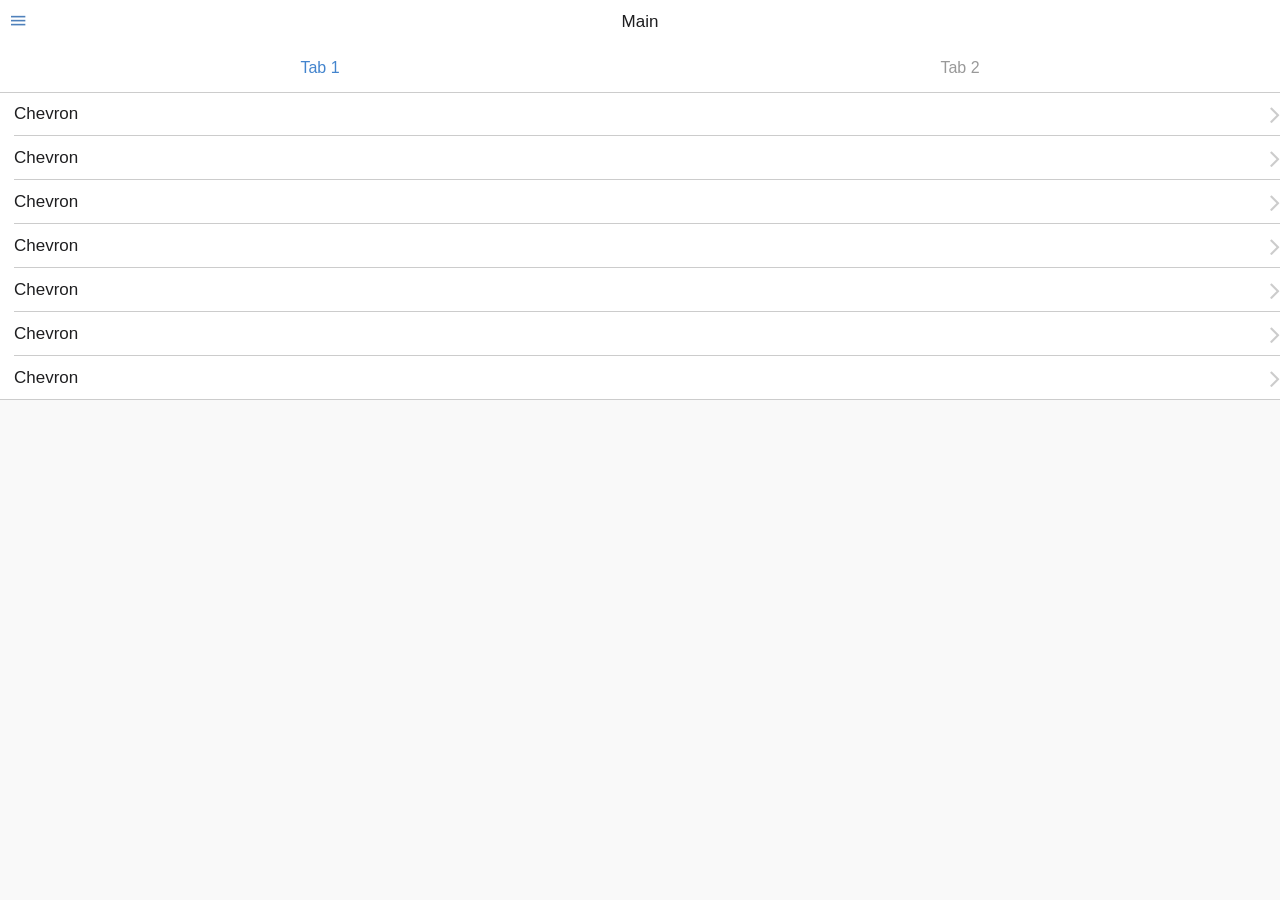
<file: www/index-bak.html>
<!DOCTYPE HTML>
<html>

<head>
  <meta charset="utf-8">
  <meta name="viewport" content="width=device-width, initial-scale=1, maximum-scale=1, user-scalable=no">
  <meta http-equiv="Content-Security-Policy" content="default-src * data:; style-src * 'unsafe-inline'; script-src * 'unsafe-inline' 'unsafe-eval'">
  <script src="components/loader.js"></script>
  <script type="text/javascript" src="lib/onsenui/js/angular.js"></script>
  <script src="lib/onsenui/js/onsenui.js"></script>
  <script src="lib/onsenui/js/angular-onsenui.js"></script>
  <script src="lib/socket.io-client/socket.io.js"></script>
  <script src='http://cdnjs.cloudflare.com/ajax/libs/jquery/2.1.3/jquery.min.js'></script>
  <script src="lib/app.js"></script>
  <script type="text/javascript" src="lib/client.js"></script>


  <link rel="stylesheet" href="components/loader.css">
  <link rel="stylesheet" href="lib/onsenui/css/onsenui.css">
  <link rel="stylesheet" href="lib/onsenui/css/onsen-css-components.css">
  <link rel="stylesheet" href="css/font-awesome.css">
  <link rel="stylesheet" href="css/style-chat.css">
  <link rel='stylesheet prefetch' href='https://fonts.googleapis.com/css?family=Open+Sans'>
</head>

<body>
  <ons-splitter>
    <ons-splitter-side id="menu" side="left" width="220px" collapse swipeable>
      <ons-page>
        <ons-list>
          <ons-list-item onclick="fn.load('home.html')" tappable>
            Home
          </ons-list-item>
          <ons-list-item onclick="fn.load('settings.html')" tappable>
            Settings
          </ons-list-item>
          <ons-list-item onclick="fn.load('about.html')" tappable>
            About
          </ons-list-item>
        </ons-list>
      </ons-page>
    </ons-splitter-side>
    <ons-splitter-content id="content" page="home.html"></ons-splitter-content>
  </ons-splitter>

  <ons-template id="home.html">
    <ons-navigator title="Navigator" var="myNavigator">
      <ons-page>
        <ons-toolbar>
          <div class="left">
            <ons-toolbar-button onclick="fn.open()">
              <ons-icon icon="md-menu"></ons-icon>
            </ons-toolbar-button>
          </div>
          <div class="center">
            Main
          </div>
        </ons-toolbar>
        <ons-tabbar position="top">
          <ons-tab label="Tab 1" page="tab1.html" active>
          </ons-tab>
          <ons-tab label="Tab 2" page="tab2.html">
          </ons-tab>
        </ons-tabbar>

        <ons-template id="tab1.html">
          <ons-page>
            <ons-list>
              <ons-list-item modifier="chevron" tappable>Chevron</ons-list-item>
              <ons-list-item modifier="chevron" tappable>Chevron</ons-list-item>
              <ons-list-item modifier="chevron" tappable>Chevron</ons-list-item>
              <ons-list-item modifier="chevron" tappable>Chevron</ons-list-item>
              <ons-list-item modifier="chevron" tappable>Chevron</ons-list-item>
              <ons-list-item modifier="chevron" tappable>Chevron</ons-list-item>
              <ons-list-item modifier="chevron" tappable>Chevron</ons-list-item>
            </ons-list>
          </ons-page>
        </ons-template>

        <ons-template id="tab2.html">
          <ons-page>
            <ons-list>
              <ons-list-item modifier="chevron" onclick="myNavigator.pushPage('chat.html', { animation : 'slide' } )" tappable>Chevron</ons-list-item>
            </ons-list>
          </ons-page>
        </ons-template>
      </ons-page>
    </ons-navigator>
  </ons-template>

  <ons-template id="settings.html">
    <ons-page>
      <ons-toolbar>
        <div class="left">
          <ons-toolbar-button onclick="fn.open()">
            <ons-icon icon="md-menu"></ons-icon>
          </ons-toolbar-button>
        </div>
        <div class="center">
          Settings
        </div>
      </ons-toolbar>
    </ons-page>
  </ons-template>

  <ons-template id="about.html">
    <ons-page>
      <ons-toolbar>
        <div class="left">
          <ons-toolbar-button onclick="fn.open()">
            <ons-icon icon="md-menu"></ons-icon>
          </ons-toolbar-button>
        </div>
        <div class="center">
          About
        </div>
      </ons-toolbar>
    </ons-page>
  </ons-template>
</body>

</html>
</file>
<file: www/components/loader.css>
/**
 * This is an auto-generated code by Monaca JS/CSS Components.
 * Please do not edit by hand.
 */

/*** <GENERATED> ***/
</file>
<file: www/lib/onsenui/css/onsenui.css>
/*! onsenui - v2.0.0-rc.1 - 2016-04-28 */
/*
Copyright 2013-2015 ASIAL CORPORATION

Licensed under the Apache License, Version 2.0 (the "License");
you may not use this file except in compliance with the License.
You may obtain a copy of the License at

   http://www.apache.org/licenses/LICENSE-2.0

Unless required by applicable law or agreed to in writing, software
distributed under the License is distributed on an "AS IS" BASIS,
WITHOUT WARRANTIES OR CONDITIONS OF ANY KIND, either express or implied.
See the License for the specific language governing permissions and
limitations under the License.

 */

@import url("font_awesome/css/font-awesome.min.css");
@import url("ionicons/css/ionicons.min.css");
@import url("material-design-iconic-font/css/material-design-iconic-font.min.css");

/* custom elements */
ons-page, ons-navigator,
ons-split-view, ons-sliding-menu, ons-tabbar,
ons-gesture-detector {
  display: block;
}

ons-navigator,
ons-tabbar {
  position: absolute;
  top: 0;
  left: 0;
  bottom: 0;
  right: 0;
  overflow: hidden;
}

ons-tab {
  -webkit-transform: translate3d(0, 0, 0);
          transform: translate3d(0, 0, 0);
}

ons-page, ons-navigator, ons-tabbar, ons-sliding-menu, ons-split-view {
  z-index: 2;
}

ons-fab {
  z-index: 3;
}

* {
  -webkit-touch-callout: none;
  -webkit-user-select: none;
  -webkit-tap-highlight-color: rgba(0, 0, 0, 0) !important;
}

input, textarea {
  -webkit-user-select: auto;
}

ons-toolbar:not([inline]), ons-bottom-toolbar {
  position: absolute;
  left: 0;
  right: 0;
  z-index: 10000;
}
ons-toolbar:not([inline]) {
  top: 0;
}
ons-bottom-toolbar {
  bottom: 0;
}

.page, .page__content {
  background-color: transparent !important;
  background: transparent !important;
}

.page__content {
  overflow: auto;
  -webkit-overflow-scrolling: touch;
  z-index: 0;
  -ms-touch-action: pan-y;
}

.navigation-bar + .page__background + .page__content {
  margin-top: -1px;
  top: 44px;
}

.navigation-bar--material + .page__background + .page__content {
  top: 56px;
}

.page[status-bar-fill] > .page__content {
  top: 20px;
}

.page[status-bar-fill] > .navigation-bar {
  padding-top: 20px;
  box-sizing: content-box;
}

.page[status-bar-fill] > .navigation-bar + .page__background + .page__content {
  top: 64px;
}

.page[status-bar-fill] > .navigation-bar--material + .page__background + .page__content {
  top: 76px;
}

ons-tabbar[status-bar-fill] > .tab-bar--top__content {
  top: 71px;
}

ons-tabbar[status-bar-fill] > .tab-bar--top {
  padding-top: 22px;
}

ons-tabbar[position="top"] .page[status-bar-fill] > .page__content {
  top: 0px;
}

.navigation-bar + .page__background + .page__content ons-tabbar[status-bar-fill] > .tab-bar--top {
  top: 0px;
}

.navigation-bar + .page__background + .page__content ons-tabbar[status-bar-fill] > .tab-bar--top__content {
  top: 49px;
}

.page-with-bottom-toolbar > .page__content {
  bottom: 44px;
}

ons-dialog[disabled] > .dialog,
ons-alert-dialog[disabled],
ons-popover[disabled] {
  pointer-events: none;
  opacity: 0.75;
}

ons-list-item[disabled] {
   pointer-events: none;
}

ons-pull-hook {
  position: absolute;
  left: 0;
  right: 0;
  margin: auto;
  text-align: center;
  z-index: 20002;
}

ons-splitter {
  overflow: hidden;
}

ons-splitter, ons-splitter-mask, ons-splitter-content, ons-splitter-side {
  display: block;
  position: absolute;
  left: 0;
  right: 0;
  top: 0;
  bottom: 0;
  box-sizing: border-box;
  z-index: 0;
}

ons-splitter-mask {
  z-index: 2;
  background-color: rgba(0, 0, 0, 0.1);
  display: none;
  opacity: 0;
}

ons-splitter-content {
  z-index: 1;
}

ons-splitter-side {
  right: auto;
  z-index: 1;
}

ons-splitter-side[side="right"] {
  right: 0;
  left: auto;
}

ons-splitter-side[mode="collapse"] {
  z-index: 3;
  left: auto;
  right: 100%;
}

ons-splitter-side[side="right"][mode="collapse"] {
  right: auto;
  left: 100%;
}

ons-toolbar-button > ons-icon[icon*="ion-"] {
  font-size: 26px;
}

ons-range {
  display: inline-block;
}

ons-range > input {
  min-width: 50px;
  width: 100%;
}

/*
Copyright 2013-2015 ASIAL CORPORATION

Licensed under the Apache License, Version 2.0 (the "License");
you may not use this file except in compliance with the License.
You may obtain a copy of the License at

   http://www.apache.org/licenses/LICENSE-2.0

Unless required by applicable law or agreed to in writing, software
distributed under the License is distributed on an "AS IS" BASIS,
WITHOUT WARRANTIES OR CONDITIONS OF ANY KIND, either express or implied.
See the License for the specific language governing permissions and
limitations under the License.

 */

ons-carousel {
  display: block;
  position: relative;
  width: 100%;
  overflow: hidden;
}

ons-carousel-item {
  display: block;
  height: 100%;
  visibility: hidden;
}

ons-carousel[fullscreen] {
  position: absolute;
  top: 0px;
  right: 0px;
  left: 0px;
  bottom: 0px;
  box-sizing: border-box;
}

ons-carousel[disabled] {
  pointer-events: none;
  opacity: 0.75;
}

ons-row {
  display: -webkit-box;
  display: -moz-flex;
  display: flex;
  flex-wrap: wrap;
  width: 100%;
  box-sizing: border-box;
}

ons-row[vertical-align="top"], ons-row[align="top"] {
  -webkit-box-align: start;
  box-align: start;
  -moz-align-items: flex-start;
  -ms-grid-row-align: flex-start;
      align-items: flex-start;
}

ons-row[vertical-align="bottom"], ons-row[align="bottom"] {
  -webkit-box-align: end;
  box-align: end;
  -moz-align-items: flex-end;
  -ms-grid-row-align: flex-end;
      align-items: flex-end;
}

ons-row[vertical-align="center"], ons-row[align="center"] {
  -webkit-box-align: center;
  box-align: center;
  -moz-align-items: center;
  -ms-grid-row-align: center;
      align-items: center;
  text-align: inherit;
}

ons-row + ons-row {
  padding-top: 0;
}

ons-col {
  -webkit-box-flex: 1;
  -moz-flex: 1;
  flex: 1;
  display: block;
  width: 100%;
  box-sizing: border-box;
}

ons-col[vertical-align="top"], ons-col[align="top"] {
  align-self: flex-start;
}

ons-col[vertical-align="bottom"], ons-col[align="bottom"] {
  align-self: flex-end; }

ons-col[vertical-align="center"], ons-col[align="center"] {
  -webkit-align-self: center;
  -moz-align-self: center;
  -ms-flex-item-align: center;
  text-align: inherit;
}


/*
Copyright 2013-2015 ASIAL CORPORATION

Licensed under the Apache License, Version 2.0 (the "License");
you may not use this file except in compliance with the License.
You may obtain a copy of the License at

   http://www.apache.org/licenses/LICENSE-2.0

Unless required by applicable law or agreed to in writing, software
distributed under the License is distributed on an "AS IS" BASIS,
WITHOUT WARRANTIES OR CONDITIONS OF ANY KIND, either express or implied.
See the License for the specific language governing permissions and
limitations under the License.

 */

.ons-icon {
  display: inline-block;
  font-style: normal;
  font-weight: normal;
  -webkit-font-smoothing: antialiased;
  -moz-osx-font-smoothing: grayscale;
}

.ons-icon--ion {
  line-height: 0.75em;
  vertical-align: -25%;
}

ons-icon[spin] {
  -webkit-animation: ons-icon-spin 2s infinite linear;
  animation: ons-icon-spin 2s infinite linear;
}

@-webkit-keyframes ons-icon-spin {
  0% {
    -webkit-transform: rotate(0deg);
  }
  100% {
    -webkit-transform: rotate(359deg);
  }
}

@keyframes ons-icon-spin {
  0% {
    -webkit-transform: rotate(0deg);
    transform: rotate(0deg);
  }
  100% {
    -webkit-transform: rotate(359deg);
    transform: rotate(359deg);
  }
}

.ons-icon[rotate="90"] {
  -webkit-transform: rotate(90deg);
  transform: rotate(90deg);
}

.ons-icon[rotate="180"] {
  -webkit-transform: rotate(180deg);
  transform: rotate(180deg);
}

.ons-icon[rotate="270"] {
  -webkit-transform: rotate(270deg);
  transform: rotate(270deg);
}

ons-icon[fixed-width] {
  width: 1.28571429em;
  text-align: center;
}

.ons-icon--lg {
  font-size: 1.33333333em;
  line-height: 0.75em;
  vertical-align: -15%;
}

.ons-icon--2x {
  font-size: 2em;
}

.ons-icon--3x {
  font-size: 3em;
}

.ons-icon--4x {
  font-size: 4em;
}

.ons-icon--5x {
  font-size: 5em;
}

ons-input {
  display: inline-block;
  position: relative;
}

ons-input .text-input__container {
  width: 100%;
  display: inline-block;
}

ons-input .text-input--material__label {
  position: absolute;
  left: 0px;
  top: 2px;
  font-size: 16px;
  font-weight: 400;
  font-family: 'Roboto', 'Noto', sans-serif;
  pointer-events: none;
}

ons-input .text-input__label:not(.text-input--material__label) {
  display: none;
}

ons-input .text-input__label--active {
  transform: translate(0, -75%) scale(0.75);
  -webkit-transform: translate(0, -75%) scale(0.75);
  transform-origin: left top;
  -webkit-transform-origin: left top;
  -webkit-transition: color 0.1s ease-in, -webkit-transform 0.1s ease-in;
  transition: color 0.1s ease-in, -webkit-transform 0.1s ease-in;
  transition: transform 0.1s ease-in, color 0.1s ease-in;
  transition: transform 0.1s ease-in, color 0.1s ease-in, -webkit-transform 0.1s ease-in;
  -webkit-transition: transform 0.1s ease-in, color 0.1s ease-in;
}

ons-input:not([float]) .text-input__label--active {
  display: none;
}

ons-input[disabled] {
  opacity: 0.5;
  pointer-events: none;
}

ons-input input.text-input--material::-webkit-input-placeholder {
  color: transparent;
}

ons-input input.text-input--material::-moz-placeholder {
  color: transparent;
}

ons-input input.text-input--material:-ms-input-placeholder {
  color: transparent;
}

/*
Copyright 2013-2015 ASIAL CORPORATION

Licensed under the Apache License, Version 2.0 (the "License");
you may not use this file except in compliance with the License.
You may obtain a copy of the License at

   http://www.apache.org/licenses/LICENSE-2.0

Unless required by applicable law or agreed to in writing, software
distributed under the License is distributed on an "AS IS" BASIS,
WITHOUT WARRANTIES OR CONDITIONS OF ANY KIND, either express or implied.
See the License for the specific language governing permissions and
limitations under the License.

 */

ons-progress-bar {
  display: block;
}

ons-progress-circular {
  display: inline-block;
  width: 42px;
  height: 42px;
}

ons-progress-circular > svg.progress-circular {
  width: 100%;
  height: 100%;
}

/*
Copyright 2013-2015 ASIAL CORPORATION

Licensed under the Apache License, Version 2.0 (the "License");
you may not use this file except in compliance with the License.
You may obtain a copy of the License at

   http://www.apache.org/licenses/LICENSE-2.0

Unless required by applicable law or agreed to in writing, software
distributed under the License is distributed on an "AS IS" BASIS,
WITHOUT WARRANTIES OR CONDITIONS OF ANY KIND, either express or implied.
See the License for the specific language governing permissions and
limitations under the License.

 */
.ripple {
  display: block;
  position: absolute;
  overflow: hidden;
  top: 0;
  left: 0;
  right: 0;
  bottom: 0;
  pointer-events: none;
}

ons-list-item .ripple__wave, ons-list-item .ripple__background,
.button--material--flat .ripple__wave, .button--material--flat .ripple__background{
  background: rgba(189, 189, 189, 0.3);
}

.ripple__background {
  background: rgba(255, 255, 255, 0.2);
  position: absolute;
  top: 0;
  left: 0;
  right: 0;
  bottom: 0;
  opacity: 0;
  pointer-events: none;
}

.ripple__wave {
  background: rgba(255, 255, 255, 0.2);
  width: 0;
  height: 0;
  border-radius: 50%;
  position: absolute;
  top: 0;
  left: 0;
  z-index: 0;
  pointer-events: none;
}

/*
Copyright 2013-2015 ASIAL CORPORATION

Licensed under the Apache License, Version 2.0 (the "License");
you may not use this file except in compliance with the License.
You may obtain a copy of the License at

   http://www.apache.org/licenses/LICENSE-2.0

Unless required by applicable law or agreed to in writing, software
distributed under the License is distributed on an "AS IS" BASIS,
WITHOUT WARRANTIES OR CONDITIONS OF ANY KIND, either express or implied.
See the License for the specific language governing permissions and
limitations under the License.

*/

ons-sliding-menu {
  position: absolute;
  left: 0px;
  right: 0px;
  top: 0px;
  bottom: 0px;
  z-index: 0;
  overflow-x: hidden;
}

.onsen-sliding-menu__menu,
.onsen-sliding-menu__main {
  position: absolute;
  top: 0px;
  left: 0px;
  bottom: 0px;
  right: 0px;
  z-index: 0;
  margin: 0;
  padding: 0;
}

.onsen-sliding-menu__menu {
  opacity: 0;
}


/*
Copyright 2013-2015 ASIAL CORPORATION

Licensed under the Apache License, Version 2.0 (the "License");
you may not use this file except in compliance with the License.
You may obtain a copy of the License at

   http://www.apache.org/licenses/LICENSE-2.0

Unless required by applicable law or agreed to in writing, software
distributed under the License is distributed on an "AS IS" BASIS,
WITHOUT WARRANTIES OR CONDITIONS OF ANY KIND, either express or implied.
See the License for the specific language governing permissions and
limitations under the License.

*/

ons-split-view {
  position: absolute;
  left: 0px;
  right: 0px;
  top: 0px;
  bottom: 0px;
  z-index: 0;
  overflow: hidden;
}

.onsen-split-view__secondary {
  opacity: 0;
  width: 100%;
}

.onsen-split-view__secondary,
.onsen-split-view__main {
  position: absolute;
  top: 0px;
  left: 0px;
  bottom: 0px;
  right: 0px;
  z-index: 0;
  overflow-x: hidden; 
}
</file>
<file: www/lib/onsenui/css/onsen-css-components.css>
html {
  height: 100%;
  width: 100%;
}
body {
  position: absolute;
  top: 0;
  right: 0;
  left: 0;
  bottom: 0;
  padding: 0;
  margin: 0;
  -webkit-text-size-adjust: 100%;
}
*:not(input):not(textarea):not(select) {
  -webkit-user-select: none;
  -moz-user-select: none;
  -ms-user-select: none;
  user-select: none;
}
* {
  -webkit-tap-highlight-color: rgba(0,0,0,0);
}
input:active,
input:focus,
textarea:active,
textarea:focus,
select:active,
select:focus {
  outline: none;
}
h1 {
  font-size: 36px;
}
h2 {
  font-size: 30px;
}
h3 {
  font-size: 24px;
}
h4,
h5,
h6 {
  font-size: 18px;
}
.page {
  font-family: -apple-system, 'Helvetica Neue', Helvetica, Arial, 'Lucida Grande', sans-serif;
  -webkit-font-smoothing: antialiased;
  -moz-osx-font-smoothing: grayscale;
  font-weight: 400;
  font-size: 17px;
  background-color: #f9f9f9;
  position: absolute;
  top: 0px;
  left: 0px;
  right: 0px;
  bottom: 0px;
  overflow: visible;
  font-size: 17px;
  color: #1f1f21;
  -ms-overflow-style: none;
  -webkit-transform: translate3d(0, 0, 0);
  -moz-transform: translate3d(0, 0, 0);
  -o-transform: translate3d(0, 0, 0);
  transform: translate3d(0, 0, 0);
}
.page::-webkit-scrollbar {
  display: none;
}
.page__content {
  background-color: #f9f9f9;
  position: absolute;
  top: 0px;
  left: 0px;
  right: 0px;
  bottom: 0px;
  -webkit-box-sizing: border-box;
  -moz-box-sizing: border-box;
  box-sizing: border-box;
}
.page__background {
  background-color: #f9f9f9;
  position: absolute;
  top: 0px;
  left: 0px;
  right: 0px;
  bottom: 0px;
  -webkit-box-sizing: border-box;
  -moz-box-sizing: border-box;
  box-sizing: border-box;
}
.content-padded {
  padding: 8px;
}
.page--material {
  font-family: 'Roboto', 'Noto', sans-serif;
  -webkit-font-smoothing: antialiased;
}
.page--material__content {
  font-family: 'Roboto', 'Noto', sans-serif;
  -webkit-font-smoothing: antialiased;
  font-weight: 400;
}
.page--material__content h1,
.page--material__content h2,
.page--material__content h3,
.page--material__content h4,
.page--material__content h5 {
  font-family: 'Roboto', 'Noto', sans-serif;
  -webkit-font-smoothing: antialiased;
  font-weight: 400;
}
.page--material__background {
  background-color: #fff;
}
/* topdoc
  name: Switch
  class: switch
  modifiers:
    :focus: Focus state
    :disabled: Disabled state
  markup:
    <label class="switch">
      <input type="checkbox" class="switch__input">
      <div class="switch__toggle">
        <div class="switch__handle"></div>
      </div>
    </label>
    <label class="switch">
      <input type="checkbox" class="switch__input" checked>
      <div class="switch__toggle">
        <div class="switch__handle"></div>
      </div>
    </label>
    <label class="switch">
      <input type="checkbox" class="switch__input" disabled>
      <div class="switch__toggle">
        <div class="switch__handle"></div>
      </div>
    </label>
*/
.switch {
  position: relative;
  display: inline-block;
  vertical-align: top;
  -webkit-box-sizing: border-box;
  -moz-box-sizing: border-box;
  box-sizing: border-box;
  -webkit-background-clip: padding-box;
  background-clip: padding-box;
  position: relative;
  overflow: hidden;
  min-width: 51px;
  font-size: 17px;
  padding: 0 20px;
  border: none;
  overflow: visible;
  width: 51px;
  height: 32px;
  z-index: 0;
  text-align: left;
}
.switch__input {
  position: absolute;
  overflow: hidden;
  right: 0px;
  top: 0px;
  left: 0px;
  bottom: 0px;
  padding: 0;
  border: 0;
  opacity: 0.001;
  z-index: 1;
  vertical-align: top;
  outline: none;
  width: 100%;
  height: 100%;
  margin: 0;
  -webkit-appearance: none;
  appearance: none;
  z-index: -1;
}
.switch__toggle {
  background-color: #fff;
  position: absolute;
  top: 0px;
  left: 0px;
  right: 0px;
  bottom: 0px;
  -webkit-border-radius: 30px;
  border-radius: 30px;
  -webkit-transition-property: all;
  -moz-transition-property: all;
  -o-transition-property: all;
  transition-property: all;
  -webkit-transition-duration: 0.35s;
  -moz-transition-duration: 0.35s;
  -o-transition-duration: 0.35s;
  transition-duration: 0.35s;
  -webkit-transition-timing-function: ease-out;
  -moz-transition-timing-function: ease-out;
  -o-transition-timing-function: ease-out;
  transition-timing-function: ease-out;
  -webkit-box-shadow: inset 0 0 0 2px #e5e5e5;
  box-shadow: inset 0 0 0 2px #e5e5e5;
}
.switch__handle {
  -webkit-box-sizing: border-box;
  -moz-box-sizing: border-box;
  box-sizing: border-box;
  -webkit-background-clip: padding-box;
  background-clip: padding-box;
  position: absolute;
  content: '';
  -webkit-border-radius: 28px;
  border-radius: 28px;
  height: 28px;
  width: 28px;
  background-color: #fff;
  left: 1px;
  top: 2px;
  -webkit-transition-property: all;
  -moz-transition-property: all;
  -o-transition-property: all;
  transition-property: all;
  -webkit-transition-duration: 0.35s;
  -moz-transition-duration: 0.35s;
  -o-transition-duration: 0.35s;
  transition-duration: 0.35s;
  -webkit-transition-timing-function: cubic-bezier(0.59, 0.01, 0.5, 0.99);
  -moz-transition-timing-function: cubic-bezier(0.59, 0.01, 0.5, 0.99);
  -o-transition-timing-function: cubic-bezier(0.59, 0.01, 0.5, 0.99);
  transition-timing-function: cubic-bezier(0.59, 0.01, 0.5, 0.99);
  -webkit-box-shadow: 0 0 0 1px #e4e4e4, 0 3px 2px rgba(0,0,0,0.25);
  box-shadow: 0 0 0 1px #e4e4e4, 0 3px 2px rgba(0,0,0,0.25);
}
.switch--active .switch__handle {
  -webkit-transition-duration: 0s;
  -moz-transition-duration: 0s;
  -o-transition-duration: 0s;
  transition-duration: 0s;
}
input:checked + .switch__toggle {
  -webkit-box-shadow: inset 0 0 0 2px #5198db;
  box-shadow: inset 0 0 0 2px #5198db;
  background-color: #5198db;
}
input:checked + .switch__toggle .switch__handle {
  left: 21px;
  -webkit-box-shadow: 0 3px 2px rgba(0,0,0,0.25);
  box-shadow: 0 3px 2px rgba(0,0,0,0.25);
}
input:disabled + .switch__toggle {
  opacity: 0.3;
  cursor: default;
  pointer-events: none;
}
.switch__touch {
  position: absolute;
  top: -5px;
  bottom: -5px;
  left: -10px;
  right: -10px;
}
/* topdoc
  name: Material Switch
  use: Switch
  modifiers:
    :focus: Focus state
    :disabled: Disabled state
  markup:
    <label class="switch switch--material">
      <input type="checkbox" class="switch__input switch--material__input">
      <div class="switch__toggle switch--material__toggle">
        <div class="switch__handle switch--material__handle">
        </div>
      </div>
    </label>
    <label class="switch switch--material">
      <input type="checkbox" class="switch__input switch--material__input" checked>
      <div class="switch__toggle switch--material__toggle">
        <div class="switch__handle switch--material__handle">
        </div>
      </div>
    </label>
    <label class="switch switch--material">
      <input type="checkbox" class="switch__input switch--material__input" disabled>
      <div class="switch__toggle switch--material__toggle">
        <div class="switch__handle switch--material__handle">
        </div>
      </div>
    </label>
*/
.switch.switch--material {
  width: 36px;
  height: 24px;
  padding: 0 10px;
  min-width: 36px;
}
.switch.switch--material .switch__toggle {
  background-color: #b0afaf;
  margin-top: 5px;
  height: 14px;
  -webkit-box-shadow: none;
  box-shadow: none;
}
.switch.switch--material .switch__input {
  position: absolute;
  overflow: hidden;
  right: 0px;
  top: 0px;
  left: 0px;
  bottom: 0px;
  padding: 0;
  border: 0;
  opacity: 0.001;
  z-index: 1;
  vertical-align: top;
  outline: none;
  width: 100%;
  height: 100%;
  margin: 0;
  -webkit-appearance: none;
  appearance: none;
  z-index: -1;
}
.switch.switch--material .switch__handle {
  background-color: #f1f1f1;
  left: 0px;
  margin-top: -5px;
  width: 20px;
  height: 20px;
  -webkit-box-shadow: 0 4px 5px 0 rgba(0,0,0,0.14), 0 1px 10px 0 rgba(0,0,0,0.12), 0 2px 4px -1px rgba(0,0,0,0.4);
  box-shadow: 0 4px 5px 0 rgba(0,0,0,0.14), 0 1px 10px 0 rgba(0,0,0,0.12), 0 2px 4px -1px rgba(0,0,0,0.4);
}
.switch.switch--material input:checked + .switch__toggle {
  background-color: #77c2bb;
  -webkit-box-shadow: none;
  box-shadow: none;
}
.switch.switch--material input:checked + .switch__toggle .switch__handle {
  left: 16px;
  background-color: #009688;
  -webkit-box-shadow: 0 2px 2px 0 rgba(0,0,0,0.14), 0 1px 5px 0 rgba(0,0,0,0.12), 0 3px 1px -2px rgba(0,0,0,0.2);
  box-shadow: 0 2px 2px 0 rgba(0,0,0,0.14), 0 1px 5px 0 rgba(0,0,0,0.12), 0 3px 1px -2px rgba(0,0,0,0.2);
}
.switch.switch--material input:disabled + .switch__toggle {
  opacity: 0.3;
  cursor: default;
  pointer-events: none;
}
.switch.switch--material .switch__handle:before {
  background: transparent;
  content: '';
  display: block;
  width: 100%;
  height: 100%;
  -webkit-border-radius: 50%;
  border-radius: 50%;
  z-index: -1;
  -webkit-box-shadow: 0px 0px 0px 0px rgba(0,0,0,0.12);
  box-shadow: 0px 0px 0px 0px rgba(0,0,0,0.12);
  -webkit-transition: -webkit-box-shadow 0.1s linear;
  -moz-transition: box-shadow 0.1s linear;
  -o-transition: box-shadow 0.1s linear;
  transition: box-shadow 0.1s linear;
}
.switch.switch--material.switch--active .switch__handle:before {
  -webkit-box-shadow: 0px 0px 0px 14px rgba(0,0,0,0.12);
  box-shadow: 0px 0px 0px 14px rgba(0,0,0,0.12);
}
.switch.switch--material.switch--active input:checked + .switch__toggle .switch__handle:before {
  -webkit-box-shadow: 0px 0px 0px 14px rgba(0,150,136,0.2);
  box-shadow: 0px 0px 0px 14px rgba(0,150,136,0.2);
}
.switch.switch--material .switch__touch {
  position: absolute;
  top: -10px;
  bottom: -10px;
  left: -15px;
  right: -15px;
}
/* topdoc
  name: Range
  class: range
  modifiers:
    :active: Active state
    :disabled: Disabled state
    :focus: Focused
  markup:
    <input type="range" class="range">
    <input type="range" class="range" disabled>
  showcase:
    <div class="navigation-bar">
        <div class="navigation-bar__item center full">
            <h1 class="navigation-bar__title">Range</h1>
        </div>
    </div>

    <div style="padding:8px">
      <input type="range" class="range" style="width:100%" value="0">
    </div>

    <div style="padding:8px">
      <input type="range" class="range" style="width:100%" value="30">
    </div>

    <div style="padding:8px">
      <input type="range" class="range" style="width:100%" value="60">
    </div>

    <div style="padding:8px">
      <input type="range" class="range" style="width:100%" value="90">
    </div>
*/
.range {
  padding: 0;
  margin: 0;
  font: inherit;
  color: inherit;
  background: transparent;
  border: none;
  line-height: normal;
  -webkit-box-sizing: border-box;
  -moz-box-sizing: border-box;
  box-sizing: border-box;
  -webkit-background-clip: padding-box;
  background-clip: padding-box;
  vertical-align: top;
  outline: none;
  line-height: 1;
  -webkit-appearance: none;
  -webkit-border-radius: 4px;
  border-radius: 4px;
  border: none;
  height: 2px;
  -webkit-border-radius: 0;
  border-radius: 0;
  -webkit-border-radius: 3px;
  border-radius: 3px;
  background-image: -webkit-gradient(linear, left top, left bottom, from(#ccc), to(#ccc));
  background-image: -webkit-linear-gradient(#ccc, #ccc);
  background-image: -moz-linear-gradient(#ccc, #ccc);
  background-image: -o-linear-gradient(#ccc, #ccc);
  background-image: linear-gradient(#ccc, #ccc);
  background-position: left center;
  -webkit-background-size: 100% 2px;
  background-size: 100% 2px;
  background-repeat: no-repeat;
  overflow: hidden;
  height: 32px;
}
.range::-moz-range-track {
  position: relative;
  border: none;
  background-color: #ccc;
  height: 2px;
  border-radius: 30px;
  box-shadow: none;
  top: 0;
  margin: 0;
  padding: 0;
}
.range::-ms-track {
  position: relative;
  border: none;
  background-color: #ccc;
  height: 0;
  border-radius: 30px;
}
.range::-webkit-slider-thumb {
  cursor: pointer;
  -webkit-appearance: none;
  position: relative;
  height: 29px;
  width: 29px;
  background-color: #fff;
  border: 1px solid #ccc;
  -webkit-border-radius: 30px;
  border-radius: 30px;
  -webkit-box-shadow: none;
  box-shadow: none;
  top: 0;
  margin: 0;
  padding: 0;
}
.range::-moz-range-thumb {
  cursor: pointer;
  position: relative;
  height: 29px;
  width: 29px;
  background-color: #fff;
  border: 1px solid #ccc;
  border-radius: 30px;
  box-shadow: none;
  margin: 0;
  padding: 0;
}
.range::-ms-thumb {
  cursor: pointer;
  position: relative;
  height: 29px;
  width: 29px;
  background-color: #fff;
  border: 1px solid #ccc;
  border-radius: 30px;
  box-shadow: none;
  top: 0;
  margin: 0;
  padding: 0;
}
.range::-webkit-slider-thumb:before {
  position: absolute;
  top: 13px;
  right: 28px;
  left: -10000px;
  height: 2px;
  background-color: rgba(24,103,194,0.81);
  content: '';
  margin: 0;
  padding: 0;
}
.range::-ms-fill-lower {
  height: 2px;
  background-color: rgba(24,103,194,0.81);
}
.range::-ms-tooltip {
  display: none;
}
.range:disabled {
  opacity: 0.3;
  cursor: default;
  pointer-events: none;
}
.range__left {
  position: relative;
  top: 17px;
  height: 2px;
  width: 0;
  background-color: rgba(24,103,194,0.81);
  pointer-events: none;
}
[disabled] > .range__left,
.range--material:disabled + .range__left {
  visibility: hidden;
}
/* topdoc
  name: Material Range
  use: Range
  modifiers:
    :active: Active state
    :disabled: Disabled state
    :focus: Focused
  markup:
    <input type="range" class="range range--material">
    <input type="range" class="range range--material" disabled>
*/
.range--material {
  background-image: -webkit-gradient(linear, left top, left bottom, from(#e0e0e0), to(#e0e0e0));
  background-image: -webkit-linear-gradient(#e0e0e0, #e0e0e0);
  background-image: -moz-linear-gradient(#e0e0e0, #e0e0e0);
  background-image: -o-linear-gradient(#e0e0e0, #e0e0e0);
  background-image: linear-gradient(#e0e0e0, #e0e0e0);
  background-position: center;
  -webkit-background-size: 100% 2px;
  background-size: 100% 2px;
  overflow: visible;
}
.range--material::-webkit-slider-thumb {
  top: 1px;
  border: none;
  height: 36px;
  width: 14px;
  -webkit-border-radius: 0;
  border-radius: 0;
  background-color: transparent;
  background-image: -webkit-radial-gradient(7px, circle 6px, #009688 0%, #009688 6px, transparent 7px);
  background-image: radial-gradient(circle 6px at 7px, #009688 0%, #009688 6px, transparent 7px);
  margin-top: -1px;
}
.range--material::-moz-range-thumb {
  top: 1px;
  border: 3px solid #e0e0e0;
  height: 12px;
  width: 12px;
  border-radius: 100%;
  border-color: #009688;
  background-color: #009688;
}
.range--material::-moz-range-track {
  background-color: #e0e0e0;
}
.range--material::-ms-thumb {
  margin-top: 1px;
  border: none;
  height: 12px;
  width: 12px;
  border-radius: 100%;
  border-color: #009688;
  background-color: #009688;
}
.range--material:focus::-moz-range-thumb {
  border-color: #009688;
  background-color: #009688;
}
.range--material::-moz-range-thumb:before {
  display: none;
}
.range--material::-webkit-slider-thumb:before {
  display: none;
}
.range--material::-ms-fill-lower {
  background-color: #009688;
}
.range--material::-moz-range-thumb:after {
  margin-top: -3px;
  margin-left: -3px;
  content: '';
  display: block;
  border: 0px;
  border-radius: 100%;
  height: 12px;
  width: 12px;
  background-color: #009688;
  opacity: 0.2;
  -moz-transition: -moz-transform 0.1s linear;
  transition: transform 0.1s linear;
}
.range--material::-webkit-slider-thumb:after {
  margin-top: -3px;
  margin-left: -3px;
  content: '';
  display: block;
  border: 0px;
  -webkit-border-radius: 100%;
  border-radius: 100%;
  height: 12px;
  width: 12px;
  background-color: #009688;
  opacity: 0.2;
  -webkit-transition: -webkit-transform 0.1s linear;
  transition: transform 0.1s linear;
  display: inline-block;
  margin-left: 1px;
  margin-top: 12px;
}
.range--material::-ms-fill-upper {
  margin-top: -6px;
  margin-left: -6px;
  content: '';
  display: block;
  border: 0px;
  border-radius: 100%;
  height: 12px;
  width: 12px;
  background-color: #009688;
  opacity: 0.2;
  transition: transform 0.1s linear;
}
.range--material:active::-webkit-slider-thumb:after {
  -webkit-transform: scale(2.5);
  transform: scale(2.5);
}
.range--material:active::-moz-range-thumb:after {
  -moz-transform: scale(2.5);
  transform: scale(2.5);
}
.range--material:active::-ms-fill-upper {
  -ms-transform: scale(2.5);
  transform: scale(2.5);
}
.range--material__left {
  background-color: #009688;
}
/* topdoc
  name: Navigation Bar
  class: navigation-bar
  markup:
    <div class="navigation-bar">
      <div class="navigation-bar__center">Navigation Bar</div>
    </div>
*/
.navigation-bar {
  font-family: -apple-system, 'Helvetica Neue', Helvetica, Arial, 'Lucida Grande', sans-serif;
  -webkit-font-smoothing: antialiased;
  -moz-osx-font-smoothing: grayscale;
  font-weight: 400;
  font-size: 17px;
  -webkit-box-sizing: border-box;
  -moz-box-sizing: border-box;
  box-sizing: border-box;
  -webkit-background-clip: padding-box;
  background-clip: padding-box;
  white-space: nowrap;
  overflow: hidden;
  word-spacing: 0;
  padding: 0;
  margin: 0;
  font: inherit;
  color: inherit;
  background: transparent;
  border: none;
  line-height: normal;
  cursor: default;
  -webkit-user-select: none;
  -moz-user-select: none;
  -ms-user-select: none;
  user-select: none;
  z-index: 2;
  display: block;
  height: 44px;
  padding-left: 0;
  padding-right: 0;
  background: #fff;
  color: #1f1f21;
  -webkit-box-shadow: none;
  box-shadow: none;
  border-bottom: 1px solid #bbb;
  font-weight: 400;
  width: 100%;
  white-space: nowrap;
  overflow: visible;
}
@media (-webkit-min-device-pixel-ratio: 2), (min-resolution: 192dpi) {
  .navigation-bar {
    border-bottom: none;
    -webkit-background-size: 100% 1px;
    background-size: 100% 1px;
    background-repeat: no-repeat;
    background-position: bottom;
    background-image: -webkit-linear-gradient(90deg, #bbb, #bbb 50%, transparent 50%);
    background-image: -moz-linear-gradient(90deg, #bbb, #bbb 50%, transparent 50%);
    background-image: -o-linear-gradient(90deg, #bbb, #bbb 50%, transparent 50%);
    background-image: linear-gradient(0deg, #bbb, #bbb 50%, transparent 50%);
  }
}
.navigation-bar__bg {
  background: #fff;
}
.navigation-bar__item,
.navigation-bar__left,
.navigation-bar__right,
.navigation-bar__center {
  -webkit-box-sizing: border-box;
  -moz-box-sizing: border-box;
  box-sizing: border-box;
  -webkit-background-clip: padding-box;
  background-clip: padding-box;
  padding: 0;
  margin: 0;
  font: inherit;
  color: inherit;
  background: transparent;
  border: none;
  line-height: normal;
  height: 44px;
  vertical-align: top;
  overflow: visible;
  display: block;
  vertical-align: middle;
  float: left;
}
.navigation-bar__left {
  max-width: 50%;
  width: 27%;
  text-align: left;
  line-height: 44px;
}
.navigation-bar__right {
  max-width: 50%;
  width: 27%;
  text-align: right;
  line-height: 44px;
}
.navigation-bar__center {
  width: 46%;
  text-align: center;
  line-height: 44px;
  font-size: 17px;
  font-weight: 500;
  color: #1f1f21;
}
.navigation-bar__title {
  line-height: 44px;
  font-size: 17px;
  font-weight: 500;
  color: #1f1f21;
  margin: 0;
  padding: 0;
  overflow: visible;
}
.navigation-bar__center:first-child:last-child {
  width: 100%;
}
/* topdoc
  name: Navigation Bar Item
  use: Toolbar Button, Navigation Bar
  markup:
    <div class="navigation-bar">
      <div class="navigation-bar__left">
        <span class="toolbar-button--quiet">
          <i class="ion-navicon" style="font-size:32px; vertical-align:-6px;"></i>
        </span>
      </div>

      <div class="navigation-bar__center">
        Navigation Bar
      </div>

      <div class="navigation-bar__right">
        <span class="toolbar-button--quiet">Label</span>
      </div>
    </div>
*/
/* topdoc
  name: Navigation Bar with Outline Button
  use: Toolbar Button, Navigation Bar
  markup:
    <!-- Prerequisite=This example use ionicons(http://ionicons.com) to display icons. -->
    <div class="navigation-bar">
      <div class="navigation-bar__left">
        <span class="toolbar-button--outline">
          <i class="ion-navicon" style="font-size:32px; vertical-align:-6px;"></i>
        </span>
      </div>

      <div class="navigation-bar__center">
        Title
      </div>

      <div class="navigation-bar__right">
        <span class="toolbar-button--outline">Button</span>
      </div>
    </div>
*/
/* topdoc
  name: Transparent Navigation Bar
  class: navigation-bar--transparent
  use: Toolbar Button, Navigation Bar
  markup:
    <div class="navigation-bar navigation-bar--transparent">
      <div class="navigation-bar__left">
        <span class="toolbar-button--quiet">
          <i class="ion-navicon" style="font-size:32px; vertical-align:-6px;"></i>
        </span>
      </div>
      <div class="navigation-bar__center">
        Navigation Bar
      </div>
      <div class="navigation-bar__right">
        <span class="toolbar-button--quiet">Label</span>
      </div>
    </div>
*/
.navigation-bar--transparent {
  background-color: transparent;
  background-image: none;
  border: none;
}
/* topdoc
  name: Navigation Bar with Outline Button
  use: Toolbar Button, Navigation Bar
  markup:
    <!-- Prerequisite=This example use ionicons(http://ionicons.com) to display icons. -->
    <div class="navigation-bar">
      <div class="navigation-bar__left">
        <span class="toolbar-button--outline">
          <i class="ion-navicon" style="font-size:32px; vertical-align:-6px;"></i>
        </span>
      </div>

      <div class="navigation-bar__center">
        Title
      </div>

      <div class="navigation-bar__right">
        <span class="toolbar-button--outline">Button</span>
      </div>
    </div>
*/
/* topdoc
  name: Transparent Navigation Bar
  class: navigation-bar--transparent
  use: Toolbar Button, Navigation Bar
  markup:
    <!-- Prerequisite=This example use ionicons(http://ionicons.com) to display icons. -->
    <div class="navigation-bar navigation-bar--transparent">
      <div class="navigation-bar__left">
        <span class="toolbar-button--quiet">
          <i class="ion-navicon" style="font-size:32px; vertical-align:-6px;"></i>
        </span>
      </div>
      <div class="navigation-bar__center">
        Navigation Bar
      </div>
      <div class="navigation-bar__right">
        <span class="toolbar-button--quiet">Label</span>
      </div>
    </div>
*/
.navigation-bar--transparent {
  background-color: transparent;
  background-image: none;
  border: none;
}
/* topdoc
  name: Bottom Bar
  class: bottom-bar
  use: Navigation Bar
  markup:
    <div class="bottom-bar">
      <div class="bottom-bar__line-height" style="text-align:center">Bottom Toolbar</div>
    </div>
*/
.bottom-bar {
  font-family: -apple-system, 'Helvetica Neue', Helvetica, Arial, 'Lucida Grande', sans-serif;
  -webkit-font-smoothing: antialiased;
  -moz-osx-font-smoothing: grayscale;
  font-weight: 400;
  font-size: 17px;
  -webkit-box-sizing: border-box;
  -moz-box-sizing: border-box;
  box-sizing: border-box;
  -webkit-background-clip: padding-box;
  background-clip: padding-box;
  white-space: nowrap;
  overflow: hidden;
  word-spacing: 0;
  padding: 0;
  margin: 0;
  font: inherit;
  color: inherit;
  background: transparent;
  border: none;
  line-height: normal;
  cursor: default;
  -webkit-user-select: none;
  -moz-user-select: none;
  -ms-user-select: none;
  user-select: none;
  z-index: 2;
  display: block;
  height: 44px;
  padding-left: 0;
  padding-right: 0;
  background: #fff;
  color: #1f1f21;
  -webkit-box-shadow: none;
  box-shadow: none;
  font-weight: 400;
  border-bottom: none;
  border-top: 1px solid #bbb;
  position: absolute;
  bottom: 0px;
  right: 0px;
  left: 0px;
}
@media (-webkit-min-device-pixel-ratio: 2), (min-resolution: 192dpi) {
  .bottom-bar {
    border-top: none;
    -webkit-background-size: 100% 1px;
    background-size: 100% 1px;
    background-repeat: no-repeat;
    background-position: top;
    background-image: -webkit-linear-gradient(270deg, #bbb, #bbb 50%, transparent 50%);
    background-image: -moz-linear-gradient(270deg, #bbb, #bbb 50%, transparent 50%);
    background-image: -o-linear-gradient(270deg, #bbb, #bbb 50%, transparent 50%);
    background-image: linear-gradient(180deg, #bbb, #bbb 50%, transparent 50%);
  }
}
.bottom-bar__line-height {
  line-height: 44px;
  padding-bottom: 0;
  padding-top: 0;
}
.bottom-bar--transparent {
  background-color: transparent;
  background-image: none;
  border: none;
}
/* topdoc
  name: Navigation Bar with Segment
  class: navigation-bar
  hint: .navigation-bar .button-bar
  use: Segment, Navigation Bar
  markup:
    <div class="navigation-bar">
      <div class="navigation-bar__center">
        <div class="button-bar" style="width:200px;margin:7px 50px;">
          <div class="button-bar__item">
            <input type="radio" name="navi-segment-a" checked>
            <div class="button-bar__button">One</div>
          </div>

          <div class="button-bar__item">
            <input type="radio" name="navi-segment-a">
            <div class="button-bar__button">Two</div>
          </div>
        </div>
      </div>
    </div>
*/
/* topdoc
  name: Material Navigation Bar
  class: navigation-bar--material
  use: Toolbar Button, Navigation Bar
  markup:
    <div class="navigation-bar navigation-bar--material">
      <div class="navigation-bar__center navigation-bar--material__center">
        Title
      </div>
    </div>
*/
.navigation-bar--material {
  display: -webkit-box;
  display: -webkit-flex;
  display: -moz-box;
  display: -ms-flexbox;
  display: flex;
  -webkit-flex-wrap: nowrap;
  -ms-flex-wrap: nowrap;
  flex-wrap: nowrap;
  -webkit-box-pack: justify;
  -webkit-justify-content: space-between;
  -moz-box-pack: justify;
  -ms-flex-pack: justify;
  justify-content: space-between;
  height: 56px;
  border-bottom: 0;
  -webkit-box-shadow: 0 1px 5px rgba(0,0,0,0.3);
  box-shadow: 0 1px 5px rgba(0,0,0,0.3);
  padding: 0;
  background-color: #009688;
  -webkit-background-size: 0;
  background-size: 0;
}
.navigation-bar--noshadow {
  -webkit-box-shadow: none;
  box-shadow: none;
  background-image: none;
  border-bottom: none;
}
.navigation-bar--material__left,
.navigation-bar--material__right {
  font-family: 'Roboto', 'Noto', sans-serif;
  -webkit-font-smoothing: antialiased;
  font-size: 20px;
  font-weight: 500;
  color: #fff;
  height: 56px;
  min-width: 72px;
  width: auto;
  float: initial;
  line-height: 56px;
}
.navigation-bar--material__center {
  font-family: 'Roboto', 'Noto', sans-serif;
  -webkit-font-smoothing: antialiased;
  font-size: 20px;
  font-weight: 500;
  color: #fff;
  height: 56px;
  width: auto;
  -webkit-box-flex: 1;
  -webkit-flex-grow: 1;
  -moz-box-flex: 1;
  -ms-flex-positive: 1;
  flex-grow: 1;
  overflow: hidden;
  text-overflow: ellipsis;
  text-align: left;
  float: initial;
  line-height: 56px;
}
.navigation-bar--material__center:first-child {
  margin-left: 16px;
}
.navigation-bar--material__center:last-child {
  margin-right: 16px;
}
.navigation-bar--material__left:empty,
.navigation-bar--material__right:empty {
  min-width: 16px;
}
/* topdoc
  name: Material Navigation Bar with Icons
  class: navigation-bar--material
  use: Toolbar Button, Material Navigation Bar
  hint: .navigation-bar--material
  markup:
    <div class="navigation-bar navigation-bar--material">
      <div class="navigation-bar__left navigation-bar--material__left">
        <span class="toolbar-button toolbar-button--material">
          <i class="zmdi zmdi-menu"></i>
        </span>
      </div>
      <div class="navigation-bar__center navigation-bar--material__center">
        Title
      </div>
      <div class="navigation-bar__right navigation-bar--material__right">
        <span class="toolbar-button toolbar-button--material">
          <i class="zmdi zmdi-search"></i>
        </span>
        <span class="toolbar-button toolbar-button--material">
          <i class="zmdi zmdi-favorite"></i>
        </span>
        <span class="toolbar-button toolbar-button--material">
          <i class="zmdi zmdi-more-vert"></i>
        </span>
      </div>
    </div>
*/
/* topdoc
  name: Button
  class: button
  modifiers:
    :active: Active state
    :disabled: Disabled state
    :focus: Focused
  markup:
    <button class="button">Button</button>
    <button class="button" disabled>Button</button>
*/
.button {
  position: relative;
  display: inline-block;
  vertical-align: top;
  -webkit-box-sizing: border-box;
  -moz-box-sizing: border-box;
  box-sizing: border-box;
  -webkit-background-clip: padding-box;
  background-clip: padding-box;
  padding: 0;
  margin: 0;
  font: inherit;
  color: inherit;
  background: transparent;
  border: none;
  line-height: normal;
  font-family: -apple-system, 'Helvetica Neue', Helvetica, Arial, 'Lucida Grande', sans-serif;
  -webkit-font-smoothing: antialiased;
  -moz-osx-font-smoothing: grayscale;
  font-weight: 400;
  font-size: 17px;
  cursor: default;
  -webkit-user-select: none;
  -moz-user-select: none;
  -ms-user-select: none;
  user-select: none;
  text-overflow: ellipsis;
  white-space: nowrap;
  overflow: hidden;
  height: auto;
  text-decoration: none;
  padding: 4px 10px;
  font-size: 17px;
  line-height: 32px;
  letter-spacing: 0;
  color: #fff;
  vertical-align: middle;
  background-color: rgba(24,103,194,0.81);
  border: 0px solid currentColor;
  -webkit-border-radius: 3px;
  border-radius: 3px;
  -webkit-transition: none;
  -moz-transition: none;
  -o-transition: none;
  transition: none;
}
.button:hover {
  -webkit-transition: none;
  -moz-transition: none;
  -o-transition: none;
  transition: none;
}
.button:active {
  background-color: rgba(24,103,194,0.81);
  -webkit-transition: none;
  -moz-transition: none;
  -o-transition: none;
  transition: none;
  opacity: 0.2;
}
.button:focus {
  outline: 0;
}
.button:disabled,
.button[disabled] {
  opacity: 0.3;
  cursor: default;
  pointer-events: none;
}
/* topdoc
  name: Outline Button
  class: button--outline
  use: Button
  markup:
    <button class="button button--outline">Button</button>
    <button class="button button--outline" disabled>Button</button>
*/
.button--outline {
  background-color: transparent;
  border: 1px solid rgba(24,103,194,0.81);
  color: rgba(24,103,194,0.81);
}
.button--outline:active {
  background-color: rgba(24,103,194,0.2);
  border: 1px solid rgba(24,103,194,0.81);
  color: rgba(24,103,194,0.81);
  opacity: 1;
}
.button--outline:hover {
  border: 1px solid rgba(24,103,194,0.81);
  -webkit-transition: 0;
  -moz-transition: 0;
  -o-transition: 0;
  transition: 0;
}
/* topdoc
  name: Light Button
  class: button--light
  use: Button
  markup:
    <button class="button button--light">Button</button>
    <button class="button button--light" disabled>Button</button>
*/
.button--light {
  background-color: transparent;
  color: rgba(0,0,0,0.4);
  border: 1px solid rgba(0,0,0,0.2);
}
.button--light:active {
  background-color: rgba(0,0,0,0.05);
  color: rgba(0,0,0,0.4);
  border: 1px solid rgba(0,0,0,0.2);
  opacity: 1;
}
/* topdoc
  name: Quiet Button
  class: button--quiet
  markup:
    <button class="button--quiet">Button</button>
    <button class="button--quiet" disabled>Button</button>
*/
.button--quiet {
  position: relative;
  display: inline-block;
  vertical-align: top;
  -webkit-box-sizing: border-box;
  -moz-box-sizing: border-box;
  box-sizing: border-box;
  -webkit-background-clip: padding-box;
  background-clip: padding-box;
  padding: 0;
  margin: 0;
  font: inherit;
  color: inherit;
  background: transparent;
  border: none;
  line-height: normal;
  font-family: -apple-system, 'Helvetica Neue', Helvetica, Arial, 'Lucida Grande', sans-serif;
  -webkit-font-smoothing: antialiased;
  -moz-osx-font-smoothing: grayscale;
  font-weight: 400;
  font-size: 17px;
  cursor: default;
  -webkit-user-select: none;
  -moz-user-select: none;
  -ms-user-select: none;
  user-select: none;
  text-overflow: ellipsis;
  white-space: nowrap;
  overflow: hidden;
  height: auto;
  text-decoration: none;
  padding: 4px 10px;
  font-size: 17px;
  line-height: 32px;
  letter-spacing: 0;
  color: #fff;
  vertical-align: middle;
  background-color: rgba(24,103,194,0.81);
  border: 0px solid currentColor;
  -webkit-border-radius: 3px;
  border-radius: 3px;
  -webkit-transition: none;
  -moz-transition: none;
  -o-transition: none;
  transition: none;
  background: transparent;
  border: 1px solid transparent;
  -webkit-box-shadow: none;
  box-shadow: none;
  background: transparent;
  color: rgba(24,103,194,0.81);
  border: none;
}
.button--quiet:disabled,
.button--quiet[disabled] {
  opacity: 0.3;
  cursor: default;
  pointer-events: none;
  border: none;
}
.button--quiet:hover {
  -webkit-transition: none;
  -moz-transition: none;
  -o-transition: none;
  transition: none;
}
.button--quiet:focus {
  outline: 0;
}
.button--quiet:active {
  background-color: transparent;
  border: none;
  -webkit-transition: none;
  -moz-transition: none;
  -o-transition: none;
  transition: none;
  opacity: 0.2;
  color: rgba(24,103,194,0.81);
}
/* topdoc
  name: Call To Action Button
  class: button--cta
  markup:
    <button class="button--cta">Button</button>
    <button class="button--cta" disabled>Button</button>
*/
.button--cta {
  position: relative;
  display: inline-block;
  vertical-align: top;
  -webkit-box-sizing: border-box;
  -moz-box-sizing: border-box;
  box-sizing: border-box;
  -webkit-background-clip: padding-box;
  background-clip: padding-box;
  padding: 0;
  margin: 0;
  font: inherit;
  color: inherit;
  background: transparent;
  border: none;
  line-height: normal;
  font-family: -apple-system, 'Helvetica Neue', Helvetica, Arial, 'Lucida Grande', sans-serif;
  -webkit-font-smoothing: antialiased;
  -moz-osx-font-smoothing: grayscale;
  font-weight: 400;
  font-size: 17px;
  cursor: default;
  -webkit-user-select: none;
  -moz-user-select: none;
  -ms-user-select: none;
  user-select: none;
  text-overflow: ellipsis;
  white-space: nowrap;
  overflow: hidden;
  height: auto;
  text-decoration: none;
  padding: 4px 10px;
  font-size: 17px;
  line-height: 32px;
  letter-spacing: 0;
  color: #fff;
  vertical-align: middle;
  background-color: rgba(24,103,194,0.81);
  border: 0px solid currentColor;
  -webkit-border-radius: 3px;
  border-radius: 3px;
  -webkit-transition: none;
  -moz-transition: none;
  -o-transition: none;
  transition: none;
  border: none;
  background-color: #25a6d9;
  color: #fff;
}
.button--cta:hover {
  -webkit-transition: none;
  -moz-transition: none;
  -o-transition: none;
  transition: none;
}
.button--cta:focus {
  outline: 0;
}
.button--cta:active {
  color: var-button-cat-color;
  background-color: #25a6d9;
  -webkit-transition: none;
  -moz-transition: none;
  -o-transition: none;
  transition: none;
  opacity: 0.2;
}
.button--cta:disabled,
.button--cta[disabled] {
  opacity: 0.3;
  cursor: default;
  pointer-events: none;
}
/* topdoc
  name: Large Button
  class: button--large
  use: Button
  markup:
    <button class="button button--large">Button</button>
*/
.button--large {
  font-size: 17px;
  font-weight: 500;
  line-height: 36px;
  padding: 4px 12px;
  display: block;
  width: 100%;
  text-align: center;
}
.button--large:active {
  background-color: rgba(24,103,194,0.81);
  -webkit-transition: none;
  -moz-transition: none;
  -o-transition: none;
  transition: none;
  opacity: 0.2;
  -webkit-transition: none;
  -moz-transition: none;
  -o-transition: none;
  transition: none;
}
.button--large:disabled,
.button--large[disabled] {
  opacity: 0.3;
  cursor: default;
  pointer-events: none;
}
.button--large:hover {
  -webkit-transition: none;
  -moz-transition: none;
  -o-transition: none;
  transition: none;
}
.button--large:focus {
  outline: 0;
}
/* topdoc
  name: Large Quiet Button
  class: button--large--quiet
  markup:
    <button class="button--large--quiet">Button</button>
*/
.button--large--quiet {
  position: relative;
  display: inline-block;
  vertical-align: top;
  -webkit-box-sizing: border-box;
  -moz-box-sizing: border-box;
  box-sizing: border-box;
  -webkit-background-clip: padding-box;
  background-clip: padding-box;
  padding: 0;
  margin: 0;
  font: inherit;
  color: inherit;
  background: transparent;
  border: none;
  line-height: normal;
  font-family: -apple-system, 'Helvetica Neue', Helvetica, Arial, 'Lucida Grande', sans-serif;
  -webkit-font-smoothing: antialiased;
  -moz-osx-font-smoothing: grayscale;
  font-weight: 400;
  font-size: 17px;
  cursor: default;
  -webkit-user-select: none;
  -moz-user-select: none;
  -ms-user-select: none;
  user-select: none;
  text-overflow: ellipsis;
  white-space: nowrap;
  overflow: hidden;
  height: auto;
  text-decoration: none;
  padding: 4px 10px;
  font-size: 17px;
  line-height: 32px;
  letter-spacing: 0;
  color: #fff;
  vertical-align: middle;
  background-color: rgba(24,103,194,0.81);
  border: 0px solid currentColor;
  -webkit-border-radius: 3px;
  border-radius: 3px;
  -webkit-transition: none;
  -moz-transition: none;
  -o-transition: none;
  transition: none;
  font-size: 17px;
  font-weight: 500;
  line-height: 36px;
  padding: 4px 12px;
  display: block;
  width: 100%;
  background: transparent;
  border: 1px solid transparent;
  -webkit-box-shadow: none;
  box-shadow: none;
  color: rgba(24,103,194,0.81);
  text-align: center;
}
.button--large--quiet:active {
  -webkit-transition: none;
  -moz-transition: none;
  -o-transition: none;
  transition: none;
  opacity: 0.2;
  color: rgba(24,103,194,0.81);
  background: transparent;
  border: 1px solid transparent;
  -webkit-box-shadow: none;
  box-shadow: none;
}
.button--large--quiet:disabled,
.button--large--quiet[disabled] {
  opacity: 0.3;
  cursor: default;
  pointer-events: none;
}
.button--large--quiet:hover {
  -webkit-transition: none;
  -moz-transition: none;
  -o-transition: none;
  transition: none;
}
.button--large--quiet:focus {
  outline: 0;
}
/* topdoc
  name: Large Call To Action Button
  class: button--large--cta
  markup:
    <button class="button--large--cta" >Button</button>
*/
.button--large--cta {
  position: relative;
  display: inline-block;
  vertical-align: top;
  -webkit-box-sizing: border-box;
  -moz-box-sizing: border-box;
  box-sizing: border-box;
  -webkit-background-clip: padding-box;
  background-clip: padding-box;
  padding: 0;
  margin: 0;
  font: inherit;
  color: inherit;
  background: transparent;
  border: none;
  line-height: normal;
  font-family: -apple-system, 'Helvetica Neue', Helvetica, Arial, 'Lucida Grande', sans-serif;
  -webkit-font-smoothing: antialiased;
  -moz-osx-font-smoothing: grayscale;
  font-weight: 400;
  font-size: 17px;
  cursor: default;
  -webkit-user-select: none;
  -moz-user-select: none;
  -ms-user-select: none;
  user-select: none;
  text-overflow: ellipsis;
  white-space: nowrap;
  overflow: hidden;
  height: auto;
  text-decoration: none;
  padding: 4px 10px;
  font-size: 17px;
  line-height: 32px;
  letter-spacing: 0;
  color: #fff;
  vertical-align: middle;
  background-color: rgba(24,103,194,0.81);
  border: 0px solid currentColor;
  -webkit-border-radius: 3px;
  border-radius: 3px;
  -webkit-transition: none;
  -moz-transition: none;
  -o-transition: none;
  transition: none;
  border: none;
  background-color: #25a6d9;
  color: #fff;
  font-size: 17px;
  font-weight: 500;
  line-height: 36px;
  padding: 4px 12px;
  width: 100%;
  text-align: center;
  display: block;
}
.button--large--cta:hover {
  -webkit-transition: none;
  -moz-transition: none;
  -o-transition: none;
  transition: none;
}
.button--large--cta:focus {
  outline: 0;
}
.button--large--cta:active {
  color: #fff;
  background-color: #25a6d9;
  -webkit-transition: none;
  -moz-transition: none;
  -o-transition: none;
  transition: none;
  opacity: 0.2;
}
.button--large--cta:disabled,
.button--large--cta[disabled] {
  opacity: 0.3;
  cursor: default;
  pointer-events: none;
}
/* topdoc
  name: Material Button
  class: button--material
  modifiers:
    :active: Active state
    :disabled: Disabled state
    :focus: Focused
  markup:
    <button class="button button--material">BUTTON</button>
    <button class="button button--material" disabled>DISABLED</button>
*/
.button--material {
  position: relative;
  display: inline-block;
  vertical-align: top;
  -webkit-box-sizing: border-box;
  -moz-box-sizing: border-box;
  box-sizing: border-box;
  -webkit-background-clip: padding-box;
  background-clip: padding-box;
  padding: 0;
  margin: 0;
  font: inherit;
  color: inherit;
  background: transparent;
  border: none;
  line-height: normal;
  font-family: -apple-system, 'Helvetica Neue', Helvetica, Arial, 'Lucida Grande', sans-serif;
  -webkit-font-smoothing: antialiased;
  -moz-osx-font-smoothing: grayscale;
  font-weight: 400;
  font-size: 17px;
  cursor: default;
  -webkit-user-select: none;
  -moz-user-select: none;
  -ms-user-select: none;
  user-select: none;
  text-overflow: ellipsis;
  white-space: nowrap;
  overflow: hidden;
  height: auto;
  text-decoration: none;
  padding: 4px 10px;
  font-size: 17px;
  line-height: 32px;
  letter-spacing: 0;
  color: #fff;
  vertical-align: middle;
  background-color: rgba(24,103,194,0.81);
  border: 0px solid currentColor;
  -webkit-border-radius: 3px;
  border-radius: 3px;
  -webkit-transition: none;
  -moz-transition: none;
  -o-transition: none;
  transition: none;
  -webkit-box-shadow: 0 2px 2px 0 rgba(0,0,0,0.14), 0 1px 5px 0 rgba(0,0,0,0.12), 0 3px 1px -2px rgba(0,0,0,0.2);
  box-shadow: 0 2px 2px 0 rgba(0,0,0,0.14), 0 1px 5px 0 rgba(0,0,0,0.12), 0 3px 1px -2px rgba(0,0,0,0.2);
  min-height: 36px;
  line-height: 36px;
  padding: 0px 16px;
  -webkit-transition: -webkit-box-shadow 0.2s ease;
  -moz-transition: box-shadow 0.2s ease;
  -o-transition: box-shadow 0.2s ease;
  transition: box-shadow 0.2s ease;
  text-align: center;
  font-size: 14px;
  -webkit-transform: translate3d(0, 0, 0);
  -moz-transform: translate3d(0, 0, 0);
  -o-transform: translate3d(0, 0, 0);
  transform: translate3d(0, 0, 0);
  text-transform: uppercase;
  background-color: #009688;
  color: #fff;
  font-family: 'Roboto', 'Noto', sans-serif;
  -webkit-font-smoothing: antialiased;
  font-weight: 500;
}
.button--material:active {
  -webkit-box-shadow: 0 6px 10px 0 rgba(0,0,0,0.14), 0 1px 18px 0 rgba(0,0,0,0.12), 0 3px 5px -1px rgba(0,0,0,0.4);
  box-shadow: 0 6px 10px 0 rgba(0,0,0,0.14), 0 1px 18px 0 rgba(0,0,0,0.12), 0 3px 5px -1px rgba(0,0,0,0.4);
  background-color: #009688;
  opacity: 1;
}
.button--material:focus {
  outline: 0;
}
.button--material:disabled,
.button--material[disabled] {
  opacity: 0.5;
  -webkit-box-shadow: none;
  box-shadow: none;
}
/* topdoc
  name: Material Flat Button
  class: button--material--flat
  modifiers:
    :active: Active state
    :disabled: Disabled state
    :focus: Focused
  markup:
    <button class="button button--material--flat">BUTTON</button>
    <button class="button button--material--flat" disabled>DISABLED</button>
*/
.button--material--flat {
  position: relative;
  display: inline-block;
  vertical-align: top;
  -webkit-box-sizing: border-box;
  -moz-box-sizing: border-box;
  box-sizing: border-box;
  -webkit-background-clip: padding-box;
  background-clip: padding-box;
  padding: 0;
  margin: 0;
  font: inherit;
  color: inherit;
  background: transparent;
  border: none;
  line-height: normal;
  font-family: -apple-system, 'Helvetica Neue', Helvetica, Arial, 'Lucida Grande', sans-serif;
  -webkit-font-smoothing: antialiased;
  -moz-osx-font-smoothing: grayscale;
  font-weight: 400;
  font-size: 17px;
  cursor: default;
  -webkit-user-select: none;
  -moz-user-select: none;
  -ms-user-select: none;
  user-select: none;
  text-overflow: ellipsis;
  white-space: nowrap;
  overflow: hidden;
  height: auto;
  text-decoration: none;
  padding: 4px 10px;
  font-size: 17px;
  line-height: 32px;
  letter-spacing: 0;
  color: #fff;
  vertical-align: middle;
  background-color: rgba(24,103,194,0.81);
  border: 0px solid currentColor;
  -webkit-border-radius: 3px;
  border-radius: 3px;
  -webkit-transition: none;
  -moz-transition: none;
  -o-transition: none;
  transition: none;
  -webkit-box-shadow: 0 2px 2px 0 rgba(0,0,0,0.14), 0 1px 5px 0 rgba(0,0,0,0.12), 0 3px 1px -2px rgba(0,0,0,0.2);
  box-shadow: 0 2px 2px 0 rgba(0,0,0,0.14), 0 1px 5px 0 rgba(0,0,0,0.12), 0 3px 1px -2px rgba(0,0,0,0.2);
  min-height: 36px;
  line-height: 36px;
  padding: 0px 16px;
  -webkit-transition: -webkit-box-shadow 0.2s ease;
  -moz-transition: box-shadow 0.2s ease;
  -o-transition: box-shadow 0.2s ease;
  transition: box-shadow 0.2s ease;
  text-align: center;
  font-size: 14px;
  -webkit-transform: translate3d(0, 0, 0);
  -moz-transform: translate3d(0, 0, 0);
  -o-transform: translate3d(0, 0, 0);
  transform: translate3d(0, 0, 0);
  text-transform: uppercase;
  background-color: #009688;
  color: #fff;
  font-family: 'Roboto', 'Noto', sans-serif;
  -webkit-font-smoothing: antialiased;
  font-weight: 500;
  -webkit-box-shadow: none;
  box-shadow: none;
  background-color: transparent;
  color: #009688;
}
.button--material--flat:active {
  -webkit-box-shadow: none;
  box-shadow: none;
  background-color: transparent;
  color: #009688;
  outline: 0;
  opacity: 1;
  border: none;
}
.button--material--flat:focus {
  -webkit-box-shadow: none;
  box-shadow: none;
  background-color: transparent;
  color: #009688;
  outline: 0;
  opacity: 1;
  border: none;
}
.button--material--flat:disabled,
.button--material--flat[disabled] {
  opacity: 0.5;
  -webkit-box-shadow: none;
  box-shadow: none;
}
/* topdoc
  name: Button Bar
  class: button-bar
  modifiers:
    :disabled: Disabled state
  markup:
    <div class="button-bar" style="width:280px;margin:0 auto;">
      <div class="button-bar__item">
        <button class="button-bar__button">One</button>
      </div>
      <div class="button-bar__item">
        <button class="button-bar__button">Two</button>
      </div>
      <div class="button-bar__item">
        <button class="button-bar__button">Three</button>
      </div>
    </div>
*/
.button-bar {
  font-family: -apple-system, 'Helvetica Neue', Helvetica, Arial, 'Lucida Grande', sans-serif;
  -webkit-font-smoothing: antialiased;
  -moz-osx-font-smoothing: grayscale;
  font-weight: 400;
  font-size: 17px;
  display: table;
  table-layout: fixed;
  white-space: nowrap;
  margin: 0;
  padding: 0;
  position: relative;
  margin: 0;
  border: none;
}
.button-bar__item {
  font-family: -apple-system, 'Helvetica Neue', Helvetica, Arial, 'Lucida Grande', sans-serif;
  -webkit-font-smoothing: antialiased;
  -moz-osx-font-smoothing: grayscale;
  font-weight: 400;
  font-size: 17px;
  display: table-cell;
  width: auto;
  -webkit-border-radius: 0;
  border-radius: 0;
  position: relative;
  position: relative;
  overflow: hidden;
  padding: 0;
  position: relative;
  overflow: hidden;
}
.button-bar__item > input {
  position: absolute;
  overflow: hidden;
  right: 0px;
  top: 0px;
  left: 0px;
  bottom: 0px;
  padding: 0;
  border: 0;
  opacity: 0.001;
  z-index: 1;
  vertical-align: top;
  outline: none;
  width: 100%;
  height: 100%;
  margin: 0;
  -webkit-appearance: none;
  appearance: none;
}
.button-bar__item:first-child > .button-bar__button {
  border-left: 1px solid rgba(18,114,224,0.77);
  border-right: 1px solid rgba(18,114,224,0.77);
  -webkit-border-top-left-radius: 4px;
  border-top-left-radius: 4px;
  -webkit-border-bottom-left-radius: 4px;
  border-bottom-left-radius: 4px;
}
.button-bar__item:last-child > .button-bar__button {
  border-right: 1px solid rgba(18,114,224,0.77);
  -webkit-border-top-right-radius: 4px;
  border-top-right-radius: 4px;
  -webkit-border-bottom-right-radius: 4px;
  border-bottom-right-radius: 4px;
}
.button-bar__button {
  font-family: -apple-system, 'Helvetica Neue', Helvetica, Arial, 'Lucida Grande', sans-serif;
  -webkit-font-smoothing: antialiased;
  -moz-osx-font-smoothing: grayscale;
  font-weight: 400;
  font-size: 17px;
  -webkit-border-radius: inherit;
  border-radius: inherit;
  background-color: transparent;
  color: rgba(18,114,224,0.77);
  border: 0px solid rgba(18,114,224,0.77);
  border-top: 1px solid rgba(18,114,224,0.77);
  border-bottom: 1px solid rgba(18,114,224,0.77);
  border-right: 1px solid rgba(18,114,224,0.77);
  font-weight: 400;
  padding: 0 8px;
  height: 27px;
  line-height: 27px;
  font-size: 13px;
  width: 100%;
  -webkit-transition: background-color 0.2s linear, color 0.2s linear;
  -moz-transition: background-color 0.2s linear, color 0.2s linear;
  -o-transition: background-color 0.2s linear, color 0.2s linear;
  transition: background-color 0.2s linear, color 0.2s linear;
  -webkit-box-sizing: border-box;
  -moz-box-sizing: border-box;
  box-sizing: border-box;
}
.button-bar__button:active,
:active + .button-bar__button {
  background-color: rgba(18,114,224,0.2);
  border: 0px solid rgba(18,114,224,0.77);
  border-top: 1px solid rgba(18,114,224,0.77);
  border-bottom: 1px solid rgba(18,114,224,0.77);
  border-right: 1px solid rgba(18,114,224,0.77);
  height: 27px;
  line-height: 27px;
  font-size: 13px;
  width: 100%;
  -webkit-transition: none;
  -moz-transition: none;
  -o-transition: none;
  transition: none;
}
.button-bar__item.active > .button-bar__button,
:checked + .button-bar__button {
  background-color: rgba(18,114,224,0.77);
  color: #fff;
  -webkit-transition: none;
  -moz-transition: none;
  -o-transition: none;
  transition: none;
}
.button-bar__button:disabled {
  opacity: 0.3;
  cursor: default;
  pointer-events: none;
}
.button-bar__button:hover {
  -webkit-transition: none;
  -moz-transition: none;
  -o-transition: none;
  transition: none;
}
.button-bar__button:focus {
  outline: 0;
}
/* topdoc
  name: Segment
  use: Button Bar
  modifiers:
    :disabled: Disabled state
  markup:
    <div class="button-bar" style="width:280px;margin:0 auto;">
      <div class="button-bar__item">
        <input type="radio" name="segment-a" checked>
        <button class="button-bar__button">One</button>
      </div>
      <div class="button-bar__item">
        <input type="radio" name="segment-a">
        <button class="button-bar__button">Two</button>
      </div>
      <div class="button-bar__item">
        <input type="radio" name="segment-a">
        <button class="button-bar__button">Three</button>
      </div>
    </div>
*/
/* topdoc
  name: Icon Tab Bar
  class: tab-bar
  use: Tab Bar
  modifiers:
    :disabled: Disabled state
  markup:
    <!-- Prerequisite=This example use ionicons(http://ionicons.com) to display icons. -->
    <div class="tab-bar">
      <label class="tab-bar__item">
        <input type="radio" name="tab-bar-a" checked="checked">
        <button class="tab-bar__button">
          <i class="tab-bar__icon ion-stop"></i>
          <div class="tab-bar__label">One</div>
        </button>
      </label>

      <label class="tab-bar__item">
        <input type="radio" name="tab-bar-a">
        <button class="tab-bar__button">
          <i class="tab-bar__icon ion-record"></i>
          <div class="tab-bar__label">Two</div>
        </button>
      </label>

      <label class="tab-bar__item">
        <input type="radio" name="tab-bar-a">
        <button class="tab-bar__button">
          <i class="tab-bar__icon ion-star"></i>
          <div class="tab-bar__label">Three</div>
        </button>
      </label>
    </div>
*/
/* topdoc
  name: Tab Bar
  class: tab-bar
  modifiers:
    :disabled: Disabled state
  markup:
    <div class="tab-bar">
      <label class="tab-bar__item">
        <input type="radio" name="tab-bar-c" checked="checked">
        <button class="tab-bar__button">
          <div class="tab-bar__label">One</div>
        </button>
      </label>

      <label class="tab-bar__item">
        <input type="radio" name="tab-bar-c">
        <button class="tab-bar__button">
          <div class="tab-bar__label">Two</div>
        </button>
      </label>

      <label class="tab-bar__item">
        <input type="radio" name="tab-bar-c">
        <button class="tab-bar__button">
          <div class="tab-bar__label">Three</div>
        </button>
      </label>
    </div>
*/
.tab-bar {
  font-family: -apple-system, 'Helvetica Neue', Helvetica, Arial, 'Lucida Grande', sans-serif;
  -webkit-font-smoothing: antialiased;
  -moz-osx-font-smoothing: grayscale;
  font-weight: 400;
  font-size: 17px;
  display: table;
  table-layout: fixed;
  position: absolute;
  bottom: 0px;
  left: 0px;
  right: 0px;
  white-space: nowrap;
  margin: 0;
  padding: 0;
  height: 49px;
  background-color: #fff;
  border-top: 1px solid #ccc;
  width: 100%;
}
@media (-webkit-min-device-pixel-ratio: 2), (min-resolution: 192dpi) {
  .tab-bar {
    border-top: none;
    -webkit-background-size: 100% 1px;
    background-size: 100% 1px;
    background-repeat: no-repeat;
    background-position: top;
    background-image: -webkit-linear-gradient(270deg, #ccc, #ccc 50%, transparent 50%);
    background-image: -moz-linear-gradient(270deg, #ccc, #ccc 50%, transparent 50%);
    background-image: -o-linear-gradient(270deg, #ccc, #ccc 50%, transparent 50%);
    background-image: linear-gradient(180deg, #ccc, #ccc 50%, transparent 50%);
  }
}
.tab-bar__item {
  font-family: -apple-system, 'Helvetica Neue', Helvetica, Arial, 'Lucida Grande', sans-serif;
  -webkit-font-smoothing: antialiased;
  -moz-osx-font-smoothing: grayscale;
  font-weight: 400;
  font-size: 17px;
  position: relative;
  overflow: hidden;
  display: table-cell;
  width: auto;
  -webkit-border-radius: 0;
  border-radius: 0;
}
.tab-bar__item > input {
  position: absolute;
  overflow: hidden;
  right: 0px;
  top: 0px;
  left: 0px;
  bottom: 0px;
  padding: 0;
  border: 0;
  opacity: 0.001;
  z-index: 1;
  vertical-align: top;
  outline: none;
  width: 100%;
  height: 100%;
  margin: 0;
  -webkit-appearance: none;
  appearance: none;
}
.tab-bar__button {
  position: relative;
  display: inline-block;
  vertical-align: top;
  font-family: -apple-system, 'Helvetica Neue', Helvetica, Arial, 'Lucida Grande', sans-serif;
  -webkit-font-smoothing: antialiased;
  -moz-osx-font-smoothing: grayscale;
  font-weight: 400;
  font-size: 17px;
  -webkit-box-sizing: border-box;
  -moz-box-sizing: border-box;
  box-sizing: border-box;
  -webkit-background-clip: padding-box;
  background-clip: padding-box;
  padding: 0;
  margin: 0;
  font: inherit;
  color: inherit;
  background: transparent;
  border: none;
  line-height: normal;
  cursor: default;
  -webkit-user-select: none;
  -moz-user-select: none;
  -ms-user-select: none;
  user-select: none;
  text-overflow: ellipsis;
  white-space: nowrap;
  overflow: hidden;
  text-decoration: none;
  padding: 0;
  height: 49px;
  letter-spacing: 0;
  color: #999;
  text-shadow: 0 1px none;
  vertical-align: top;
  background-color: transparent;
  -webkit-box-shadow: none;
  box-shadow: none;
  border-top: none;
  width: 100%;
  font-weight: 400;
  line-height: 49px;
}
@media (-webkit-min-device-pixel-ratio: 2), (min-resolution: 192dpi) {
  .tab-bar__button {
    border-top: none;
  }
}
.tab-bar__icon {
  font-size: 24px;
  padding: 0;
  margin: 0;
  line-height: 26px;
  display: block;
  height: 28px;
}
.tab-bar__label {
  font-family: -apple-system, 'Helvetica Neue', Helvetica, Arial, 'Lucida Grande', sans-serif;
  -webkit-font-smoothing: antialiased;
  -moz-osx-font-smoothing: grayscale;
  font-weight: 400;
  font-size: 17px;
}
.tab-bar__icon + .tab-bar__label {
  font-size: 10px;
  line-height: 1;
  margin: 0;
  font-weight: 400;
}
.tab-bar__label:first-child {
  font-size: 16px;
  line-height: 49px;
  margin: 0;
  padding: 0;
}
.tab-bar__button {
  color: #999;
}
:checked + .tab-bar__button {
  color: rgba(24,103,194,0.81);
  background-color: transparent;
  -webkit-box-shadow: none;
  box-shadow: none;
  border-top: none;
}
.tab-bar__button:disabled {
  opacity: 0.3;
  cursor: default;
  pointer-events: none;
}
.tab-bar__button:focus {
  z-index: 1;
  border-top: none;
  -webkit-box-shadow: none;
  box-shadow: none;
  outline: 0;
}
.tab-bar__content {
  position: absolute;
  top: 0;
  left: 0;
  right: 0;
  bottom: 49px;
  z-index: 0;
}
/* topdoc
  name: Icon Only Tab Bar
  use: Tab Bar
  class: tab-bar
  hint: .tab-bar .fa
  modifiers:
    :disabled: Disabled state
  markup:
    <!-- Prerequisite=This example use ionicons(http://ionicons.com) to display icons. -->
    <div class="tab-bar">
      <label class="tab-bar__item">
        <input type="radio" name="tab-bar-b" checked="checked">
        <button class="tab-bar__button">
          <i class="tab-bar__icon ion-stop"></i>
        </button>
      </label>

      <label class="tab-bar__item">
        <input type="radio" name="tab-bar-b">
        <button class="tab-bar__button">
          <i class="tab-bar__icon ion-record"></i>
        </button>
      </label>

      <label class="tab-bar__item">
        <input type="radio" name="tab-bar-b">
        <button class="tab-bar__button">
          <i class="tab-bar__icon ion-star"></i>
        </button>
      </label>

    </div>
*/
/* topdoc
  name: Top Tab Bar
  class: tab-bar--top
  use: Tab Bar
  markup:
    <div class="tab-bar tab-bar--top">
      <label class="tab-bar__item">
        <input type="radio" name="top-tab-bar-a" checked="checked">
        <button class="tab-bar__button">
          <i class="tab-bar__icon ion-stop"></i>
        </button>
      </label>

      <label class="tab-bar__item">
        <input type="radio" name="top-tab-bar-a">
        <button class="tab-bar__button">
          <i class="tab-bar__icon ion-record"></i>
        </button>
      </label>

      <label class="tab-bar__item">
        <input type="radio" name="top-tab-bar-a">
        <button class="tab-bar__button">
          <i class="tab-bar__icon ion-star"></i>
        </button>
      </label>
    </div>
*/
.tab-bar--top {
  position: relative;
  top: 0px;
  left: 0px;
  right: 0px;
  bottom: auto;
  border-top: none;
  border-bottom: 1px solid #ccc;
}
@media (-webkit-min-device-pixel-ratio: 2), (min-resolution: 192dpi) {
  .tab-bar--top {
    border-bottom: none;
    -webkit-background-size: 100% 1px;
    background-size: 100% 1px;
    background-repeat: no-repeat;
    background-position: bottom;
    background-image: -webkit-linear-gradient(90deg, #ccc, #ccc 50%, transparent 50%);
    background-image: -moz-linear-gradient(90deg, #ccc, #ccc 50%, transparent 50%);
    background-image: -o-linear-gradient(90deg, #ccc, #ccc 50%, transparent 50%);
    background-image: linear-gradient(0deg, #ccc, #ccc 50%, transparent 50%);
  }
}
.tab-bar--top__content {
  top: 49px;
  left: 0;
  right: 0;
  bottom: 0;
  z-index: 0;
}
/* topdoc
  name: Bordered Top Tab Bar
  class: tab-bar--top-border
  use: Top Tab Bar
  markup:
    <div class="tab-bar tab-bar--top tab-bar--top-border">
      <label class="tab-bar__item tab-bar--top-border__item">
        <input type="radio" name="top-tab-bar-b" checked="checked">
        <button class="tab-bar__button tab-bar--top-border__button">
          Home
        </button>
      </label>

      <label class="tab-bar__item tab-bar--top-border__item">
        <input type="radio" name="top-tab-bar-b">
        <button class="tab-bar__button tab-bar--top-border__button">
          Comments
        </button>
      </label>

      <label class="tab-bar__item tab-bar--top-border__item">
        <input type="radio" name="top-tab-bar-b">
        <button class="tab-bar__button tab-bar--top-border__button">
          Activity
        </button>
      </label>
    </div>
*/
/* topdoc
  name: Material Tab Bar
  class: tab-bar--material
  use: Top Tab Bar
  markup:
    <div class="tab-bar tab-bar--top tab-bar--material">
      <label class="tab-bar__item tab-bar--material__item">
        <input type="radio" name="tab-bar-material-a" checked="checked">
        <button class="tab-bar__button tab-bar--material__button">
          Music
        </button>
      </label>

      <label class="tab-bar__item tab-bar--material__item">
        <input type="radio" name="tab-bar-material-a">
        <button class="tab-bar__button tab-bar--material__button">
          Movies
        </button>
      </label>

      <label class="tab-bar__item tab-bar--material__item">
        <input type="radio" name="tab-bar-material-a">
        <button class="tab-bar__button tab-bar--material__button">
          Books
        </button>
      </label>

      <label class="tab-bar__item tab-bar--material__item">
        <input type="radio" name="tab-bar-material-a">
        <button class="tab-bar__button tab-bar--material__button">
          Games
        </button>
      </label>

    </div>
*/
.tab-bar--top-border__button {
  background-color: transparent;
  border-bottom: 4px solid transparent;
}
:checked + .tab-bar--top-border__button {
  background-color: transparent;
  border-bottom: 4px solid rgba(24,103,194,0.81);
}
.tab-bar--material {
  background-color: #009688;
  border-bottom-width: 0px;
  -webkit-box-shadow: 0 4px 2px -2px rgba(0,0,0,0.14), 0 3px 5px -2px rgba(0,0,0,0.12), 0 5px 1px -4px rgba(0,0,0,0.2);
  box-shadow: 0 4px 2px -2px rgba(0,0,0,0.14), 0 3px 5px -2px rgba(0,0,0,0.12), 0 5px 1px -4px rgba(0,0,0,0.2);
}
.tab-bar--material__button {
  background-color: transparent;
  color: rgba(255,255,255,0.6);
  text-transform: uppercase;
  font-size: 14px;
  font-weight: 500;
  font-family: 'Roboto', 'Noto', sans-serif;
  -webkit-font-smoothing: antialiased;
}
.tab-bar--material__button:after {
  content: '';
  display: block;
  width: 0px;
  height: 2px;
  bottom: 0px;
  position: absolute;
  margin-top: -2px;
  background-color: #fff;
}
:checked + .tab-bar--material__button:after {
  width: 100%;
  -webkit-transition: width 0.2s ease-in-out;
  -moz-transition: width 0.2s ease-in-out;
  -o-transition: width 0.2s ease-in-out;
  transition: width 0.2s ease-in-out;
}
:checked + .tab-bar--material__button {
  background-color: transparent;
  color: #fff;
}
.tab-bar--material__item:not([ripple]):active {
  background-color: #26a69a;
}
/* topdoc
  name: Material Tab Bar (Icon only)
  class: tab-bar--material__icon
  use:  Material Tab Bar
  markup:
    <div class="tab-bar tab-bar--top tab-bar--material">
      <label class="tab-bar__item tab-bar--material__item">
        <input type="radio" name="tab-bar-material-a" checked="checked">
        <button class="tab-bar__button tab-bar--material__button">
          <i class="tab-bar__icon tab-bar--material__icon zmdi zmdi-phone"></i>
        </button>
      </label>

      <label class="tab-bar__item tab-bar--material__item">
        <input type="radio" name="tab-bar-material-a">
        <button class="tab-bar__button tab-bar--material__button">
          <i class="tab-bar__icon tab-bar--material__icon zmdi zmdi-favorite"></i>
        </button>
      </label>

      <label class="tab-bar__item tab-bar--material__item">
        <input type="radio" name="tab-bar-material-a">
        <button class="tab-bar__button tab-bar--material__button">
          <i class="tab-bar__icon tab-bar--material__icon zmdi zmdi-pin-account"></i>
        </button>
      </label>
    </div>
*/
.tab-bar--material__icon {
  font-size: 22px;
  line-height: 36px;
}
/* topdoc
  name: Material Tab Bar (Icon and Label)
  class: tab-bar--material__label
  use:  Material Tab Bar
  markup:
    <div class="tab-bar tab-bar--top tab-bar--material">
      <label class="tab-bar__item tab-bar--material__item">
        <input type="radio" name="tab-bar-material-a" checked="checked">
        <button class="tab-bar__button tab-bar--material__button">
          <i class="tab-bar__icon tab-bar--material__icon zmdi zmdi-phone"></i>
          <div class="tab-bar__label tab-bar--material__label">Call</div>
        </button>
      </label>

      <label class="tab-bar__item tab-bar--material__item">
        <input type="radio" name="tab-bar-material-a">
        <button class="tab-bar__button tab-bar--material__button">
          <i class="tab-bar__icon tab-bar--material__icon zmdi zmdi-favorite"></i>
          <div class="tab-bar__label tab-bar--material__label">Favorites</div>
        </button>
      </label>

      <label class="tab-bar__item tab-bar--material__item">
        <input type="radio" name="tab-bar-material-a">
        <button class="tab-bar__button tab-bar--material__button">
          <i class="tab-bar__icon tab-bar--material__icon zmdi zmdi-delete"></i>
          <div class="tab-bar__label tab-bar--material__label">Delete</div>
        </button>
      </label>
    </div>
*/
.tab-bar--material__label {
  font-family: 'Roboto', 'Noto', sans-serif;
  -webkit-font-smoothing: antialiased;
}
.tab-bar--material__label:first-child {
  font-family: 'Roboto', 'Noto', sans-serif;
  -webkit-font-smoothing: antialiased;
  letter-spacing: 0.015em;
  font-weight: 500;
  font-size: 14px;
}
.tab-bar--material__icon + .tab-bar--material__label {
  font-size: 10px;
}
/* topdoc
  name: Notification
  class: notification
  markup:
    <span class="notification">1</span>
    <span class="notification">10</span>
    <span class="notification">999</span>
*/
.notification {
  position: relative;
  display: inline-block;
  vertical-align: top;
  -webkit-box-sizing: border-box;
  -moz-box-sizing: border-box;
  box-sizing: border-box;
  -webkit-background-clip: padding-box;
  background-clip: padding-box;
  padding: 0;
  margin: 0;
  font: inherit;
  color: inherit;
  background: transparent;
  border: none;
  line-height: normal;
  font-family: -apple-system, 'Helvetica Neue', Helvetica, Arial, 'Lucida Grande', sans-serif;
  -webkit-font-smoothing: antialiased;
  -moz-osx-font-smoothing: grayscale;
  font-weight: 400;
  font-size: 17px;
  cursor: default;
  -webkit-user-select: none;
  -moz-user-select: none;
  -ms-user-select: none;
  user-select: none;
  text-overflow: ellipsis;
  white-space: nowrap;
  overflow: hidden;
  text-decoration: none;
  padding: 0 4px;
  width: auto;
  height: 19px;
  -webkit-border-radius: 19px;
  border-radius: 19px;
  background-color: #dc5236;
  color: #fff;
  text-align: center;
  font-size: 16px;
  min-width: 19px;
  line-height: 19px;
  font-weight: 400;
}
.notification:empty {
  display: none;
}
/* topdoc
  name: Toolbar Button
  class: toolbar-button
  modifiers:
    :active: Active state
    :disabled: Disabled state
    :focus: Focused
  markup:
    <!-- Prerequisite=This example use font-awesome(http://fortawesome.github.io/Font-Awesome/) to display icons. -->
    <button class="toolbar-button">
      <i class="fa fa-bell" style="font-size:17px"></i> Label
    </button>

    <button class="toolbar-button toolbar-button--outline">
      <i class="fa fa-bell" style="font-size:17px"></i> Label
    </button>
*/
.toolbar-button,
.toolbar-button--outline,
.toolbar-button--quiet {
  font-family: -apple-system, 'Helvetica Neue', Helvetica, Arial, 'Lucida Grande', sans-serif;
  -webkit-font-smoothing: antialiased;
  -moz-osx-font-smoothing: grayscale;
  font-weight: 400;
  font-size: 17px;
  padding: 4px 10px;
  letter-spacing: 0;
  color: rgba(38,100,171,0.81);
  text-shadow: 0 1px none;
  background-color: rgba(0,0,0,0);
  -webkit-border-radius: 2px;
  border-radius: 2px;
  border: 1px solid transparent;
  font-weight: 400;
  font-size: 17px;
  -webkit-transition: none;
  -moz-transition: none;
  -o-transition: none;
  transition: none;
}
.toolbar-button:active,
.toolbar-button--outline:active,
.toolbar-button--quiet:active {
  background-color: rgba(0,0,0,0);
  -webkit-transition: none;
  -moz-transition: none;
  -o-transition: none;
  transition: none;
  opacity: 0.2;
}
.toolbar-button:disabled,
.toolbar-button[disabled] {
  opacity: 0.3;
  cursor: default;
  pointer-events: none;
}
.toolbar-button:focus,
.toolbar-button--outline:focus,
.toolbar-button--quiet:focus {
  outline: 0;
  -webkit-transition: none;
  -moz-transition: none;
  -o-transition: none;
  transition: none;
}
.toolbar-button:hover,
.toolbar-button--outline:hover,
.toolbar-button--quiet:hover {
  -webkit-transition: none;
  -moz-transition: none;
  -o-transition: none;
  transition: none;
}
.toolbar-button--outline {
  border: 1px solid rgba(38,100,171,0.81);
  margin: auto 8px;
  padding-left: 6px;
  padding-right: 6px;
}
.toolbar-button--material {
  font-size: 22px;
  color: #fff;
  display: inline-block;
  padding: 0 12px;
  height: 100%;
  margin: 0;
  border: none;
  -webkit-border-radius: 0;
  border-radius: 0;
  vertical-align: initial;
}
.toolbar-button--material:first-of-type {
  margin-left: 4px;
}
.toolbar-button--material:last-of-type {
  margin-right: 4px;
}
.toolbar-button--material:active {
  opacity: 1;
  background-color: #26a69a;
}
.back-button {
  height: 44px;
  line-height: 44px;
  padding-left: 8px;
  color: rgba(38,100,171,0.81);
  background-color: rgba(0,0,0,0);
}
.back-button:active {
  opacity: 0.2;
}
.back-button__label {
  display: inline-block;
  height: 100%;
  vertical-align: top;
  margin-left: 12px;
}
.back-button__icon {
  display: inline-block;
  height: 100%;
  vertical-align: top;
}
.back-button__icon:before {
  font-family: 'Ionicons';
  content: '\f3cf';
  font-size: 32px;
}
.back-button--material {
  font-size: 22px;
  color: #fff;
  display: inline-block;
  padding: 0 12px;
  height: 100%;
  margin: 0 0 0 4px;
  border: none;
  -webkit-border-radius: 0;
  border-radius: 0;
  vertical-align: initial;
  line-height: 56px;
}
.back-button--material__label {
  display: none;
  font-size: 20px;
}
.back-button--material__icon:before {
  font-family: 'Material-Design-Iconic-Font';
  content: '\f2ea';
  font-size: 26px;
}
.back-button--material:active {
  opacity: 1;
  background-color: #26a69a;
}
/* topdoc
  name: Checkbox
  class: checkbox
  modifiers:
    :focus: Focus state
    :disabled: Disabled state
  markup:
    <label class="checkbox">
      <input type="checkbox" class="checkbox__input">
      <div class="checkbox__checkmark"></div>
      OFF
    </label>

    <label class="checkbox">
      <input type="checkbox" class="checkbox__input" checked="checked">
      <div class="checkbox__checkmark"></div>
      ON
    </label>

    <label class="checkbox">
      <input type="checkbox" class="checkbox__input" disabled>
      <div class="checkbox__checkmark"></div>
      Disabled
    </label>
*/
.checkbox {
  position: relative;
  display: inline-block;
  vertical-align: top;
  cursor: default;
  -webkit-user-select: none;
  -moz-user-select: none;
  -ms-user-select: none;
  user-select: none;
  font-family: -apple-system, 'Helvetica Neue', Helvetica, Arial, 'Lucida Grande', sans-serif;
  -webkit-font-smoothing: antialiased;
  -moz-osx-font-smoothing: grayscale;
  font-weight: 400;
  font-size: 17px;
  line-height: 24px;
}
.checkbox__checkmark {
  -webkit-box-sizing: border-box;
  -moz-box-sizing: border-box;
  box-sizing: border-box;
  -webkit-background-clip: padding-box;
  background-clip: padding-box;
  position: relative;
  display: inline-block;
  vertical-align: top;
  cursor: default;
  -webkit-user-select: none;
  -moz-user-select: none;
  -ms-user-select: none;
  user-select: none;
  font-family: -apple-system, 'Helvetica Neue', Helvetica, Arial, 'Lucida Grande', sans-serif;
  -webkit-font-smoothing: antialiased;
  -moz-osx-font-smoothing: grayscale;
  font-weight: 400;
  font-size: 17px;
  position: relative;
  overflow: hidden;
  height: 24px;
  pointer-events: none;
}
.checkbox__input {
  position: absolute;
  overflow: hidden;
  right: 0px;
  top: 0px;
  left: 0px;
  bottom: 0px;
  padding: 0;
  border: 0;
  opacity: 0.001;
  z-index: 1;
  vertical-align: top;
  outline: none;
  width: 100%;
  height: 100%;
  margin: 0;
  -webkit-appearance: none;
  appearance: none;
}
.checkbox__input:checked {
  background: rgba(24,103,194,0.81);
}
.checkbox__input:checked + .checkbox__checkmark:before {
  background: rgba(24,103,194,0.81);
  border: 1px solid rgba(24,103,194,0.81);
}
.checkbox__input:checked + .checkbox__checkmark:after {
  opacity: 1;
}
.checkbox__checkmark:before {
  content: '';
  position: absolute;
  -webkit-box-sizing: border-box;
  -moz-box-sizing: border-box;
  box-sizing: border-box;
  -webkit-background-clip: padding-box;
  background-clip: padding-box;
  width: 24px;
  height: 24px;
  background: transparent;
  border: 1px solid rgba(24,103,194,0.81);
  -webkit-border-radius: 16px;
  border-radius: 16px;
  -webkit-box-shadow: none;
  box-shadow: none;
  left: 0;
}
.checkbox__checkmark {
  -webkit-box-sizing: border-box;
  -moz-box-sizing: border-box;
  box-sizing: border-box;
  -webkit-background-clip: padding-box;
  background-clip: padding-box;
  position: relative;
  display: inline-block;
  vertical-align: top;
  cursor: default;
  -webkit-user-select: none;
  -moz-user-select: none;
  -ms-user-select: none;
  user-select: none;
  font-family: -apple-system, 'Helvetica Neue', Helvetica, Arial, 'Lucida Grande', sans-serif;
  -webkit-font-smoothing: antialiased;
  -moz-osx-font-smoothing: grayscale;
  font-weight: 400;
  font-size: 17px;
  position: relative;
  overflow: hidden;
  width: 24px;
  height: 24px;
}
.checkbox__checkmark:after {
  content: '';
  position: absolute;
  top: 6px;
  left: 5px;
  width: 12px;
  height: 6px;
  background: transparent;
  border: 3px solid #fff;
  border-width: 2px;
  border-top: none;
  border-right: none;
  -webkit-border-radius: 0px;
  border-radius: 0px;
  -webkit-transform: rotate(-45deg);
  -moz-transform: rotate(-45deg);
  -ms-transform: rotate(-45deg);
  -o-transform: rotate(-45deg);
  transform: rotate(-45deg);
  opacity: 0;
}
.checkbox__input:focus + .checkbox__checkmark:before {
  -webkit-box-shadow: none;
  box-shadow: none;
}
.checkbox__input:disabled + .checkbox__checkmark {
  opacity: 0.3;
  cursor: default;
  pointer-events: none;
}
.checkbox__input:disabled:active + .checkbox__checkmark:before {
  background: transparent;
  -webkit-box-shadow: none;
  box-shadow: none;
}
/* topdoc
  name: No border Checkbox
  class: checkbox--noborder
  markup:
    <label class="checkbox--noborder">
      <input type="checkbox" class="checkbox__input checkbox--noborder__input">
      <div class="checkbox__checkmark checkbox--noborder__checkmark"></div>
      OFF
    </label>

    <label class="checkbox--noborder">
      <input type="checkbox" class="checkbox__input checkbox--noborder__input" checked="checked">
      <div class="checkbox__checkmark checkbox--noborder__checkmark"></div>
      ON
    </label>

    <label class="checkbox--noborder">
      <input type="checkbox" class="checkbox__input checkbox--noborder__input" disabled checked="checked">
      <div class="checkbox__checkmark checkbox--noborder__checkmark"></div>
      Disabled
    </label>
 */
.checkbox--noborder__input {
  position: absolute;
  overflow: hidden;
  right: 0px;
  top: 0px;
  left: 0px;
  bottom: 0px;
  padding: 0;
  border: 0;
  opacity: 0.001;
  z-index: 1;
  vertical-align: top;
  outline: none;
  width: 100%;
  height: 100%;
  margin: 0;
  -webkit-appearance: none;
  appearance: none;
}
.checkbox--noborder {
  position: relative;
  display: inline-block;
  vertical-align: top;
  cursor: default;
  -webkit-user-select: none;
  -moz-user-select: none;
  -ms-user-select: none;
  user-select: none;
  font-family: -apple-system, 'Helvetica Neue', Helvetica, Arial, 'Lucida Grande', sans-serif;
  -webkit-font-smoothing: antialiased;
  -moz-osx-font-smoothing: grayscale;
  font-weight: 400;
  font-size: 17px;
  line-height: 24px;
  position: relative;
  overflow: hidden;
}
.checkbox--noborder__checkmark {
  position: relative;
  display: inline-block;
  vertical-align: top;
  cursor: default;
  -webkit-user-select: none;
  -moz-user-select: none;
  -ms-user-select: none;
  user-select: none;
  -webkit-box-sizing: border-box;
  -moz-box-sizing: border-box;
  box-sizing: border-box;
  -webkit-background-clip: padding-box;
  background-clip: padding-box;
  height: 24px;
  background: transparent;
}
.checkbox--noborder__input {
  position: absolute;
  overflow: hidden;
  right: 0px;
  top: 0px;
  left: 0px;
  bottom: 0px;
  padding: 0;
  border: 0;
  opacity: 0.001;
  z-index: 1;
  vertical-align: top;
  outline: none;
  width: 100%;
  height: 100%;
  margin: 0;
  -webkit-appearance: none;
  appearance: none;
}
.checkbox--noborder__input:checked + .checkbox--noborder__checkmark:before {
  background: transparent;
  border: none;
}
.checkbox--noborder__input:checked + .checkbox--noborder__checkmark:after {
  opacity: 1;
}
.checkbox--noborder__checkmark:before {
  content: '';
  position: absolute;
  width: 24px;
  height: 24px;
  background: transparent;
  border: none;
  -webkit-border-radius: 16px;
  border-radius: 16px;
  left: 0;
}
.checkbox--noborder__checkmark {
  position: relative;
  display: inline-block;
  vertical-align: top;
  cursor: default;
  -webkit-user-select: none;
  -moz-user-select: none;
  -ms-user-select: none;
  user-select: none;
  -webkit-box-sizing: border-box;
  -moz-box-sizing: border-box;
  box-sizing: border-box;
  -webkit-background-clip: padding-box;
  background-clip: padding-box;
  width: 24px;
  height: 24px;
  border: none;
}
.checkbox--noborder__checkmark:after {
  content: '';
  position: absolute;
  top: 6px;
  left: 5px;
  opacity: 0;
  width: 12px;
  height: 6px;
  background: transparent;
  border: 3px solid rgba(24,103,194,0.81);
  border-width: 2px;
  border-top: none;
  border-right: none;
  -webkit-border-radius: 0px;
  border-radius: 0px;
  -webkit-transform: rotate(-45deg);
  -moz-transform: rotate(-45deg);
  -ms-transform: rotate(-45deg);
  -o-transform: rotate(-45deg);
  transform: rotate(-45deg);
}
.checkbox--noborder__input:focus + .checkbox--noborder__checkmark:before {
  border: none;
  -webkit-box-shadow: none;
  box-shadow: none;
}
.checkbox--noborder__input:disabled + .checkbox--noborder__checkmark {
  opacity: 0.3;
  cursor: default;
  pointer-events: none;
}
.checkbox--noborder__input:disabled:active + .checkbox--noborder__checkmark:before {
  background: transparent;
  -webkit-box-shadow: none;
  box-shadow: none;
  border: none;
}
/* topdoc
  name: Material Checkbox
  use: Checkbox
  modifiers:
    :focus: Focus state
    :disabled: Disabled state
  markup:
    <label class="checkbox checkbox--material">
      <input type="checkbox" class="checkbox__input checkbox--material__input">
      <div class="checkbox__checkmark checkbox--material__checkmark"></div>
      OFF
    </label>
    <label class="checkbox checkbox--material">
      <input type="checkbox" class="checkbox__input checkbox--material__input" checked="checked">
      <div class="checkbox__checkmark checkbox--material__checkmark"></div>
      ON
    </label>
    <label class="checkbox checkbox--material">
      <input type="checkbox" class="checkbox__input checkbox--material__input" checked="checked" disabled>
      <div class="checkbox__checkmark checkbox--material__checkmark"></div>
      ON
    </label>
    <label class="checkbox checkbox--material">
      <input type="checkbox" class="checkbox__input checkbox--material__input" disabled>
      <div class="checkbox__checkmark checkbox--material__checkmark"></div>
      Disabled
    </label>
*/
.checkbox--material {
  line-height: 18px;
  font-family: 'Roboto', 'Noto', sans-serif;
  -webkit-font-smoothing: antialiased;
}
.checkbox--material__checkmark {
  width: 18px;
  height: 18px;
}
.checkbox--material__checkmark:before {
  border: 2px solid #717171;
}
.checkbox--material__input:checked + .checkbox--material__checkmark:before {
  background-color: #009688;
  border: none;
}
.checkbox--material__input + .checkbox--material__checkmark:after {
  border-color: #fff;
  -webkit-transition: -webkit-transform 0.3s ease;
  -moz-transition: -moz-transform 0.3s ease;
  -o-transition: -o-transform 0.3s ease;
  transition: transform 0.3s ease;
  width: 10px;
  height: 5px;
  top: 4px;
  left: 3px;
  -webkit-transform: scale(0) rotate(-45deg);
  -moz-transform: scale(0) rotate(-45deg);
  -ms-transform: scale(0) rotate(-45deg);
  -o-transform: scale(0) rotate(-45deg);
  transform: scale(0) rotate(-45deg);
}
.checkbox--material__input:checked + .checkbox--material__checkmark:after {
  top: 4px;
  left: 3px;
  -webkit-transform: scale(1) rotate(-45deg);
  -moz-transform: scale(1) rotate(-45deg);
  -ms-transform: scale(1) rotate(-45deg);
  -o-transform: scale(1) rotate(-45deg);
  transform: scale(1) rotate(-45deg);
}
.checkbox--material__input:disabled + .checkbox--material__checkmark {
  opacity: 1;
}
.checkbox--material__input:disabled + .checkbox--material__checkmark:before {
  border-color: #afafaf;
}
.checkbox--material__input:disabled:checked + .checkbox--material__checkmark:before {
  background-color: #afafaf;
}
.checkbox--material__input:disabled:checked + .checkbox--material__checkmark:after {
  border-color: #fff;
}
.checkbox--material__input:disabled:checked:active + .checkbox--material__checkmark:before {
  background-color: #afafaf;
}
.checkbox--material__checkmark:before {
  -webkit-border-radius: 2px;
  border-radius: 2px;
  width: 18px;
  height: 18px;
}
/* topdoc
  name: Radio Button
  class: radio-button
  modifiers:
  markup:
    <label class="radio-button">
      <input type="radio" class="radio-button__input" name="r" checked="checked">
      <div class="radio-button__checkmark"></div>
      Label
    </label>

    <label class="radio-button">
      <input type="radio" class="radio-button__input" name="r">
      <div class="radio-button__checkmark"></div>
      Label
    </label>

    <label class="radio-button">
      <input type="radio" class="radio-button__input" name="r">
      <div class="radio-button__checkmark"></div>
      Label
    </label>
*/
.radio-button__input {
  position: absolute;
  overflow: hidden;
  right: 0px;
  top: 0px;
  left: 0px;
  bottom: 0px;
  padding: 0;
  border: 0;
  opacity: 0.001;
  z-index: 1;
  vertical-align: top;
  outline: none;
  width: 100%;
  height: 100%;
  margin: 0;
  -webkit-appearance: none;
  appearance: none;
}
.radio-button__input:active,
.radio-button__input:focus {
  outline: 0;
  -webkit-tap-highlight-color: rgba(0,0,0,0);
}
.radio-button__input:checked + .radio-button__checkmark:after {
  opacity: 1;
}
.radio-button__input:checked + .radio-button__checkmark:before {
  background: transparent;
  border: none;
}
.radio-button {
  position: relative;
  display: inline-block;
  vertical-align: top;
  cursor: default;
  -webkit-user-select: none;
  -moz-user-select: none;
  -ms-user-select: none;
  user-select: none;
  position: relative;
  overflow: hidden;
  line-height: 24px;
  text-align: left;
}
.radio-button__checkmark:before {
  content: '';
  position: absolute;
  -webkit-border-radius: 100%;
  border-radius: 100%;
  -webkit-box-sizing: border-box;
  -moz-box-sizing: border-box;
  box-sizing: border-box;
  -webkit-background-clip: padding-box;
  background-clip: padding-box;
  width: 24px;
  height: 24px;
  background: transparent;
  border: none;
  -webkit-border-radius: 16px;
  border-radius: 16px;
  left: 0;
}
.radio-button__checkmark {
  -webkit-box-sizing: border-box;
  -moz-box-sizing: border-box;
  box-sizing: border-box;
  -webkit-background-clip: padding-box;
  background-clip: padding-box;
  position: relative;
  display: inline-block;
  vertical-align: top;
  cursor: default;
  -webkit-user-select: none;
  -moz-user-select: none;
  -ms-user-select: none;
  user-select: none;
  font-family: -apple-system, 'Helvetica Neue', Helvetica, Arial, 'Lucida Grande', sans-serif;
  -webkit-font-smoothing: antialiased;
  -moz-osx-font-smoothing: grayscale;
  font-weight: 400;
  font-size: 17px;
  position: relative;
  overflow: hidden;
  position: relative;
  width: 24px;
  height: 24px;
  background: transparent;
  pointer-events: none;
}
.radio-button__input:checked + .radio-button__checkmark {
  background: rgba(0,0,0,0);
}
.radio-button__checkmark:after {
  content: '';
  position: absolute;
  -webkit-border-radius: 100%;
  border-radius: 100%;
  top: 50%;
  left: 50%;
  -webkit-transform: translate(-50%, -50%);
  -moz-transform: translate(-50%, -50%);
  -ms-transform: translate(-50%, -50%);
  -o-transform: translate(-50%, -50%);
  transform: translate(-50%, -50%);
  top: 6px;
  left: 5px;
  opacity: 0;
  width: 12px;
  height: 6px;
  background: transparent;
  border: 3px solid rgba(24,103,194,0.81);
  border-width: 2px;
  border-top: none;
  border-right: none;
  -webkit-border-radius: 0px;
  border-radius: 0px;
  -webkit-transform: rotate(-45deg);
  -moz-transform: rotate(-45deg);
  -ms-transform: rotate(-45deg);
  -o-transform: rotate(-45deg);
  transform: rotate(-45deg);
}
.radio-button__input:disabled + .radio-button__checkmark {
  opacity: 0.3;
  cursor: default;
  pointer-events: none;
}
/* topdoc
  name: Material Radio Button
  use: Radio Button
  modifiers:
  markup:
    <label class="radio-button radio-button--material">
      <input type="radio" class="radio-button__input radio-button--material__input" name="r" checked="checked">
      <div class="radio-button__checkmark radio-button--material__checkmark"></div>
      Label
    </label>
    <label class="radio-button radio-button--material">
      <input type="radio" class="radio-button__input radio-button--material__input" name="r">
      <div class="radio-button__checkmark radio-button--material__checkmark"></div>
      Label
    </label>
    <label class="radio-button radio-button--material">
      <input type="radio" class="radio-button__input radio-button--material__input" name="s" disabled checked>
      <div class="radio-button__checkmark radio-button--material__checkmark"></div>
      Label
    </label>
    <label class="radio-button radio-button--material">
      <input type="radio" class="radio-button__input radio-button--material__input" name="s" disabled>
      <div class="radio-button__checkmark radio-button--material__checkmark"></div>
      Label
    </label>
*/
.radio-button--material {
  line-height: 22px;
  font-family: 'Roboto', 'Noto', sans-serif;
  -webkit-font-smoothing: antialiased;
}
.radio-button--material__checkmark {
  width: 20px;
  height: 20px;
  overflow: visible;
}
.radio-button--material__checkmark:before {
  background: transparent;
  border: 2px solid #717171;
  -webkit-box-sizing: border-box;
  -moz-box-sizing: border-box;
  box-sizing: border-box;
  -webkit-border-radius: 50%;
  border-radius: 50%;
  width: 20px;
  height: 20px;
  -webkit-transition: border 0.2s ease;
  -moz-transition: border 0.2s ease;
  -o-transition: border 0.2s ease;
  transition: border 0.2s ease;
}
.radio-button--material__checkmark:after {
  -webkit-transition: background 0.2s ease, -webkit-transform 0.2s ease;
  -moz-transition: background 0.2s ease, -moz-transform 0.2s ease;
  -o-transition: background 0.2s ease, -o-transform 0.2s ease;
  transition: background 0.2s ease, transform 0.2s ease;
  top: 5px;
  left: 5px;
  width: 10px;
  height: 10px;
  border: none;
  -webkit-border-radius: 50%;
  border-radius: 50%;
  -webkit-transform: scale(0);
  -moz-transform: scale(0);
  -ms-transform: scale(0);
  -o-transform: scale(0);
  transform: scale(0);
}
.radio-button--material__input:checked + .radio-button__checkmark:before {
  background: transparent;
  border: 2px solid #009688;
}
.radio-button--material__input + .radio-button__checkmark:after {
  background: #717171;
  opacity: 1;
  -webkit-transform: scale(0);
  -moz-transform: scale(0);
  -ms-transform: scale(0);
  -o-transform: scale(0);
  transform: scale(0);
}
.radio-button--material__input:checked + .radio-button__checkmark:after {
  opacity: 1;
  background: #009688;
  -webkit-transform: scale(1);
  -moz-transform: scale(1);
  -ms-transform: scale(1);
  -o-transform: scale(1);
  transform: scale(1);
}
.radio-button--material__input:disabled + .radio-button__checkmark {
  opacity: 1;
}
.radio-button--material__input:disabled + .radio-button__checkmark:after {
  background-color: #afafaf;
  border-color: #afafaf;
}
.radio-button--material__input:disabled + .radio-button__checkmark:before {
  border-color: #afafaf;
}
/* topdoc
  name: List
  class: list
  markup:
    <ul class="list">
      <li class="list__item">
        <div class="list__item__center">Dog</div>
      </li>
      <li class="list__item">
        <div class="list__item__center">Cat</div>
      </li>
      <li class="list__item">
        <div class="list__item__center">Hamster</div>
      </li>
    </ul>
*/
.list__item__left {
  min-height: 44px;
  display: -webkit-box;
  display: -webkit-flex;
  display: -moz-box;
  display: -ms-flexbox;
  display: flex;
  padding-right: 14px;
  -webkit-box-ordinal-group: 1;
  -webkit-order: 0;
  -moz-box-ordinal-group: 1;
  -ms-flex-order: 0;
  order: 0;
  -webkit-box-align: center;
  -webkit-align-items: center;
  -moz-box-align: center;
  -ms-flex-align: center;
  align-items: center;
  -webkit-align-self: stretch;
  -ms-flex-item-align: stretch;
  align-self: stretch;
}
.list__item__left:empty {
  width: 0;
  min-width: 0;
  padding: 0;
  margin: 0;
}
.list__item__center {
  min-height: 44px;
  display: -webkit-box;
  display: -webkit-flex;
  display: -moz-box;
  display: -ms-flexbox;
  display: flex;
  -webkit-box-flex: 1;
  -webkit-flex-grow: 1;
  -moz-box-flex: 1;
  -ms-flex-positive: 1;
  flex-grow: 1;
  -webkit-flex-wrap: wrap;
  -ms-flex-wrap: wrap;
  flex-wrap: wrap;
  -webkit-box-orient: horizontal;
  -webkit-box-direction: normal;
  -webkit-flex-direction: row;
  -moz-box-orient: horizontal;
  -moz-box-direction: normal;
  -ms-flex-direction: row;
  flex-direction: row;
  -webkit-box-ordinal-group: 2;
  -webkit-order: 1;
  -moz-box-ordinal-group: 2;
  -ms-flex-order: 1;
  order: 1;
  margin-right: auto;
  -webkit-box-align: center;
  -webkit-align-items: center;
  -moz-box-align: center;
  -ms-flex-align: center;
  align-items: center;
  -webkit-align-self: stretch;
  -ms-flex-item-align: stretch;
  align-self: stretch;
  margin-left: 0;
  border-bottom: 1px solid #ccc;
}
@media (-webkit-min-device-pixel-ratio: 2), (min-resolution: 192dpi) {
  .list__item__center {
    border-bottom: none;
    -webkit-background-size: 100% 1px;
    background-size: 100% 1px;
    background-repeat: no-repeat;
    background-position: bottom;
    background-image: -webkit-linear-gradient(90deg, #ccc, #ccc 50%, transparent 50%);
    background-image: -moz-linear-gradient(90deg, #ccc, #ccc 50%, transparent 50%);
    background-image: -o-linear-gradient(90deg, #ccc, #ccc 50%, transparent 50%);
    background-image: linear-gradient(0deg, #ccc, #ccc 50%, transparent 50%);
  }
}
.list__item__right {
  min-height: 44px;
  display: -webkit-box;
  display: -webkit-flex;
  display: -moz-box;
  display: -ms-flexbox;
  display: flex;
  margin-left: auto;
  padding-right: 12px;
  -webkit-box-ordinal-group: 3;
  -webkit-order: 2;
  -moz-box-ordinal-group: 3;
  -ms-flex-order: 2;
  order: 2;
  -webkit-box-align: center;
  -webkit-align-items: center;
  -moz-box-align: center;
  -ms-flex-align: center;
  align-items: center;
  -webkit-align-self: stretch;
  -ms-flex-item-align: stretch;
  align-self: stretch;
  border-bottom: 1px solid #ccc;
}
@media (-webkit-min-device-pixel-ratio: 2), (min-resolution: 192dpi) {
  .list__item__right {
    border-bottom: none;
    -webkit-background-size: 100% 1px;
    background-size: 100% 1px;
    background-repeat: no-repeat;
    background-position: bottom;
    background-image: -webkit-linear-gradient(90deg, #ccc, #ccc 50%, transparent 50%);
    background-image: -moz-linear-gradient(90deg, #ccc, #ccc 50%, transparent 50%);
    background-image: -o-linear-gradient(90deg, #ccc, #ccc 50%, transparent 50%);
    background-image: linear-gradient(0deg, #ccc, #ccc 50%, transparent 50%);
  }
}
.list__header {
  margin: 0;
  padding: 0;
  list-style: none;
  text-align: left;
  display: block;
  -webkit-box-sizing: border-box;
  -moz-box-sizing: border-box;
  box-sizing: border-box;
  padding: 20px 0 0 15px;
  font-size: 12px;
  font-weight: 500;
  color: #1f1f21;
  text-shadow: none;
  border-top: none;
  border-bottom: 1px solid #ccc;
  -webkit-box-shadow: 0px 1px 0px 0px #fff;
  box-shadow: 0px 1px 0px 0px #fff;
  min-height: 24px;
  line-height: 24px;
  margin-top: -1px;
  text-transform: uppercase;
  position: relative;
}
.list__header:not(:first-of-type) {
  border-top: 1px solid #ccc;
}
.list {
  padding: 0;
  margin: 0;
  font: inherit;
  color: inherit;
  background: transparent;
  border: none;
  line-height: normal;
  cursor: default;
  -webkit-user-select: none;
  -moz-user-select: none;
  -ms-user-select: none;
  user-select: none;
  font-family: -apple-system, 'Helvetica Neue', Helvetica, Arial, 'Lucida Grande', sans-serif;
  -webkit-font-smoothing: antialiased;
  -moz-osx-font-smoothing: grayscale;
  font-weight: 400;
  font-size: 17px;
  padding: 0;
  margin: 0;
  list-style-type: none;
  text-align: left;
  overflow: auto;
  display: block;
  -webkit-overflow-scrolling: touch;
  border-bottom: 1px solid #ccc;
  overflow: hidden;
}
.list__item {
  margin: 0;
  padding: 0;
  width: 100%;
  position: relative;
  list-style: none;
  -webkit-box-sizing: border-box;
  -moz-box-sizing: border-box;
  box-sizing: border-box;
  display: -webkit-box;
  display: -webkit-flex;
  display: -moz-box;
  display: -ms-flexbox;
  display: flex;
  -webkit-box-orient: horizontal;
  -webkit-box-direction: normal;
  -webkit-flex-direction: row;
  -moz-box-orient: horizontal;
  -moz-box-direction: normal;
  -ms-flex-direction: row;
  flex-direction: row;
  -webkit-box-pack: start;
  -webkit-justify-content: flex-start;
  -moz-box-pack: start;
  -ms-flex-pack: start;
  justify-content: flex-start;
  -webkit-box-align: center;
  -webkit-align-items: center;
  -moz-box-align: center;
  -ms-flex-align: center;
  align-items: center;
  padding: 0 0 0 14px;
  margin: 1px 0 -1px 0;
  color: #1f1f21;
  background-color: #fff;
  min-height: 44px;
}
.list__item:first-child {
  -webkit-box-shadow: inset 0px 1px 0px 0px #ccc;
  box-shadow: inset 0px 1px 0px 0px #ccc;
  margin-top: 0;
}
.list__item_active:active {
  background-color: #d9d9d9;
  -webkit-transition: none;
  -moz-transition: none;
  -o-transition: none;
  transition: none;
}
/* topdoc
  name: Noborder List
  class: list--noborder
  use: List
  markup:
    <ul class="list list--noborder">
      <li class="list__item">
        <div class="list__item__center">Item</div>
      </li>
      <li class="list__item">
        <div class="list__item__center">Item</div>
      </li>
    </ul>
 */
.list--noborder {
  border-top: none;
  border-bottom: none;
  background-image: none;
}
.list--noborder .list__item:first-child {
  -webkit-box-shadow: none;
  box-shadow: none;
}
/* topdoc
  name: List item without divider
  class: list__item--nodivider
  use: List
  markup:
    <ul class="list">
      <li class="list__item list__item--nodivider">
        <div class="list__item__center list__item--nodivider__center">Item</div>
      </li>
      <li class="list__item list__item--nodivider">
        <div class="list__item__center list__item--nodivider__center">Item</div>
      </li>
    </ul>
 */
.list__item--nodivider__center {
  border: none;
  background-image: none;
}
.list__item--nodivider__right {
  border: none;
  background-image: none;
}
.list__item--nodivider.list__item--chevron:before {
  border: none;
  background-image: none;
}
/* topdoc
  name: List item with long divider
  class: list__item--longdivider
  use: List
  markup:
    <ul class="list">
      <li class="list__item list__item--longdivider">
        <div class="list__item__center list__item--longdivider__center">Item</div>
      </li>
      <li class="list__item list__item--longdivider">
        <div class="list__item__center list__item--longdivider__center">Item</div>
      </li>
    </ul>
 */
.list__item--longdivider {
  border-bottom: 1px solid #ccc;
}
@media (-webkit-min-device-pixel-ratio: 2), (min-resolution: 192dpi) {
  .list__item--longdivider {
    border-bottom: none;
    -webkit-background-size: 100% 1px;
    background-size: 100% 1px;
    background-repeat: no-repeat;
    background-position: bottom;
    background-image: -webkit-linear-gradient(90deg, #ccc, #ccc 50%, transparent 50%);
    background-image: -moz-linear-gradient(90deg, #ccc, #ccc 50%, transparent 50%);
    background-image: -o-linear-gradient(90deg, #ccc, #ccc 50%, transparent 50%);
    background-image: linear-gradient(0deg, #ccc, #ccc 50%, transparent 50%);
  }
}
.list__item--longdivider:last-of-type {
  border: none;
  background-image: none;
}
.list__item--longdivider__center {
  border: none;
  background-image: none;
}
.list__item--longdivider__right {
  border: none;
  background-image: none;
}
.list__item--longdivider.list__item--chevron:before {
  border: none;
  background-image: none;
}
/* topdoc
  name: Category List Header
  class: list__header
  use: List
  markup:
    <ul class="list">
      <li class="list__header">
        Header
      </li>
      <li class="list__item">
        <div class="list__item__center">Item</div>
      </li>
    </ul>
 */
/* topdoc
  name: Tappable List
  class: list__item--tappable
  use: List
  markup:
    <ul class="list">
      <li class="list__item list__item--tappable">
        <div class="list__item__center">Tappable Item</div>
      </li>
    </ul>
 */
.list__item--tappable:active {
  background-color: #d9d9d9;
}
/* topdoc
  name: Switch in List Item
  use: Switch, List
  markup:
    <ul class="list">
      <li class="list__item">
        <div class="list__item__center">
          Label
        </div>
        <div class="list__item__right">
          <label class="switch">
            <input type="checkbox" class="switch__input" checked>
            <div class="switch__toggle">
              <div class="switch__handle"></div>
            </div>
          </label>
        </div>
      </li>
      <li class="list__item">
        <div class="list__item__center">
          Label
        </div>
        <div class="list__item__right">
          <label class="switch">
            <input type="checkbox" class="switch__input">
            <div class="switch__toggle">
              <div class="switch__handle"></div>
            </div>
          </label>
        </div>
      </li>
    </ul>
*/
/* topdoc
  name: List Item with Chevron
  class: list__item--chevron
  use: List
  markup:
    <ul class="list">
      <li class="list__item list__item--chevron">
        <div class="list__item__center">Item A</div>
      </li>
      <li class="list__item list__item--chevron">
        <div class="list__item__center">Item B</div>
      </li>
    </ul>
 */
.list__item--chevron {
  -webkit-transition: background-color 0.2s linear;
  -moz-transition: background-color 0.2s linear;
  -o-transition: background-color 0.2s linear;
  transition: background-color 0.2s linear;
  overflow: hidden;
}
.list__item--chevron:hover {
  -webkit-transition: none;
  -moz-transition: none;
  -o-transition: none;
  transition: none;
}
.list__item--chevron:before {
  min-height: 44px;
  display: -webkit-box;
  display: -webkit-flex;
  display: -moz-box;
  display: -ms-flexbox;
  display: flex;
  -webkit-box-align: center;
  -webkit-align-items: center;
  -moz-box-align: center;
  -ms-flex-align: center;
  align-items: center;
  color: #ccc;
  -webkit-box-ordinal-group: 4;
  -webkit-order: 3;
  -moz-box-ordinal-group: 4;
  -ms-flex-order: 3;
  order: 3;
  -webkit-align-self: stretch;
  -ms-flex-item-align: stretch;
  align-self: stretch;
  font-size: 28px;
  font-family: FontAwesome;
  font-style: normal;
  font-weight: normal;
  content: "\f105";
  margin-left: auto;
  width: 18px;
  text-align: right;
  border-bottom: 1px solid #ccc;
  width: 10px;
  padding-right: 8px;
}
@media (-webkit-min-device-pixel-ratio: 2), (min-resolution: 192dpi) {
  .list__item--chevron:before {
    border-bottom: none;
    -webkit-background-size: 100% 1px;
    background-size: 100% 1px;
    background-repeat: no-repeat;
    background-position: bottom;
    background-image: -webkit-linear-gradient(90deg, #ccc, #ccc 50%, transparent 50%);
    background-image: -moz-linear-gradient(90deg, #ccc, #ccc 50%, transparent 50%);
    background-image: -o-linear-gradient(90deg, #ccc, #ccc 50%, transparent 50%);
    background-image: linear-gradient(0deg, #ccc, #ccc 50%, transparent 50%);
  }
}
/* topdoc
  name: Inset List
  use: List, List Item with Chevron, Tappable List
  markup:
    <ul class="list list--inset">
      <li class="list__item list--inset__item list__item--chevron list__item--tappable">
        <div class="list__item__center">List Item with Chevron</div>
      </li>
      <li class="list__item list--inset__item list__item--chevron list__item--tappable">
        <div class="list__item__center">List Item with Chevron</div>
      </li>
    </ul>
 */
.list--inset {
  margin-left: 8px;
  margin-right: 8px;
  border: 1px solid #ccc;
  -webkit-border-radius: 4px;
  border-radius: 4px;
  background-image: none;
}
.list--inset__item:first-child {
  -webkit-box-shadow: none;
  box-shadow: none;
}
/* topdoc
  name: Radio Button in List Item
  modifiers:
  use: Radio Button, List
  markup:
    <ul class="list">
      <li class="list__item list__item--tappable">
        <div class="list__item__left">
          <label class="radio-button">
            <input type="radio" id="r1" class="radio-button__input" name="r" checked="checked">
            <div class="radio-button__checkmark"></div>
          </label>
        </div>
        <label for="r1" class="list__item__center">
          Radio Button
        </label>
      </li>
      <li class="list__item list__item--tappable">
        <div class="list__item__left">
          <label class="radio-button">
            <input type="radio" id="r2" class="radio-button__input" name="r">
            <div class="radio-button__checkmark"></div>
          </label>
        </div>
        <label for="r2" class="list__item__center">
          Radio Button
        </label>
      </li>
    </ul>
*/
/* topdoc
  name: Checkbox in List Item
  use: Checkbox, List, Tappable List, Switch in List Item
  markup:
    <ul class="list">
      <li class="list__item list__item--tappable">
        <div class="list__item__left">
          <label class="checkbox">
            <input type="checkbox" id="checkbox1" class="checkbox__input" name="c" checked="checked">
            <div class="checkbox__checkmark"></div>
          </label>
        </div>
        <label for="checkbox1" class="list__item__center">
          Checkbox
        </label>
      </li>
      <li class="list__item list__item--tappable">
        <div class="list__item__left">
          <label class="checkbox">
            <input type="checkbox" id="checkbox2" class="checkbox__input" name="c">
            <div class="checkbox__checkmark"></div>
          </label>
        </div>
        <label for="checkbox2" class="list__item__center">
          Checkbox
        </label>
      </li>
    </ul>
*/
/* topdoc
  name: No border Checkbox in List Item
  use: Checkbox in List Item, No border Checkbox
  markup:
    <ul class="list">
      <li class="list__item list__item--tappable">
        <div class="list__item__left">
          <label class="checkbox checkbox--noborder">
            <input id="s1" type="checkbox" class="checkbox__input checkbox--noborder__input">
            <div class="checkbox__checkmark checkbox--noborder checkbox--noborder__checkmark"></div>
          </label>
        </div>
        <label for="s1" class="list__item__center">
          Checkbox
        </label>
      </li>
      <li class="list__item list__item--tappable">
        <div class="list__item__left">
          <label class="checkbox checkbox--noborder">
            <input id="s2" type="checkbox" class="checkbox__input checkbox--noborder__input" checked>
            <div class="checkbox__checkmark checkbox--noborder checkbox--noborder__checkmark"></div>
          </label>
        </div>
        <label for="s2" class="list__item__center">
          Checkbox
        </label>
      </li>
    </ul>
*/
/* topdoc
  name: Text Input in List Item
  use: List
  markup:
    <ul class="list">
      <li class="list__item">
        <div class="list__item__center">
          <input type="text" class="text-input" placeholder="Name">
        </div>
      </li>
      <li class="list__item">
        <div class="list__item__center">
          <input type="text" class="text-input" placeholder="Email">
        </div>
      </li>
    </ul>
*/
/* topdoc
  name: Textarea in List Item
  use: List, Textarea Transparent
  markup:
    <ul class="list">
      <li class="list__item">
        <div class="list__item__center">
          <textarea class="textarea textarea--transparent" placeholder="Text message"></textarea>
        </div>
      </li>
    </ul>
*/
/* topdoc
  name: Right Label in List Item
  use: List, Switch in List Item
  class: list__right-label
  markup:
    <ul class="list">
      <li class="list__item">
        <div class="list__item__center">
          Title
        </div>
        <div class="list__item__right">
          <div class="list__item__label">Label</div>
        </div>
      </li>
    </ul>
*/
.list__item__label {
  font-size: 14px;
  padding: 0 4px;
  opacity: 0.6;
}
/* topdoc
  name: List Item with Subtitle
  use: List, Switch in List Item
  class: list__item__subtitle
  markup:
    <ul class="list">
      <li class="list__item">
        <div class="list__item__center">
          <div class="list__item__title">
            Title
          </div>
          <div class="list__item__subtitle">
            Subtitle
          </div>
        </div>
      </li>
    </ul>
*/
.list__item__title {
  -webkit-flex-basis: 100%;
  -ms-flex-preferred-size: 100%;
  flex-basis: 100%;
  -webkit-box-ordinal-group: 1;
  -webkit-order: 0;
  -moz-box-ordinal-group: 1;
  -ms-flex-order: 0;
  order: 0;
}
.list__item__subtitle {
  opacity: 0.75;
  font-size: 14px;
  -webkit-box-ordinal-group: 2;
  -webkit-order: 1;
  -moz-box-ordinal-group: 2;
  -ms-flex-order: 1;
  order: 1;
  -webkit-flex-basis: 100%;
  -ms-flex-preferred-size: 100%;
  flex-basis: 100%;
}
/* topdoc
  name: List Item with Thumbnail
  use: List, List Item with Subtitle
  class: list__item__thumbnail
  markup:
    <ul class="list">
      <li class="list__item">
        <div class="list__item__left">
          <img class="list__item__thumbnail" src="http://placekitten.com/g/40/40" alt="Cute kitten">
        </div>

        <div class="list__item__center">
          <div class="list__item__title">Lily</div>
          <div class="list__item__subtitle">Very friendly cat</div>
        </div>
      </li>

      <li class="list__item">
        <div class="list__item__left">
          <img class="list__item__thumbnail" src="http://placekitten.com/g/40/40" alt="Cute kitten">
        </div>

        <div class="list__item__center">
          <div class="list__item__title">Molly</div>
          <div class="list__item__subtitle">Loves tuna!</div>
        </div>
      </li>
    </ul>
*/
.list__item__thumbnail {
  width: 40px;
  height: 40px;
  -webkit-border-radius: 6px;
  border-radius: 6px;
  display: block;
  margin: 8px 10px 8px 0px;
}
/* topdoc
  name: List Item with Icon
  use: List, List Item with Thumbnail
  class: list__item__icon
  markup:
    <ul class="list">
      <li class="list__item">
        <div class="list__item__left">
          <img class="list__item__thumbnail" src="[data-uri]">
        </div>

        <div class="list__item__center">
          <div class="list__item__title">Alice</div>
        </div>

        <div class="list__item__right">
          <i class="ion-ios-information list__item__icon"></i>
        </div>
      </li>

      <li class="list__item">
        <div class="list__item__left">
          <img class="list__item__thumbnail" src="[data-uri]">
        </div>

        <div class="list__item__center">
          <div class="list__item__title">Bob</div>
        </div>

        <div class="list__item__right">
          <i class="ion-ios-information list__item__icon"></i>
        </div>
      </li>
    </ul>
*/
.list__item__icon {
  font-size: 22px;
  padding: 0 6px;
}
/* topdoc
  name: Material List
  use: List Item with Subtitle
  class: list--material
  markup:
    <ul class="list list--material">
      <li class="list__item list__item--material">
        <div class="list__item__center list__item--material__center">
          <div class="list__item__title list__item--material__title">Orange</div>
          <div class="list__item__subtitle list__item--material__subtitle">Sweet fruit that grows on trees.</div>
        </div>
      </li>
      <li class="list__item list__item--material">
        <div class="list__item__center list__item--material__center">
          <div class="list__item__title list__item--material__title">Pear</div>
          <div class="list__item__subtitle list__item--material__subtitle">Funny-shaped fruit.</div>
        </div>
      </li>
    </ul>
*/
.list--material {
  font-family: 'Roboto', 'Noto', sans-serif;
  -webkit-font-smoothing: antialiased;
  border: 0;
}
.list__item--material {
  border: 0;
  min-height: 56px;
  padding: 0 0 0 16px;
  line-height: normal;
}
.list__item--material__subtitle {
  margin-top: 4px;
}
.list__item--material:first-child {
  -webkit-box-shadow: none;
  box-shadow: none;
}
.list__item--material__left {
  padding: 16px 0px 16px 0px;
  min-width: 56px;
  line-height: 1;
}
.list__item--material__left:empty,
.list__item--material__center {
  padding: 16px 0;
  border-color: #eee;
}
@media (-webkit-min-device-pixel-ratio: 2), (min-resolution: 192dpi) {
  .list__item--material__left:empty,
  .list__item--material__center {
    border-bottom: none;
    -webkit-background-size: 100% 1px;
    background-size: 100% 1px;
    background-repeat: no-repeat;
    background-position: bottom;
    background-image: -webkit-linear-gradient(90deg, #eee, #eee 50%, transparent 50%);
    background-image: -moz-linear-gradient(90deg, #eee, #eee 50%, transparent 50%);
    background-image: -o-linear-gradient(90deg, #eee, #eee 50%, transparent 50%);
    background-image: linear-gradient(0deg, #eee, #eee 50%, transparent 50%);
  }
}
.list__item--material__right {
  padding: 16px 16px 16px 0px;
  line-height: 1;
  border-color: #eee;
}
@media (-webkit-min-device-pixel-ratio: 2), (min-resolution: 192dpi) {
  .list__item--material__right {
    border-bottom: none;
    -webkit-background-size: 100% 1px;
    background-size: 100% 1px;
    background-repeat: no-repeat;
    background-position: bottom;
    background-image: -webkit-linear-gradient(90deg, #eee, #eee 50%, transparent 50%);
    background-image: -moz-linear-gradient(90deg, #eee, #eee 50%, transparent 50%);
    background-image: -o-linear-gradient(90deg, #eee, #eee 50%, transparent 50%);
    background-image: linear-gradient(0deg, #eee, #eee 50%, transparent 50%);
  }
}
.list__item--material.list__item--longdivider {
  border-bottom: 1px solid #eee;
}
@media (-webkit-min-device-pixel-ratio: 2), (min-resolution: 192dpi) {
  .list__item--material.list__item--longdivider {
    border-bottom: none;
    -webkit-background-size: 100% 1px;
    background-size: 100% 1px;
    background-repeat: no-repeat;
    background-position: bottom;
    background-image: -webkit-linear-gradient(90deg, #eee, #eee 50%, transparent 50%);
    background-image: -moz-linear-gradient(90deg, #eee, #eee 50%, transparent 50%);
    background-image: -o-linear-gradient(90deg, #eee, #eee 50%, transparent 50%);
    background-image: linear-gradient(0deg, #eee, #eee 50%, transparent 50%);
  }
}
/* topdoc
  name: Material List with Header
  use: Material List
  class: list__header--material
  markup:
    <ul class="list list--material">
      <li class="list__header list__header--material">
        Fruits
      </li>
      <li class="list__item list__item--material">
        <div class="list__item__center list__item--material__center">
          <div class="list__item__title list__item--material__title">Orange</div>
          <div class="list__item__subtitle list__item--material__subtitle">Sweet fruit that grows on trees.</div>
        </div>
      </li>
    </ul>
*/
.list__header--material {
  background: #fff;
  border: none;
  font-size: 14px;
  text-transform: none;
  margin: -1px 0 0 0;
  color: #6c6c6c;
  font-weight: 500;
  padding: 8px 16px;
}
.list__header--material:not(:first-of-type) {
  border-top: 1px solid #eee;
  padding-top: 16px;
}
/* topdoc
  name: Material List with Checkboxes
  use: Material List, Material Checkbox
  class: list__header--material
  markup:
    <ul class="list list--material">
      <li class="list__item list__item--material">
        <div class="list__item__left list__item--material__left">
          <label class="checkbox checkbox--material">
            <input type="checkbox" id="checkbox3" class="checkbox__input checkbox--material__input">
            <div class="checkbox__checkmark checkbox--material__checkmark"></div>
          </label>
        </div>

        <label for="checkbox3" class="list__item__center list__item--material__center">
          <div class="list__item__title list__item--material__title">Notifications</div>
          <div class="list__item__subtitle list__item--material__subtitle">Allow notifications</div>
        </label>
      </li>

      <li class="list__item list__item--material">
        <div class="list__item__left list__item--material__left">
          <label class="checkbox checkbox--material">
            <input type="checkbox" id="checkbox4" class="checkbox__input checkbox--material__input" checked="checked">
            <div class="checkbox__checkmark checkbox--material__checkmark"></div>
          </label>
        </div>

        <label for="checkbox4" class="list__item__center list__item--material__center">
          <div class="list__item__title list__item--material__title">Sound</div>
          <div class="list__item__subtitle list__item--material__subtitle">Hangouts message</div>
        </label>
      </li>

    </ul>
*/
/* topdoc
  name: Material List with Thumbnails
  use: Material List, List Item with Thumbnail
  class: list__item--material__thumbnail
  markup:
    <ul class="list list--material">
      <li class="list__item list__item--material">
        <div class="list__item__left list__item--material__left">
          <img class="list__item__thumbnail list__item--material__thumbnail" src="http://placekitten.com/g/42/41" alt="Cute kitten">
        </div>

        <div class="list__item__center list__item--material__center">
          <div class="list__item__title list__item--material__title">Lily</div>
          <div class="list__item__subtitle list__item--material__subtitle">Very friendly cat</div>
        </div>
      </li>

      <li class="list__item list__item--material">
        <div class="list__item__left list__item--material__left">
          <img class="list__item__thumbnail list__item--material__thumbnail" src="http://placekitten.com/g/40/40" alt="Cute kitten">
        </div>

        <div class="list__item__center list__item--material__center">
          <div class="list__item__title list__item--material__title">Molly</div>
          <div class="list__item__subtitle list__item--material__subtitle">Loves tuna!</div>
        </div>
      </li>

    </ul>
*/
.list__item--material__thumbnail {
  width: 40px;
  height: 40px;
  -webkit-border-radius: 100%;
  border-radius: 100%;
}
/* topdoc
  name: Material List with Icons
  use: Material List, Material List with Thumbnails
  class: list__item--material__icon
  markup:
    <ul class="list list--material">
      <li class="list__item list__item--material">
        <div class="list__item__left list__item--material__left">
          <img class="list__item__thumbnail list__item--material__thumbnail" src="[data-uri]">
        </div>

        <div class="list__item__center list__item--material__center">
          <div class="list__item__title list__item--material__title">Alice</div>
        </div>

        <div class="list__item__right list__item--material__right">
          <i style="color:#4db6ac" class="list__item__icon list__item--material__icon zmdi zmdi-comment"></i>
        </div>
      </li>

      <li class="list__item list__item--material">
        <div class="list__item__left list__item--material__left">
          <img class="list__item__thumbnail list__item--material__thumbnail" src="[data-uri]">
        </div>

        <div class="list__item__center list__item--material__center">
          <div class="list__item__title list__item--material__title">Bob</div>
        </div>

        <div class="list__item__right list__item--material__right">
          <i style="color:#4db6ac" class="list__item__icon list__item--material__icon zmdi zmdi-comment"></i>
        </div>
      </li>
    </ul>
*/
.list__item--material__icon {
  font-size: 20px;
  padding: 0 4px;
}
/* topdoc
  name: Search Input
  class: search-input
  modifiers:
    :disabled: Disabled state
  markup:
    <input type="search" value="" placeholder="Search" class="search-input">
*/
input[type="search"].search-input::-webkit-search-cancel-button {
  -webkit-appearance: none;
  display: none;
}
.search-input {
  padding: 0;
  margin: 0;
  font: inherit;
  color: inherit;
  background: transparent;
  border: none;
  line-height: normal;
  -webkit-box-sizing: border-box;
  -moz-box-sizing: border-box;
  box-sizing: border-box;
  -webkit-background-clip: padding-box;
  background-clip: padding-box;
  vertical-align: top;
  outline: none;
  line-height: 1;
  font-family: -apple-system, 'Helvetica Neue', Helvetica, Arial, 'Lucida Grande', sans-serif;
  -webkit-font-smoothing: antialiased;
  -moz-osx-font-smoothing: grayscale;
  font-weight: 400;
  font-size: 17px;
  -webkit-appearance: none;
  -webkit-box-sizing: border-box;
  -moz-box-sizing: border-box;
  box-sizing: border-box;
  height: 31px;
  font-size: 15px;
  border: 1px solid #ccc;
  background-color: #f9f9f9;
  -webkit-box-shadow: none;
  box-shadow: none;
  color: #1f1f21;
  padding: 4px 0 0 28px;
  -webkit-border-radius: 4px;
  border-radius: 4px;
  background-image: url("[data-uri]");
  background-position: 8px center;
  background-repeat: no-repeat;
  -webkit-background-size: 17px;
  background-size: 17px;
  font-weight: 400;
  display: block;
  width: 100%;
}
.search-input:focus {
  background-color: #f9f9f9;
  color: #1f1f21;
  border: 1px solid #ccc;
  -webkit-box-shadow: none;
  box-shadow: none;
}
.search-input::-webkit-search-cancel-button,
.search-input::-webkit-search-decoration {
  margin-right: 0px;
}
.search-input::-webkit-input-placeholder {
  color: #999;
}
.search-input::-moz-placeholder {
  color: #999;
}
.search-input::-ms-input-placeholder {
  color: #999;
}
.search-input:-ms-input-placeholder {
  color: #999;
}
.search-input:disabled {
  opacity: 0.3;
  cursor: default;
  pointer-events: none;
}
/* topdoc
  name: Text Input
  class: text-input
  modifiers:
    :disabled: Disabled state
    :focus: Focused
    :invalid: Hover state
  markup:
    <input type="text" class="text-input" placeholder="text" value="">
    <br>
    <input type="text" class="text-input" placeholder="text" value="" disabled>
*/
.text-input {
  padding: 0;
  margin: 0;
  font: inherit;
  color: inherit;
  background: transparent;
  border: none;
  line-height: normal;
  -webkit-box-sizing: border-box;
  -moz-box-sizing: border-box;
  box-sizing: border-box;
  -webkit-background-clip: padding-box;
  background-clip: padding-box;
  vertical-align: top;
  outline: none;
  line-height: 1;
  font-family: -apple-system, 'Helvetica Neue', Helvetica, Arial, 'Lucida Grande', sans-serif;
  -webkit-font-smoothing: antialiased;
  -moz-osx-font-smoothing: grayscale;
  font-weight: 400;
  font-size: 17px;
  border: none;
  background-color: transparent;
  letter-spacing: 0;
  -webkit-box-shadow: none;
  box-shadow: none;
  color: #1f1f21;
  padding: 0;
  margin: 0;
  width: 100%;
  font-size: 15px;
  height: 31px;
  font-weight: 400;
  -webkit-box-sizing: border-box;
  -moz-box-sizing: border-box;
  box-sizing: border-box;
}
.text-input::-webkit-input-placeholder {
  color: #999;
}
.text-input::-moz-placeholder {
  color: #999;
}
.text-input::-ms-input-placeholder {
  color: #999;
}
.text-input:-ms-input-placeholder {
  color: #999;
}
.text-input:disabled {
  opacity: 0.3;
  cursor: default;
  pointer-events: none;
  border: none;
  background-color: transparent;
}
.text-input:disabled::-webkit-input-placeholder {
  border: none;
  background-color: transparent;
  color: #999;
}
.text-input:disabled::-moz-placeholder {
  border: none;
  background-color: transparent;
  color: #999;
}
.text-input:disabled::-ms-input-placeholder {
  border: none;
  background-color: transparent;
  color: #999;
}
.text-input:disabled:-ms-input-placeholder {
  border: none;
  background-color: transparent;
  color: #999;
}
.text-input::-ms-clear {
  display: none;
}
.text-input:invalid {
  border: none;
  background-color: transparent;
  color: #1f1f21;
}
/* topdoc
  name: Underbar Text Input
  class: text-input--underbar
  markup:
    <input type="text" class="text-input--underbar" placeholder="text" value="">
    <br>
    <input type="text" class="text-input--underbar" placeholder="text" value="" disabled>
*/
.text-input--underbar {
  padding: 0;
  margin: 0;
  font: inherit;
  color: inherit;
  background: transparent;
  border: none;
  line-height: normal;
  -webkit-box-sizing: border-box;
  -moz-box-sizing: border-box;
  box-sizing: border-box;
  -webkit-background-clip: padding-box;
  background-clip: padding-box;
  vertical-align: top;
  outline: none;
  line-height: 1;
  font-family: -apple-system, 'Helvetica Neue', Helvetica, Arial, 'Lucida Grande', sans-serif;
  -webkit-font-smoothing: antialiased;
  -moz-osx-font-smoothing: grayscale;
  font-weight: 400;
  font-size: 17px;
  border: none;
  background-color: transparent;
  letter-spacing: 0;
  -webkit-box-shadow: none;
  box-shadow: none;
  color: #1f1f21;
  padding: 0;
  margin: 0;
  width: 100%;
  font-size: 15px;
  height: 31px;
  font-weight: 400;
  -webkit-box-sizing: border-box;
  -moz-box-sizing: border-box;
  box-sizing: border-box;
  border: none;
  background-color: transparent;
  border-bottom: 1px solid #ccc;
  -webkit-border-radius: 0px;
  border-radius: 0px;
}
.text-input--underbar:disabled {
  opacity: 0.3;
  cursor: default;
  pointer-events: none;
  border: none;
  background-color: transparent;
  border: none;
  background-color: transparent;
  border-bottom: 1px solid #ccc;
}
.text-input--underbar:disabled::-webkit-input-placeholder {
  border: none;
  background-color: transparent;
  color: #999;
  border: none;
  background-color: transparent;
}
.text-input--underbar:disabled::-moz-placeholder {
  border: none;
  background-color: transparent;
  color: #999;
  border: none;
  background-color: transparent;
}
.text-input--underbar:disabled::-ms-input-placeholder {
  border: none;
  background-color: transparent;
  color: #999;
  border: none;
  background-color: transparent;
}
.text-input--underbar:disabled:-ms-input-placeholder {
  border: none;
  background-color: transparent;
  color: #999;
  border: none;
  background-color: transparent;
}
.text-input--underbar:invalid {
  border: none;
  background-color: transparent;
  color: #1f1f21;
  border: none;
  background-color: transparent;
  border-bottom: 1px solid #ccc;
}
/* topdoc
  name: Material Input
  class: text-input--material
  markup:
    <span>
      <input class="text-input--material" placeholder="Username" type="text" required>
      <br /><br />
      <input class="text-input--material" placeholder="Password" type="password" required>
    </span>
*/
.text-input--material {
  padding: 0;
  margin: 0;
  font: inherit;
  color: inherit;
  background: transparent;
  border: none;
  line-height: normal;
  -webkit-box-sizing: border-box;
  -moz-box-sizing: border-box;
  box-sizing: border-box;
  -webkit-background-clip: padding-box;
  background-clip: padding-box;
  vertical-align: top;
  outline: none;
  line-height: 1;
  font-family: -apple-system, 'Helvetica Neue', Helvetica, Arial, 'Lucida Grande', sans-serif;
  -webkit-font-smoothing: antialiased;
  -moz-osx-font-smoothing: grayscale;
  font-weight: 400;
  font-size: 17px;
  font-family: 'Roboto', 'Noto', sans-serif;
  -webkit-font-smoothing: antialiased;
  color: #212121;
  background-image: -webkit-gradient(linear, left bottom, left top, color-stop(1px, transparent), color-stop(1px, #afafaf));
  background-image: -webkit-linear-gradient(bottom, transparent 1px, #afafaf 1px);
  background-image: -moz-linear-gradient(bottom, transparent 1px, #afafaf 1px);
  background-image: -o-linear-gradient(bottom, transparent 1px, #afafaf 1px);
  background-image: linear-gradient(to top, transparent 1px, #afafaf 1px);
  -webkit-background-size: 100% 2px;
  background-size: 100% 2px;
  background-repeat: no-repeat;
  background-position: center bottom;
  background-color: transparent;
  font-size: 16px;
  font-weight: 400;
  border: none;
  padding-bottom: 2px;
  -webkit-border-radius: 0;
  border-radius: 0;
  height: 24px;
  -webkit-transform: translate3d(0, 0, 0);
}
.text-input--material__label {
  color: #009688;
}
.text-input--material:focus {
  background-image: -webkit-gradient(linear, left top, left bottom, from(#009688), to(#009688)), -webkit-gradient(linear, left bottom, left top, color-stop(1px, transparent), color-stop(1px, #afafaf));
  background-image: -webkit-linear-gradient(#009688, #009688), -webkit-linear-gradient(bottom, transparent 1px, #afafaf 1px);
  background-image: -moz-linear-gradient(#009688, #009688), -moz-linear-gradient(bottom, transparent 1px, #afafaf 1px);
  background-image: -o-linear-gradient(#009688, #009688), -o-linear-gradient(bottom, transparent 1px, #afafaf 1px);
  background-image: linear-gradient(#009688, #009688), linear-gradient(to top, transparent 1px, #afafaf 1px);
  -webkit-animation: material-text-input-animate 0.3s forwards;
  -moz-animation: material-text-input-animate 0.3s forwards;
  -o-animation: material-text-input-animate 0.3s forwards;
  animation: material-text-input-animate 0.3s forwards;
}
.text-input--material::-webkit-input-placeholder {
  color: #afafaf;
  line-height: 20px;
}
.text-input--material::-moz-placeholder {
  color: #afafaf;
  line-height: 20px;
}
.text-input--material::-ms-input-placeholder {
  color: #afafaf;
  line-height: 20px;
}
.text-input--material:-ms-input-placeholder {
  color: #afafaf;
  line-height: 20px;
}
.text-input--material::-ms-clear {
  display: none;
}
@-moz-keyframes material-text-input-animate {
  0% {
    background-size: 0% 2px, 100% 2px;
  }
  100% {
    background-size: 100% 2px, 100% 2px;
  }
}
@-webkit-keyframes material-text-input-animate {
  0% {
    -webkit-background-size: 0% 2px, 100% 2px;
    background-size: 0% 2px, 100% 2px;
  }
  100% {
    -webkit-background-size: 100% 2px, 100% 2px;
    background-size: 100% 2px, 100% 2px;
  }
}
@-o-keyframes material-text-input-animate {
  0% {
    background-size: 0% 2px, 100% 2px;
  }
  100% {
    background-size: 100% 2px, 100% 2px;
  }
}
@keyframes material-text-input-animate {
  0% {
    -webkit-background-size: 0% 2px, 100% 2px;
    background-size: 0% 2px, 100% 2px;
  }
  100% {
    -webkit-background-size: 100% 2px, 100% 2px;
    background-size: 100% 2px, 100% 2px;
  }
}
/* topdoc
  name: Textarea
  class: textarea
  modifiers:
    :disabled: Disabled state
  markup:
    <textarea class="textarea" rows="3" placeholder="Textarea"></textarea>
  showcase:
*/
.textarea {
  -webkit-box-sizing: border-box;
  -moz-box-sizing: border-box;
  box-sizing: border-box;
  -webkit-background-clip: padding-box;
  background-clip: padding-box;
  padding: 0;
  margin: 0;
  font: inherit;
  color: inherit;
  background: transparent;
  border: none;
  line-height: normal;
  font-family: -apple-system, 'Helvetica Neue', Helvetica, Arial, 'Lucida Grande', sans-serif;
  -webkit-font-smoothing: antialiased;
  -moz-osx-font-smoothing: grayscale;
  font-weight: 400;
  font-size: 17px;
  vertical-align: top;
  resize: none;
  outline: none;
  padding: 5px 5px 5px 5px;
  font-size: 15px;
  font-weight: 400;
  -webkit-border-radius: 4px;
  border-radius: 4px;
  border: 1px solid #ccc;
  background-color: #f9f9f9;
  color: #1f1f21;
  letter-spacing: 0;
  -webkit-box-shadow: none;
  box-shadow: none;
  -webkit-appearance: none;
  width: 100%;
}
.textarea:disabled {
  opacity: 0.3;
  cursor: default;
  pointer-events: none;
}
.textarea::-webkit-input-placeholder,
.textarea::-moz-placeholder,
.textarea:-ms-input-placeholder {
  color: #999;
}
/* topdoc
  name: Textarea Transparent
  class: textarea--transparent
  modifiers:
    :disabled: Disabled state
  markup:
    <textarea class="textarea--transparent" rows="3" placeholder="Textarea"></textarea>
  showcase:
*/
.textarea--transparent {
  -webkit-box-sizing: border-box;
  -moz-box-sizing: border-box;
  box-sizing: border-box;
  -webkit-background-clip: padding-box;
  background-clip: padding-box;
  padding: 0;
  margin: 0;
  font: inherit;
  color: inherit;
  background: transparent;
  border: none;
  line-height: normal;
  font-family: -apple-system, 'Helvetica Neue', Helvetica, Arial, 'Lucida Grande', sans-serif;
  -webkit-font-smoothing: antialiased;
  -moz-osx-font-smoothing: grayscale;
  font-weight: 400;
  font-size: 17px;
  vertical-align: top;
  resize: none;
  outline: none;
  padding: 5px 5px 5px 5px;
  padding-left: 0;
  padding-right: 0;
  font-size: 15px;
  font-weight: 400;
  -webkit-border-radius: 4px;
  border-radius: 4px;
  border: none;
  background-color: transparent;
  color: #1f1f21;
  letter-spacing: 0;
  -webkit-box-shadow: none;
  box-shadow: none;
  -webkit-appearance: none;
  width: 100%;
}
.textarea--transparent:disabled {
  opacity: 0.3;
  cursor: default;
  pointer-events: none;
}
.textarea--transparent::-webkit-input-placeholder,
.textarea--transparent::-moz-placeholder,
.textarea--transparent:-ms-input-placeholder {
  color: #999;
}
/* topdoc
  name: Dialog
  class: dialog
  markup:
    <div class="dialog-mask"></div>
    <div class="dialog">
      <div class="dialog-container">
        <div class="page">
          <p style="text-align:center;margin-top:40px;opacity:0.4;">Content</p>
        </div>
      </div>
    </div>
*/
.dialog {
  -webkit-box-sizing: border-box;
  -moz-box-sizing: border-box;
  box-sizing: border-box;
  -webkit-background-clip: padding-box;
  background-clip: padding-box;
  padding: 0;
  margin: 0;
  font: inherit;
  color: inherit;
  background: transparent;
  border: none;
  line-height: normal;
  cursor: default;
  -webkit-user-select: none;
  -moz-user-select: none;
  -ms-user-select: none;
  user-select: none;
  font-family: -apple-system, 'Helvetica Neue', Helvetica, Arial, 'Lucida Grande', sans-serif;
  -webkit-font-smoothing: antialiased;
  -moz-osx-font-smoothing: grayscale;
  font-weight: 400;
  font-size: 17px;
  position: absolute;
  top: 50%;
  left: 50%;
  -webkit-transform: translate(-50%, -50%);
  -moz-transform: translate(-50%, -50%);
  -ms-transform: translate(-50%, -50%);
  -o-transform: translate(-50%, -50%);
  transform: translate(-50%, -50%);
  margin: auto auto;
  overflow: hidden;
  min-width: 270px;
  min-height: 100px;
  text-align: left;
}
.dialog-container {
  height: inherit;
  min-height: inherit;
  overflow: hidden;
  -webkit-border-radius: 4px;
  border-radius: 4px;
  background-color: #f4f4f4;
  -webkit-mask-image: url("[data-uri]");
}
.dialog-mask {
  padding: 0;
  margin: 0;
  font: inherit;
  color: inherit;
  background: transparent;
  border: none;
  line-height: normal;
  cursor: default;
  -webkit-user-select: none;
  -moz-user-select: none;
  -ms-user-select: none;
  user-select: none;
  position: absolute;
  top: 0;
  right: 0;
  left: 0;
  bottom: 0;
  background-color: rgba(0,0,0,0.2);
}
/* topdoc
  name: Material Dialog
  use: Dialog
  markup:
    <div class="dialog-mask dialog-mask--material"></div>
    <div class="dialog dialog--material">
      <div class="dialog dialog-container--material">
        <p style="margin-left:24px;margin-right:24px">The quick brown fox jumps over the lazy dog.</p>
      </div>
    </div>
*/
.dialog--material {
  font-family: 'Roboto', 'Noto', sans-serif;
  -webkit-font-smoothing: antialiased;
  text-align: left;
  -webkit-box-shadow: 0 16px 24px 2px rgba(0,0,0,0.14), 0 6px 30px 5px rgba(0,0,0,0.12), 0 8px 10px -5px rgba(0,0,0,0.4);
  box-shadow: 0 16px 24px 2px rgba(0,0,0,0.14), 0 6px 30px 5px rgba(0,0,0,0.12), 0 8px 10px -5px rgba(0,0,0,0.4);
}
.dialog-container--material {
  -webkit-border-radius: 2px;
  border-radius: 2px;
  background-color: #fff;
}
.dialog-mask--material {
  background-color: rgba(0,0,0,0.3);
}
/* topdoc
  name: Alert Dialog
  class: alert-dialog
  height: 360px
  markup:
    <div class="alert-dialog-mask"></div>
    <div class="alert-dialog">
      <div class="alert-dialog-container">
        <div class="alert-dialog-title">Alert</div>

        <div class="alert-dialog-content">
          Hello World!
        </div>

        <div class="alert-dialog-footer">
          <button class="alert-dialog-button alert-dialog-button--primal">OK</button>
        </div>
      </div>
    </div>
*/
.alert-dialog {
  -webkit-box-sizing: border-box;
  -moz-box-sizing: border-box;
  box-sizing: border-box;
  -webkit-background-clip: padding-box;
  background-clip: padding-box;
  padding: 0;
  margin: 0;
  font: inherit;
  color: inherit;
  background: transparent;
  border: none;
  line-height: normal;
  cursor: default;
  -webkit-user-select: none;
  -moz-user-select: none;
  -ms-user-select: none;
  user-select: none;
  font-family: -apple-system, 'Helvetica Neue', Helvetica, Arial, 'Lucida Grande', sans-serif;
  -webkit-font-smoothing: antialiased;
  -moz-osx-font-smoothing: grayscale;
  font-weight: 400;
  font-size: 17px;
  position: absolute;
  top: 50%;
  left: 50%;
  -webkit-transform: translate(-50%, -50%);
  -moz-transform: translate(-50%, -50%);
  -ms-transform: translate(-50%, -50%);
  -o-transform: translate(-50%, -50%);
  transform: translate(-50%, -50%);
  width: 270px;
  margin: auto auto;
  background-color: #f4f4f4;
  -webkit-border-radius: 8px;
  border-radius: 8px;
  overflow: visible;
  max-width: 95%;
  color: #1f1f21;
}
.alert-dialog-container {
  height: inherit;
  padding-top: 16px;
  overflow: hidden;
}
.alert-dialog-title {
  font-family: -apple-system, 'Helvetica Neue', Helvetica, Arial, 'Lucida Grande', sans-serif;
  -webkit-font-smoothing: antialiased;
  -moz-osx-font-smoothing: grayscale;
  font-weight: 400;
  font-size: 17px;
  font-size: 17px;
  font-weight: 500;
  padding: 0px 8px 0px 8px;
  text-align: center;
  color: #1f1f21;
}
.alert-dialog-content {
  -webkit-box-sizing: border-box;
  -moz-box-sizing: border-box;
  box-sizing: border-box;
  -webkit-background-clip: padding-box;
  background-clip: padding-box;
  padding: 4px 12px 8px 12px;
  font-size: 14px;
  min-height: 36px;
  text-align: center;
  color: #1f1f21;
}
.alert-dialog-footer {
  width: 100%;
}
.alert-dialog-button {
  -webkit-box-sizing: border-box;
  -moz-box-sizing: border-box;
  box-sizing: border-box;
  -webkit-background-clip: padding-box;
  background-clip: padding-box;
  padding: 0;
  margin: 0;
  font: inherit;
  color: inherit;
  background: transparent;
  border: none;
  line-height: normal;
  font-family: -apple-system, 'Helvetica Neue', Helvetica, Arial, 'Lucida Grande', sans-serif;
  -webkit-font-smoothing: antialiased;
  -moz-osx-font-smoothing: grayscale;
  font-weight: 400;
  font-size: 17px;
  cursor: default;
  -webkit-user-select: none;
  -moz-user-select: none;
  -ms-user-select: none;
  user-select: none;
  text-overflow: ellipsis;
  white-space: nowrap;
  overflow: hidden;
  text-decoration: none;
  letter-spacing: 0;
  vertical-align: middle;
  border: none;
  border-top: 1px solid #ddd;
  font-size: 16px;
  padding: 0 8px;
  margin: 0;
  display: block;
  width: 100%;
  background-color: transparent;
  text-align: center;
  height: 44px;
  line-height: 44px;
  outline: none;
  color: rgba(24,103,194,0.81);
}
@media (-webkit-min-device-pixel-ratio: 2), (min-resolution: 192dpi) {
  .alert-dialog-button {
    border-top: none;
    -webkit-background-size: 100% 1px;
    background-size: 100% 1px;
    background-repeat: no-repeat;
    background-position: top;
    background-image: -webkit-linear-gradient(270deg, #ddd, #ddd 50%, transparent 50%);
    background-image: -moz-linear-gradient(270deg, #ddd, #ddd 50%, transparent 50%);
    background-image: -o-linear-gradient(270deg, #ddd, #ddd 50%, transparent 50%);
    background-image: linear-gradient(180deg, #ddd, #ddd 50%, transparent 50%);
  }
}
.alert-dialog-button:active {
  background-color: rgba(0,0,0,0.05);
}
.alert-dialog-button--primal {
  font-weight: 500;
}
.alert-dialog-footer--one {
  white-space: nowrap;
  display: -webkit-box;
  display: -webkit-flex;
  display: -moz-box;
  display: -moz-flex;
  display: -ms-flexbox;
  display: flex;
  -webkit-flex-wrap: wrap;
  -ms-flex-wrap: wrap;
  flex-wrap: wrap;
}
.alert-dialog-button--one {
  -webkit-box-flex: 1;
  -webkit-flex: 1;
  -moz-box-flex: 1;
  -moz-flex: 1;
  -ms-flex: 1;
  flex: 1;
  display: block;
  width: 100%;
  border-left: 1px solid #ddd;
}
@media (-webkit-min-device-pixel-ratio: 2), (min-resolution: 192dpi) {
  .alert-dialog-button--one {
    border-top: none;
    border-left: none;
    -webkit-background-size: 100% 1px, 1px 100%;
    background-size: 100% 1px, 1px 100%;
    background-repeat: no-repeat;
    background-position: top, left;
    background-image: -webkit-linear-gradient(90deg, transparent, transparent 50%, #ddd 50%), -webkit-linear-gradient(0deg, transparent, transparent 50%, #ddd 50%);
    background-image: -moz-linear-gradient(90deg, transparent, transparent 50%, #ddd 50%), -moz-linear-gradient(0deg, transparent, transparent 50%, #ddd 50%);
    background-image: -o-linear-gradient(90deg, transparent, transparent 50%, #ddd 50%), -o-linear-gradient(0deg, transparent, transparent 50%, #ddd 50%);
    background-image: linear-gradient(0deg, transparent, transparent 50%, #ddd 50%), linear-gradient(90deg, transparent, transparent 50%, #ddd 50%);
  }
}
.alert-dialog-button--one:first-child {
  border-left: none;
}
@media (-webkit-min-device-pixel-ratio: 2), (min-resolution: 192dpi) {
  .alert-dialog-button--one:first-child {
    border-top: none;
    -webkit-background-size: 100% 1px;
    background-size: 100% 1px;
    background-repeat: no-repeat;
    background-position: top, left;
    background-image: -webkit-linear-gradient(90deg, transparent, transparent 50%, #ddd 50%);
    background-image: -moz-linear-gradient(90deg, transparent, transparent 50%, #ddd 50%);
    background-image: -o-linear-gradient(90deg, transparent, transparent 50%, #ddd 50%);
    background-image: linear-gradient(0deg, transparent, transparent 50%, #ddd 50%);
  }
}
.alert-dialog-mask {
  padding: 0;
  margin: 0;
  font: inherit;
  color: inherit;
  background: transparent;
  border: none;
  line-height: normal;
  cursor: default;
  -webkit-user-select: none;
  -moz-user-select: none;
  -ms-user-select: none;
  user-select: none;
  position: absolute;
  top: 0;
  right: 0;
  left: 0;
  bottom: 0;
  background-color: rgba(0,0,0,0.2);
}
/* topdoc
  name: Alert Dialog without Title
  use: Alert Dialog
  height: 360px
  markup:
    <div class="alert-dialog-mask"></div>
    <div class="alert-dialog">
      <div class="alert-dialog-container">
        <div class="alert-dialog-content">
          Hello World!
        </div>

        <div class="alert-dialog-footer">
          <button class="alert-dialog-button alert-dialog-button--primal">OK</button>
        </div>
      </div>
    </div>
*/
/* topdoc
  name: Alert Dialog with Multiple Buttons
  use: Alert Dialog
  height: 360px
  markup:
    <div class="alert-dialog-mask"></div>
    <div class="alert-dialog">
      <div class="alert-dialog-container">
        <div class="alert-dialog-content">
          Hello World!
        </div>

        <div class="alert-dialog-footer">
          <button class="alert-dialog-button">Cancel</button>
          <button class="alert-dialog-button alert-dialog-button--primal">OK</button>
        </div>
      </div>
    </div>
*/
/* topdoc
  name: Alert Dialog with Multiple Buttons 2
  use: Alert Dialog
  height: 360px
  markup:
    <div class="alert-dialog-mask"></div>
    <div class="alert-dialog">
      <div class="alert-dialog-container">
        <div class="alert-dialog-title">Alert</div>

        <div class="alert-dialog-content">
          Hello World!
        </div>

        <div class="alert-dialog-footer alert-dialog-footer--one">
          <button class="alert-dialog-button alert-dialog-button--one">Left</button>
          <button class="alert-dialog-button alert-dialog-button--primal alert-dialog-button--one">Center</button>
          <button class="alert-dialog-button alert-dialog-button--one">Right</button>
        </div>
      </div>
    </div>
*/
/* topdoc
  name: Material Alert Dialog
  use: Alert Dialog
  height: 360px
  markup:
    <div class="alert-dialog-mask alert-dialog-mask--material"></div>
    <div class="alert-dialog alert-dialog--material">
      <div class="alert-dialog-container alert-dialog-container--material">
        <div class="alert-dialog-title alert-dialog-title--material">
          Dialog title
        </div>
        <div class="alert-dialog-content alert-dialog-content--material">
          Some dialog content.
        </div>
        <div class="alert-dialog-footer alert-dialog-footer--material">
          <button class="alert-dialog-button alert-dialog-button--material">OK</button>
          <button class="alert-dialog-button alert-dialog-button--material">CANCEL</button>
        </div>
      </div>
    </div>
*/
.alert-dialog--material {
  -webkit-border-radius: 2px;
  border-radius: 2px;
  background-color: #fff;
}
.alert-dialog-container--material {
  padding-top: 22px;
  -webkit-box-shadow: 0 16px 24px 2px rgba(0,0,0,0.14), 0 6px 30px 5px rgba(0,0,0,0.12), 0 8px 10px -5px rgba(0,0,0,0.4);
  box-shadow: 0 16px 24px 2px rgba(0,0,0,0.14), 0 6px 30px 5px rgba(0,0,0,0.12), 0 8px 10px -5px rgba(0,0,0,0.4);
}
.alert-dialog-title--material {
  font-family: 'Roboto', 'Noto', sans-serif;
  -webkit-font-smoothing: antialiased;
  text-align: left;
  font-size: 20px;
  font-weight: 500;
  padding: 0 24px;
  color: #212121;
}
.alert-dialog-content--material {
  font-family: 'Roboto', 'Noto', sans-serif;
  -webkit-font-smoothing: antialiased;
  text-align: left;
  font-size: 16px;
  font-weight: 400;
  line-height: 20px;
  padding: 0 24px;
  margin: 24px 0 10px 0;
  min-height: 0;
  color: #727272;
}
.alert-dialog-footer--material {
  display: inline-block;
  padding: 0px 8px 0px 24px;
  -webkit-box-sizing: border-box;
  -moz-box-sizing: border-box;
  box-sizing: border-box;
}
.alert-dialog-button--material {
  font-family: 'Roboto', 'Noto', sans-serif;
  -webkit-font-smoothing: antialiased;
  text-transform: uppercase;
  display: inline-block;
  width: auto;
  min-width: 70px;
  float: right;
  background: none;
  border-top: none;
  font-size: 14px;
  font-weight: 500;
  outline: none;
  color: #009688;
}
@media (-webkit-min-device-pixel-ratio: 2), (min-resolution: 192dpi) {
  .alert-dialog-button--material {
    background: none;
  }
}
.alert-dialog-button--material:active {
  background-color: initial;
}
.alert-dialog-button--one--material,
.alert-dialog-button--one--material:first-child {
  border: 0;
}
@media (-webkit-min-device-pixel-ratio: 2), (min-resolution: 192dpi) {
  .alert-dialog-button--one--material,
  .alert-dialog-button--one--material:first-child {
    background: none;
  }
}
.alert-dialog-button--primal--material {
  font-weight: 500;
}
@media (-webkit-min-device-pixel-ratio: 2), (min-resolution: 192dpi) {
  .alert-dialog-button--primal--material {
    background: none;
  }
}
.alert-dialog-mask--material {
  background-color: rgba(0,0,0,0.3);
}
/* topdoc
  name: Popover
  class: popover
  markup:
    <div class="popover">
      <div class="popover-mask"></div>
      <div class="popover popover--bottom" style="bottom:20px;left:50px;">
        <div class="popover__arrow"></div>
        <div class="popover__content">
          <div style="text-align:center;opacity:0.4;margin-top:40px">Content</div>
        </div>
      </div>
    </div>
*/
.popover {
  position: absolute;
  top: 6px;
  right: 6px;
  bottom: 6px;
  left: 6px;
  z-index: 20000;
  display: none;
}
.popover-mask {
  left: 0;
  right: 0;
  top: 0;
  bottom: 0;
  background-color: rgba(0,0,0,0.1);
  position: fixed;
}
.popover__container {
  width: 100%;
  height: 100%;
  -webkit-transform: translate3d(0, 0, 0);
  -moz-transform: translate3d(0, 0, 0);
  -o-transform: translate3d(0, 0, 0);
  transform: translate3d(0, 0, 0);
  pointer-events: none;
}
.popover__content {
  -webkit-box-sizing: border-box;
  -moz-box-sizing: border-box;
  box-sizing: border-box;
  -webkit-background-clip: padding-box;
  background-clip: padding-box;
  padding: 0;
  margin: 0;
  font: inherit;
  color: inherit;
  background: transparent;
  border: none;
  line-height: normal;
  cursor: default;
  -webkit-user-select: none;
  -moz-user-select: none;
  -ms-user-select: none;
  user-select: none;
  font-family: -apple-system, 'Helvetica Neue', Helvetica, Arial, 'Lucida Grande', sans-serif;
  -webkit-font-smoothing: antialiased;
  -moz-osx-font-smoothing: grayscale;
  font-weight: 400;
  font-size: 17px;
  position: absolute;
  display: block;
  width: 220px;
  overflow: auto;
  min-height: 100px;
  max-height: 100%;
  background-color: #fff;
  -webkit-border-radius: 8px;
  border-radius: 8px;
  color: #1f1f21;
  pointer-events: auto;
}
.popover__content > * {
  overflow: hidden;
}
.popover__content .page,
.popover__content .page__content {
  position: static;
}
.popover__arrow {
  position: absolute;
  width: 18px;
  height: 18px;
  -webkit-transform-origin: 50% 50% 0;
  -moz-transform-origin: 50% 50% 0;
  -ms-transform-origin: 50% 50% 0;
  -o-transform-origin: 50% 50% 0;
  transform-origin: 50% 50% 0;
  background-color: transparent;
  background-image: -webkit-linear-gradient(45deg, #fff, #fff 50%, transparent 50%);
  background-image: -moz-linear-gradient(45deg, #fff, #fff 50%, transparent 50%);
  background-image: -o-linear-gradient(45deg, #fff, #fff 50%, transparent 50%);
  background-image: linear-gradient(45deg, #fff, #fff 50%, transparent 50%);
  -webkit-border-radius: 0 0 0 4px;
  border-radius: 0 0 0 4px;
  margin: -9px;
}
.popover--bottom .popover__arrow {
  -webkit-transform: rotate(-45deg);
  -moz-transform: rotate(-45deg);
  -ms-transform: rotate(-45deg);
  -o-transform: rotate(-45deg);
  transform: rotate(-45deg);
  bottom: 1px;
}
.popover--top .popover__arrow {
  -webkit-transform: rotate(135deg);
  -moz-transform: rotate(135deg);
  -ms-transform: rotate(135deg);
  -o-transform: rotate(135deg);
  transform: rotate(135deg);
  top: 1px;
}
.popover--left .popover__arrow {
  -webkit-transform: rotate(45deg);
  -moz-transform: rotate(45deg);
  -ms-transform: rotate(45deg);
  -o-transform: rotate(45deg);
  transform: rotate(45deg);
  left: 1px;
}
.popover--right .popover__arrow {
  -webkit-transform: rotate(225deg);
  -moz-transform: rotate(225deg);
  -ms-transform: rotate(225deg);
  -o-transform: rotate(225deg);
  transform: rotate(225deg);
  right: 1px;
}
/* topdoc
  name: Popover(down)
  use: Popover
  markup:
    <div class="popover-mask"></div>
    <div class="popover popover--top" style="top:20px;left:50px;">
      <div class="popover__arrow"></div>
      <div class="popover__content">
        <div style="text-align:center;opacity:0.4;margin-top:40px">Content</div>
      </div>
    </div>
*/
/* topdoc
  name: Popover(left)
  use: Popover
  markup:
    <div class="popover-mask"></div>
    <div class="popover popover--right" style="top:20px;right:20px;">
      <div class="popover__arrow"></div>
      <div class="popover__content">
        <div style="text-align:center;opacity:0.4;margin-top:40px">Content</div>
      </div>
    </div>
*/
/* topdoc
  name: Popover(right)
  use: Popover
  markup:
    <div class="popover-mask"></div>
    <div class="popover popover--left" style="top:20px;left:20px;">
      <div class="popover__arrow"></div>
      <div class="popover__content">
        <div style="text-align:center;opacity:0.4;margin-top:40px">Content</div>
      </div>
    </div>
*/
.popover--material {
  top: 4px;
  right: 4px;
  bottom: 4px;
  left: 4px;
}
.popover-mask--material {
  background-color: transparent;
}
.popover__container--material {
  -webkit-box-sizing: border-box;
  -moz-box-sizing: border-box;
  box-sizing: border-box;
  -webkit-background-clip: padding-box;
  background-clip: padding-box;
  padding: 0;
  margin: 0;
  font: inherit;
  color: inherit;
  background: transparent;
  border: none;
  line-height: normal;
  cursor: default;
  -webkit-user-select: none;
  -moz-user-select: none;
  -ms-user-select: none;
  user-select: none;
  font-family: -apple-system, 'Helvetica Neue', Helvetica, Arial, 'Lucida Grande', sans-serif;
  -webkit-font-smoothing: antialiased;
  -moz-osx-font-smoothing: grayscale;
  font-weight: 400;
  font-size: 17px;
  display: inline-block;
  max-height: 100%;
  overflow: auto;
/*border-bottom 4px solid transparent*/
}
.popover__content--material {
  background-color: #fafafa;
  -webkit-border-radius: 2px;
  border-radius: 2px;
  color: #1f1f21;
  -webkit-box-shadow: 0 2px 2px 0 rgba(0,0,0,0.14), 0 1px 5px 0 rgba(0,0,0,0.12), 0 3px 1px -2px rgba(0,0,0,0.2);
  box-shadow: 0 2px 2px 0 rgba(0,0,0,0.14), 0 1px 5px 0 rgba(0,0,0,0.12), 0 3px 1px -2px rgba(0,0,0,0.2);
}
.popover__arrow--material {
  display: none;
}
/* topdoc
  name: Modal
  class: modal
  markup:
    <div class="modal">
      <div class="modal__content">
        Message Text
      </div>
    </div>
*/
.modal {
  -webkit-box-sizing: border-box;
  -moz-box-sizing: border-box;
  box-sizing: border-box;
  -webkit-background-clip: padding-box;
  background-clip: padding-box;
  white-space: nowrap;
  overflow: hidden;
  word-spacing: 0;
  padding: 0;
  margin: 0;
  font: inherit;
  color: inherit;
  background: transparent;
  border: none;
  line-height: normal;
  -webkit-box-sizing: border-box;
  -moz-box-sizing: border-box;
  box-sizing: border-box;
  -webkit-background-clip: padding-box;
  background-clip: padding-box;
  font-family: -apple-system, 'Helvetica Neue', Helvetica, Arial, 'Lucida Grande', sans-serif;
  -webkit-font-smoothing: antialiased;
  -moz-osx-font-smoothing: grayscale;
  font-weight: 400;
  font-size: 17px;
  overflow: hidden;
  background-color: rgba(0,0,0,0.7);
  position: absolute;
  left: 0;
  right: 0;
  top: 0;
  bottom: 0;
  width: 100%;
  height: 100%;
  display: table;
  z-index: 2147483647;
}
.modal__content {
  -webkit-box-sizing: border-box;
  -moz-box-sizing: border-box;
  box-sizing: border-box;
  -webkit-background-clip: padding-box;
  background-clip: padding-box;
  white-space: nowrap;
  overflow: hidden;
  word-spacing: 0;
  padding: 0;
  margin: 0;
  font: inherit;
  color: inherit;
  background: transparent;
  border: none;
  line-height: normal;
  -webkit-box-sizing: border-box;
  -moz-box-sizing: border-box;
  box-sizing: border-box;
  -webkit-background-clip: padding-box;
  background-clip: padding-box;
  font-family: -apple-system, 'Helvetica Neue', Helvetica, Arial, 'Lucida Grande', sans-serif;
  -webkit-font-smoothing: antialiased;
  -moz-osx-font-smoothing: grayscale;
  font-weight: 400;
  font-size: 17px;
  display: table-cell;
  vertical-align: middle;
  text-align: center;
  color: #fff;
  white-space: normal;
}
/* topdoc
  name: Progress Bar
  class: progres-bar
  markup:
    <div class="progress-bar progress-bar--indeterminate">
      <div class="progress-bar__primary"></div>
      <div class="progress-bar__secondary"></div>
    </div>
    <br />
    <div class="progress-bar progress-bar--determinate">
      <div class="progress-bar__primary" style="width:20%"></div>
      <div class="progress-bar__secondary" style="width:76%"></div>
    </div>
*/
.progress-bar {
  position: relative;
  height: 4px;
  display: block;
  width: 100%;
  background-color: #e0e0e0;
  -webkit-background-clip: padding-box;
  background-clip: padding-box;
  margin: 0;
  overflow: hidden;
}
.progress-bar--determinate > .progress-bar__primary,
.progress-bar--determinate > .progress-bar__secondary {
  position: absolute;
  background-color: #009688;
  top: 0;
  bottom: 0;
  -webkit-transition: width 0.3s linear;
  -moz-transition: width 0.3s linear;
  -o-transition: width 0.3s linear;
  transition: width 0.3s linear;
  z-index: 100;
}
.progress-bar--determinate > .progress-bar__secondary {
  background-color: #80cbc4;
  z-index: 0;
}
.progress-bar--indeterminate:before {
  content: '';
  position: absolute;
  background-color: #009688;
  top: 0;
  left: 0;
  bottom: 0;
  will-change: left, right;
  -webkit-animation: progress-bar__indeterminate 2.1s cubic-bezier(0.65, 0.815, 0.735, 0.395) infinite;
  -moz-animation: progress-bar__indeterminate 2.1s cubic-bezier(0.65, 0.815, 0.735, 0.395) infinite;
  -o-animation: progress-bar__indeterminate 2.1s cubic-bezier(0.65, 0.815, 0.735, 0.395) infinite;
  animation: progress-bar__indeterminate 2.1s cubic-bezier(0.65, 0.815, 0.735, 0.395) infinite;
}
.progress-bar--indeterminate:after {
  content: '';
  position: absolute;
  background-color: #009688;
  top: 0;
  left: 0;
  bottom: 0;
  will-change: left, right;
  -webkit-animation: progress-bar__indeterminate-short 2.1s cubic-bezier(0.165, 0.84, 0.44, 1) infinite;
  -moz-animation: progress-bar__indeterminate-short 2.1s cubic-bezier(0.165, 0.84, 0.44, 1) infinite;
  -o-animation: progress-bar__indeterminate-short 2.1s cubic-bezier(0.165, 0.84, 0.44, 1) infinite;
  animation: progress-bar__indeterminate-short 2.1s cubic-bezier(0.165, 0.84, 0.44, 1) infinite;
  -webkit-animation-delay: 1.15s;
  -moz-animation-delay: 1.15s;
  -o-animation-delay: 1.15s;
  animation-delay: 1.15s;
}
@-moz-keyframes progress-bar__indeterminate {
  0% {
    left: -35%;
    right: 100%;
  }
  60% {
    left: 100%;
    right: -90%;
  }
  100% {
    left: 100%;
    right: -90%;
  }
}
@-webkit-keyframes progress-bar__indeterminate {
  0% {
    left: -35%;
    right: 100%;
  }
  60% {
    left: 100%;
    right: -90%;
  }
  100% {
    left: 100%;
    right: -90%;
  }
}
@-o-keyframes progress-bar__indeterminate {
  0% {
    left: -35%;
    right: 100%;
  }
  60% {
    left: 100%;
    right: -90%;
  }
  100% {
    left: 100%;
    right: -90%;
  }
}
@keyframes progress-bar__indeterminate {
  0% {
    left: -35%;
    right: 100%;
  }
  60% {
    left: 100%;
    right: -90%;
  }
  100% {
    left: 100%;
    right: -90%;
  }
}
@-moz-keyframes progress-bar__indeterminate-short {
  0% {
    left: -200%;
    right: 100%;
  }
  60% {
    left: 107%;
    right: -8%;
  }
  100% {
    left: 107%;
    right: -8%;
  }
}
@-webkit-keyframes progress-bar__indeterminate-short {
  0% {
    left: -200%;
    right: 100%;
  }
  60% {
    left: 107%;
    right: -8%;
  }
  100% {
    left: 107%;
    right: -8%;
  }
}
@-o-keyframes progress-bar__indeterminate-short {
  0% {
    left: -200%;
    right: 100%;
  }
  60% {
    left: 107%;
    right: -8%;
  }
  100% {
    left: 107%;
    right: -8%;
  }
}
@keyframes progress-bar__indeterminate-short {
  0% {
    left: -200%;
    right: 100%;
  }
  60% {
    left: 107%;
    right: -8%;
  }
  100% {
    left: 107%;
    right: -8%;
  }
}
/* topdoc
  name: Progress Circle
  class: progres-circle
  markup:
    <svg class="progress-circular">
      <circle class="progress-circular__primary" cx="50%" cy="50%" r="40%" fill="none" stroke-width="10%" stroke-miterlimit="10"/>
    </svg>
    <svg class="progress-circular progress-circular--determinate">
      <circle class="progress-circular__secondary" cx="50%" cy="50%" r="40%" fill="none" stroke-width="10%" stroke-miterlimit="10" style="stroke-dasharray:140%,251.32%"/>
      <circle class="progress-circular__primary" cx="50%" cy="50%" r="40%" fill="none" stroke-width="10%" stroke-miterlimit="10" style="stroke-dasharray:100%,251.32%"/>
    </svg>

*/
.progress-circular {
  -webkit-animation: progress__rotate 2s linear infinite;
  -moz-animation: progress__rotate 2s linear infinite;
  -o-animation: progress__rotate 2s linear infinite;
  animation: progress__rotate 2s linear infinite;
  height: 80px;
  position: relative;
  width: 80px;
}
.progress-circular__primary {
  stroke-dasharray: 1, 200;
  stroke-dashoffset: 0;
  -webkit-animation: progress__dash 1.5s ease-in-out infinite;
  -moz-animation: progress__dash 1.5s ease-in-out infinite;
  -o-animation: progress__dash 1.5s ease-in-out infinite;
  animation: progress__dash 1.5s ease-in-out infinite;
  stroke: #009688;
  -webkit-transition: all 1s cubic-bezier(0.4, 0, 0.2, 1);
  -moz-transition: all 1s cubic-bezier(0.4, 0, 0.2, 1);
  -o-transition: all 1s cubic-bezier(0.4, 0, 0.2, 1);
  transition: all 1s cubic-bezier(0.4, 0, 0.2, 1);
}
.progress-circular--determinate {
  -webkit-transform: rotate(270deg);
  -moz-transform: rotate(270deg);
  -ms-transform: rotate(270deg);
  -o-transform: rotate(270deg);
  transform: rotate(270deg);
  -webkit-animation: none;
  -moz-animation: none;
  -o-animation: none;
  animation: none;
}
.progress-circular--determinate > .progress-circular__primary {
  -webkit-animation: none;
  -moz-animation: none;
  -o-animation: none;
  animation: none;
}
.progress-circular--determinate > .progress-circular__secondary {
  -webkit-animation: none;
  -moz-animation: none;
  -o-animation: none;
  animation: none;
  stroke: #80cbc4;
}
@-moz-keyframes progress__rotate {
  100% {
    -moz-transform: rotate(360deg);
    transform: rotate(360deg);
  }
}
@-webkit-keyframes progress__rotate {
  100% {
    -webkit-transform: rotate(360deg);
    transform: rotate(360deg);
  }
}
@-o-keyframes progress__rotate {
  100% {
    -o-transform: rotate(360deg);
    transform: rotate(360deg);
  }
}
@keyframes progress__rotate {
  100% {
    -webkit-transform: rotate(360deg);
    -moz-transform: rotate(360deg);
    -o-transform: rotate(360deg);
    transform: rotate(360deg);
  }
}
@-moz-keyframes progress__dash {
  0% {
    stroke-dasharray: 10%, 241.32%;
    stroke-dashoffset: 0%;
  }
  50% {
    stroke-dasharray: 201%, 50.322%;
    stroke-dashoffset: -100%;
  }
  100% {
    stroke-dasharray: 10%, 241.32%;
    stroke-dashoffset: -251.32%;
  }
}
@-webkit-keyframes progress__dash {
  0% {
    stroke-dasharray: 10%, 241.32%;
    stroke-dashoffset: 0%;
  }
  50% {
    stroke-dasharray: 201%, 50.322%;
    stroke-dashoffset: -100%;
  }
  100% {
    stroke-dasharray: 10%, 241.32%;
    stroke-dashoffset: -251.32%;
  }
}
@-o-keyframes progress__dash {
  0% {
    stroke-dasharray: 10%, 241.32%;
    stroke-dashoffset: 0%;
  }
  50% {
    stroke-dasharray: 201%, 50.322%;
    stroke-dashoffset: -100%;
  }
  100% {
    stroke-dasharray: 10%, 241.32%;
    stroke-dashoffset: -251.32%;
  }
}
@keyframes progress__dash {
  0% {
    stroke-dasharray: 10%, 241.32%;
    stroke-dashoffset: 0%;
  }
  50% {
    stroke-dasharray: 201%, 50.322%;
    stroke-dashoffset: -100%;
  }
  100% {
    stroke-dasharray: 10%, 241.32%;
    stroke-dashoffset: -251.32%;
  }
}
/* topdoc
  name: Fab
  class: fab
  modifiers:
    :active: Active state
    :disabled: Disabled state
    :focus: Focused
  markup:
    <button class="fab"><i class="zmdi zmdi-car"></i></button>
    <button class="fab" disabled><i class="zmdi zmdi-car"></i></button>
*/
.fab {
  position: relative;
  display: inline-block;
  vertical-align: top;
  -webkit-box-sizing: border-box;
  -moz-box-sizing: border-box;
  box-sizing: border-box;
  -webkit-background-clip: padding-box;
  background-clip: padding-box;
  padding: 0;
  margin: 0;
  font: inherit;
  color: inherit;
  background: transparent;
  border: none;
  line-height: normal;
  font-family: -apple-system, 'Helvetica Neue', Helvetica, Arial, 'Lucida Grande', sans-serif;
  -webkit-font-smoothing: antialiased;
  -moz-osx-font-smoothing: grayscale;
  font-weight: 400;
  font-size: 17px;
  cursor: default;
  -webkit-user-select: none;
  -moz-user-select: none;
  -ms-user-select: none;
  user-select: none;
  font-family: 'Roboto', 'Noto', sans-serif;
  -webkit-font-smoothing: antialiased;
  width: 56px;
  height: 56px;
  text-decoration: none;
  font-size: 25px;
  line-height: 56px;
  letter-spacing: 0;
  color: #fff;
  vertical-align: middle;
  text-align: center;
  background-color: #009688;
  border: 0px solid currentColor;
  -webkit-border-radius: 50%;
  border-radius: 50%;
  overflow: hidden;
  -webkit-box-shadow: 0 4px 5px 0 rgba(0,0,0,0.14), 0 1px 10px 0 rgba(0,0,0,0.12), 0 2px 4px -1px rgba(0,0,0,0.4);
  box-shadow: 0 4px 5px 0 rgba(0,0,0,0.14), 0 1px 10px 0 rgba(0,0,0,0.12), 0 2px 4px -1px rgba(0,0,0,0.4);
  -webkit-transition: all 0.2s ease-in-out;
  -moz-transition: all 0.2s ease-in-out;
  -o-transition: all 0.2s ease-in-out;
  transition: all 0.2s ease-in-out;
}
.fab:active {
  -webkit-box-shadow: 0 8px 10px 1px rgba(0,0,0,0.14), 0 3px 14px 2px rgba(0,0,0,0.12), 0 5px 5px -3px rgba(0,0,0,0.4);
  box-shadow: 0 8px 10px 1px rgba(0,0,0,0.14), 0 3px 14px 2px rgba(0,0,0,0.12), 0 5px 5px -3px rgba(0,0,0,0.4);
  background-color: #009688;
  -webkit-transition: all 0.2s ease;
  -moz-transition: all 0.2s ease;
  -o-transition: all 0.2s ease;
  transition: all 0.2s ease;
}
.fab:focus {
  outline: 0;
}
.fab__icon {
  position: relative;
  overflow: hidden;
  height: 100%;
  width: 100%;
  display: block;
  -webkit-border-radius: 100%;
  border-radius: 100%;
  padding: 0;
  z-index: 100;
  line-height: 56px;
}
.fab:disabled,
.fab[disabled] {
  background-color: rgba(0,0,0,0.5);
  -webkit-box-shadow: none;
  box-shadow: none;
  opacity: 0.3;
  cursor: default;
  pointer-events: none;
}
.fab--top__right {
  top: 20px;
  bottom: auto;
  right: 20px;
  left: auto;
  position: fixed;
}
.fab--bottom__right {
  top: auto;
  bottom: 20px;
  right: 20px;
  left: auto;
  position: fixed;
}
.fab--top__left {
  top: 20px;
  bottom: auto;
  right: auto;
  left: 20px;
  position: fixed;
}
.fab--bottom__left {
  top: auto;
  bottom: 20px;
  right: auto;
  left: 20px;
  position: fixed;
}
.fab--top__center {
  top: 20px;
  bottom: auto;
  margin-left: -28px;
  left: 50%;
  right: auto;
  position: fixed;
}
.fab--bottom__center {
  top: auto;
  bottom: 20px;
  margin-left: -28px;
  left: 50%;
  right: auto;
  position: fixed;
}
/* topdoc
  name: Fab Mini
  use: Fab
  modifiers:
    :active: Active state
    :disabled: Disabled state
    :focus: Focused
  markup:
    <button class="fab fab--mini"><i class="zmdi zmdi-plus"></i></button>
    <button class="fab fab--mini" disabled><i class="zmdi zmdi-plus"></i></button>
*/
.fab--mini {
  width: 40px;
  height: 40px;
  line-height: 40px;
}
.fab--mini .fab__icon {
  line-height: 40px;
}
.speed-dial__item {
  position: absolute;
  -webkit-transform: scale(0);
  -moz-transform: scale(0);
  -ms-transform: scale(0);
  -o-transform: scale(0);
  transform: scale(0);
}
</file>
<file: www/css/style-chat.css>
/*--------------------
Mixins
--------------------*/
/*--------------------
Body
--------------------*/
*,
*::before,
*::after {
  box-sizing: border-box;
}

html,
body {
  height: 100%;
}

body {
  background: -webkit-linear-gradient(315deg, #044f48, #2a7561);
  background: linear-gradient(135deg, #044f48, #2a7561);
  background-size: cover;
  font-family: 'Open Sans', sans-serif;
  font-size: 12px;
  line-height: 1.3;
  overflow: hidden;
}
/*--------------------
Chat
--------------------*/
.chat {
  position: absolute;
  top: 50%;
  left: 50%;
  -webkit-transform: translate(-50%, -50%);
          transform: translate(-50%, -50%);
  width: 100%;
  height: 100%;
  z-index: 2;
  font-size: 13px;
  overflow: hidden;
  box-shadow: 0 5px 30px rgba(0, 0, 0, 0.2);
  background: rgba(0, 0, 0, 0.5);
  display: -webkit-box;
  display: -webkit-flex;
  display: -ms-flexbox;
  display: flex;
  -webkit-box-pack: justify;
  -webkit-justify-content: space-between;
      -ms-flex-pack: justify;
          justify-content: space-between;
  -webkit-box-orient: vertical;
  -webkit-box-direction: normal;
  -webkit-flex-direction: column;
      -ms-flex-direction: column;
          flex-direction: column;
}

/*--------------------
Chat Title
--------------------*/
.chat-title {
  -webkit-box-flex: 0;
  -webkit-flex: 0 1 45px;
      -ms-flex: 0 1 45px;
          flex: 0 1 45px;
  position: relative;
  z-index: 2;
  background: rgba(0, 0, 0, 0.2);
  color: #fff;
  text-transform: uppercase;
  text-align: left;
  padding: 10px 10px 10px 50px;
}
.chat-title h1, .chat-title h2 {
  font-weight: normal;
  font-size: 13px;
  margin: 0;
  padding: 0;
}
.chat-title h2 {
  color: rgba(255, 255, 255, 0.5);
  font-size: 10px;
  letter-spacing: 1px;
}
.chat-title .avatar {
  position: absolute;
  z-index: 1;
  top: 8px;
  left: 9px;
  border-radius: 30px;
  width: 30px;
  height: 30px;
  overflow: hidden;
  margin: 0;
  padding: 0;
  border: 2px solid rgba(255, 255, 255, 0.24);
}
.chat-title .avatar img {
  width: 100%;
  height: auto;
}

/*--------------------
Messages
--------------------*/
.messages {
  -webkit-box-flex: 1;
  -webkit-flex: 1 1 auto;
      -ms-flex: 1 1 auto;
          flex: 1 1 auto;
  color: rgba(255, 255, 255, 0.5);
  overflow: hidden;
  position: relative;
  width: 100%;
}
.messages .messages-content {
  position: absolute;
  top: 0;
  left: 0;
  height: 101%;
  width: 100%;
  overflow: auto;
  padding: 0px 5px;
  color: white;
}
.messages .message {
  clear: both;
  float: left;
  padding: 6px 10px 7px;
  border-radius: 10px 10px 10px 0;
  background: rgba(0, 0, 0, 0.3);
  margin: 8px 0;
  font-size: 13px;
  line-height: 1.4;
  margin-left: 35px;
  position: relative;
  text-shadow: 0 1px 1px rgba(0, 0, 0, 0.2);
}
.messages .message .timestamp {
  position: absolute;
  bottom: -15px;
  font-size: 9px;
  color: rgba(255, 255, 255, 0.3);
}
.messages .message::before {
  content: '';
  position: absolute;
  bottom: -6px;
  border-top: 6px solid rgba(0, 0, 0, 0.3);
  left: 0;
  border-right: 7px solid transparent;
}
.messages .message .avatar {
  position: absolute;
  z-index: 1;
  bottom: -15px;
  left: -35px;
  border-radius: 30px;
  width: 30px;
  height: 30px;
  overflow: hidden;
  margin: 0;
  padding: 0;
  border: 2px solid rgba(255, 255, 255, 0.24);
}
.messages .message .avatar img {
  width: 100%;
  height: auto;
}
.messages .message.message-personal {
  float: right;
  color: #fff;
  text-align: right;
  background: -webkit-linear-gradient(330deg, #248A52, #257287);
  background: linear-gradient(120deg, #248A52, #257287);
  border-radius: 10px 10px 0 10px;
}
.messages .message.message-personal::before {
  left: auto;
  right: 0;
  border-right: none;
  border-left: 5px solid transparent;
  border-top: 4px solid #257287;
  bottom: -4px;
}
.messages .message:last-child {
  margin-bottom: 30px;
}
.messages .message.new {
  -webkit-transform: scale(0);
          transform: scale(0);
  -webkit-transform-origin: 0 0;
          transform-origin: 0 0;
  -webkit-animation: bounce 500ms linear both;
          animation: bounce 500ms linear both;
}
.messages .message.loading::before {
  position: absolute;
  top: 50%;
  left: 50%;
  -webkit-transform: translate(-50%, -50%);
          transform: translate(-50%, -50%);
  content: '';
  display: block;
  width: 3px;
  height: 3px;
  border-radius: 50%;
  background: rgba(255, 255, 255, 0.5);
  z-index: 2;
  margin-top: 4px;
  -webkit-animation: ball 0.45s cubic-bezier(0, 0, 0.15, 1) alternate infinite;
          animation: ball 0.45s cubic-bezier(0, 0, 0.15, 1) alternate infinite;
  border: none;
  -webkit-animation-delay: .15s;
          animation-delay: .15s;
}
.messages .message.loading span {
  display: block;
  font-size: 0;
  width: 20px;
  height: 10px;
  position: relative;
}
.messages .message.loading span::before {
  position: absolute;
  top: 50%;
  left: 50%;
  -webkit-transform: translate(-50%, -50%);
          transform: translate(-50%, -50%);
  content: '';
  display: block;
  width: 3px;
  height: 3px;
  border-radius: 50%;
  background: rgba(255, 255, 255, 0.5);
  z-index: 2;
  margin-top: 4px;
  -webkit-animation: ball 0.45s cubic-bezier(0, 0, 0.15, 1) alternate infinite;
          animation: ball 0.45s cubic-bezier(0, 0, 0.15, 1) alternate infinite;
  margin-left: -7px;
}
.messages .message.loading span::after {
  position: absolute;
  top: 50%;
  left: 50%;
  -webkit-transform: translate(-50%, -50%);
          transform: translate(-50%, -50%);
  content: '';
  display: block;
  width: 3px;
  height: 3px;
  border-radius: 50%;
  background: rgba(255, 255, 255, 0.5);
  z-index: 2;
  margin-top: 4px;
  -webkit-animation: ball 0.45s cubic-bezier(0, 0, 0.15, 1) alternate infinite;
          animation: ball 0.45s cubic-bezier(0, 0, 0.15, 1) alternate infinite;
  margin-left: 7px;
  -webkit-animation-delay: .3s;
          animation-delay: .3s;
}

/*--------------------
Message Box
--------------------*/
.message-box {
  -webkit-box-flex: 0;
  -webkit-flex: 0 1 40px;
      -ms-flex: 0 1 40px;
          flex: 0 1 40px;
  width: 100%;
  background: rgba(0, 0, 0, 0.3);
  padding: 10px;
  position: relative;
}
.message-box .message-input {
  background: none;
  border: none;
  outline: none !important;
  resize: none;
  color: rgba(255, 255, 255, 0.7);
  font-size: 11px;
  height: 17px;
  margin: 0;
  padding-right: 20px;
  width: 265px;
}
.message-box textarea:focus:-webkit-placeholder {
  color: transparent;
}
.message-box .message-submit {
  position: absolute;
  z-index: 1;
  top: 9px;
  right: 10px;
  color: #fff;
  border: none;
  background: #248A52;
  font-size: 13px;
  text-transform: uppercase;
  line-height: 1;
  padding: 6px 10px;
  border-radius: 10px;
  outline: none !important;
  -webkit-transition: background .2s ease;
  transition: background .2s ease;
}
.message-box .message-submit:hover {
  background: #1D7745;
}


/*--------------------
Bounce
--------------------*/
@-webkit-keyframes bounce {
  0% {
    -webkit-transform: matrix3d(0, 0, 0, 0, 0, 0, 0, 0, 0, 0, 1, 0, 0, 0, 0, 1);
            transform: matrix3d(0, 0, 0, 0, 0, 0, 0, 0, 0, 0, 1, 0, 0, 0, 0, 1);
  }
  4.7% {
    -webkit-transform: matrix3d(0.45, 0, 0, 0, 0, 0.45, 0, 0, 0, 0, 1, 0, 0, 0, 0, 1);
            transform: matrix3d(0.45, 0, 0, 0, 0, 0.45, 0, 0, 0, 0, 1, 0, 0, 0, 0, 1);
  }
  9.41% {
    -webkit-transform: matrix3d(0.883, 0, 0, 0, 0, 0.883, 0, 0, 0, 0, 1, 0, 0, 0, 0, 1);
            transform: matrix3d(0.883, 0, 0, 0, 0, 0.883, 0, 0, 0, 0, 1, 0, 0, 0, 0, 1);
  }
  14.11% {
    -webkit-transform: matrix3d(1.141, 0, 0, 0, 0, 1.141, 0, 0, 0, 0, 1, 0, 0, 0, 0, 1);
            transform: matrix3d(1.141, 0, 0, 0, 0, 1.141, 0, 0, 0, 0, 1, 0, 0, 0, 0, 1);
  }
  18.72% {
    -webkit-transform: matrix3d(1.212, 0, 0, 0, 0, 1.212, 0, 0, 0, 0, 1, 0, 0, 0, 0, 1);
            transform: matrix3d(1.212, 0, 0, 0, 0, 1.212, 0, 0, 0, 0, 1, 0, 0, 0, 0, 1);
  }
  24.32% {
    -webkit-transform: matrix3d(1.151, 0, 0, 0, 0, 1.151, 0, 0, 0, 0, 1, 0, 0, 0, 0, 1);
            transform: matrix3d(1.151, 0, 0, 0, 0, 1.151, 0, 0, 0, 0, 1, 0, 0, 0, 0, 1);
  }
  29.93% {
    -webkit-transform: matrix3d(1.048, 0, 0, 0, 0, 1.048, 0, 0, 0, 0, 1, 0, 0, 0, 0, 1);
            transform: matrix3d(1.048, 0, 0, 0, 0, 1.048, 0, 0, 0, 0, 1, 0, 0, 0, 0, 1);
  }
  35.54% {
    -webkit-transform: matrix3d(0.979, 0, 0, 0, 0, 0.979, 0, 0, 0, 0, 1, 0, 0, 0, 0, 1);
            transform: matrix3d(0.979, 0, 0, 0, 0, 0.979, 0, 0, 0, 0, 1, 0, 0, 0, 0, 1);
  }
  41.04% {
    -webkit-transform: matrix3d(0.961, 0, 0, 0, 0, 0.961, 0, 0, 0, 0, 1, 0, 0, 0, 0, 1);
            transform: matrix3d(0.961, 0, 0, 0, 0, 0.961, 0, 0, 0, 0, 1, 0, 0, 0, 0, 1);
  }
  52.15% {
    -webkit-transform: matrix3d(0.991, 0, 0, 0, 0, 0.991, 0, 0, 0, 0, 1, 0, 0, 0, 0, 1);
            transform: matrix3d(0.991, 0, 0, 0, 0, 0.991, 0, 0, 0, 0, 1, 0, 0, 0, 0, 1);
  }
  63.26% {
    -webkit-transform: matrix3d(1.007, 0, 0, 0, 0, 1.007, 0, 0, 0, 0, 1, 0, 0, 0, 0, 1);
            transform: matrix3d(1.007, 0, 0, 0, 0, 1.007, 0, 0, 0, 0, 1, 0, 0, 0, 0, 1);
  }
  85.49% {
    -webkit-transform: matrix3d(0.999, 0, 0, 0, 0, 0.999, 0, 0, 0, 0, 1, 0, 0, 0, 0, 1);
            transform: matrix3d(0.999, 0, 0, 0, 0, 0.999, 0, 0, 0, 0, 1, 0, 0, 0, 0, 1);
  }
  100% {
    -webkit-transform: matrix3d(1, 0, 0, 0, 0, 1, 0, 0, 0, 0, 1, 0, 0, 0, 0, 1);
            transform: matrix3d(1, 0, 0, 0, 0, 1, 0, 0, 0, 0, 1, 0, 0, 0, 0, 1);
  }
}
@keyframes bounce {
  0% {
    -webkit-transform: matrix3d(0, 0, 0, 0, 0, 0, 0, 0, 0, 0, 1, 0, 0, 0, 0, 1);
            transform: matrix3d(0, 0, 0, 0, 0, 0, 0, 0, 0, 0, 1, 0, 0, 0, 0, 1);
  }
  4.7% {
    -webkit-transform: matrix3d(0.45, 0, 0, 0, 0, 0.45, 0, 0, 0, 0, 1, 0, 0, 0, 0, 1);
            transform: matrix3d(0.45, 0, 0, 0, 0, 0.45, 0, 0, 0, 0, 1, 0, 0, 0, 0, 1);
  }
  9.41% {
    -webkit-transform: matrix3d(0.883, 0, 0, 0, 0, 0.883, 0, 0, 0, 0, 1, 0, 0, 0, 0, 1);
            transform: matrix3d(0.883, 0, 0, 0, 0, 0.883, 0, 0, 0, 0, 1, 0, 0, 0, 0, 1);
  }
  14.11% {
    -webkit-transform: matrix3d(1.141, 0, 0, 0, 0, 1.141, 0, 0, 0, 0, 1, 0, 0, 0, 0, 1);
            transform: matrix3d(1.141, 0, 0, 0, 0, 1.141, 0, 0, 0, 0, 1, 0, 0, 0, 0, 1);
  }
  18.72% {
    -webkit-transform: matrix3d(1.212, 0, 0, 0, 0, 1.212, 0, 0, 0, 0, 1, 0, 0, 0, 0, 1);
            transform: matrix3d(1.212, 0, 0, 0, 0, 1.212, 0, 0, 0, 0, 1, 0, 0, 0, 0, 1);
  }
  24.32% {
    -webkit-transform: matrix3d(1.151, 0, 0, 0, 0, 1.151, 0, 0, 0, 0, 1, 0, 0, 0, 0, 1);
            transform: matrix3d(1.151, 0, 0, 0, 0, 1.151, 0, 0, 0, 0, 1, 0, 0, 0, 0, 1);
  }
  29.93% {
    -webkit-transform: matrix3d(1.048, 0, 0, 0, 0, 1.048, 0, 0, 0, 0, 1, 0, 0, 0, 0, 1);
            transform: matrix3d(1.048, 0, 0, 0, 0, 1.048, 0, 0, 0, 0, 1, 0, 0, 0, 0, 1);
  }
  35.54% {
    -webkit-transform: matrix3d(0.979, 0, 0, 0, 0, 0.979, 0, 0, 0, 0, 1, 0, 0, 0, 0, 1);
            transform: matrix3d(0.979, 0, 0, 0, 0, 0.979, 0, 0, 0, 0, 1, 0, 0, 0, 0, 1);
  }
  41.04% {
    -webkit-transform: matrix3d(0.961, 0, 0, 0, 0, 0.961, 0, 0, 0, 0, 1, 0, 0, 0, 0, 1);
            transform: matrix3d(0.961, 0, 0, 0, 0, 0.961, 0, 0, 0, 0, 1, 0, 0, 0, 0, 1);
  }
  52.15% {
    -webkit-transform: matrix3d(0.991, 0, 0, 0, 0, 0.991, 0, 0, 0, 0, 1, 0, 0, 0, 0, 1);
            transform: matrix3d(0.991, 0, 0, 0, 0, 0.991, 0, 0, 0, 0, 1, 0, 0, 0, 0, 1);
  }
  63.26% {
    -webkit-transform: matrix3d(1.007, 0, 0, 0, 0, 1.007, 0, 0, 0, 0, 1, 0, 0, 0, 0, 1);
            transform: matrix3d(1.007, 0, 0, 0, 0, 1.007, 0, 0, 0, 0, 1, 0, 0, 0, 0, 1);
  }
  85.49% {
    -webkit-transform: matrix3d(0.999, 0, 0, 0, 0, 0.999, 0, 0, 0, 0, 1, 0, 0, 0, 0, 1);
            transform: matrix3d(0.999, 0, 0, 0, 0, 0.999, 0, 0, 0, 0, 1, 0, 0, 0, 0, 1);
  }
  100% {
    -webkit-transform: matrix3d(1, 0, 0, 0, 0, 1, 0, 0, 0, 0, 1, 0, 0, 0, 0, 1);
            transform: matrix3d(1, 0, 0, 0, 0, 1, 0, 0, 0, 0, 1, 0, 0, 0, 0, 1);
  }
}
@-webkit-keyframes ball {
  from {
    -webkit-transform: translateY(0) scaleY(0.8);
            transform: translateY(0) scaleY(0.8);
  }
  to {
    -webkit-transform: translateY(-10px);
            transform: translateY(-10px);
  }
}
@keyframes ball {
  from {
    -webkit-transform: translateY(0) scaleY(0.8);
            transform: translateY(0) scaleY(0.8);
  }
  to {
    -webkit-transform: translateY(-10px);
            transform: translateY(-10px);
  }
}
</file>
